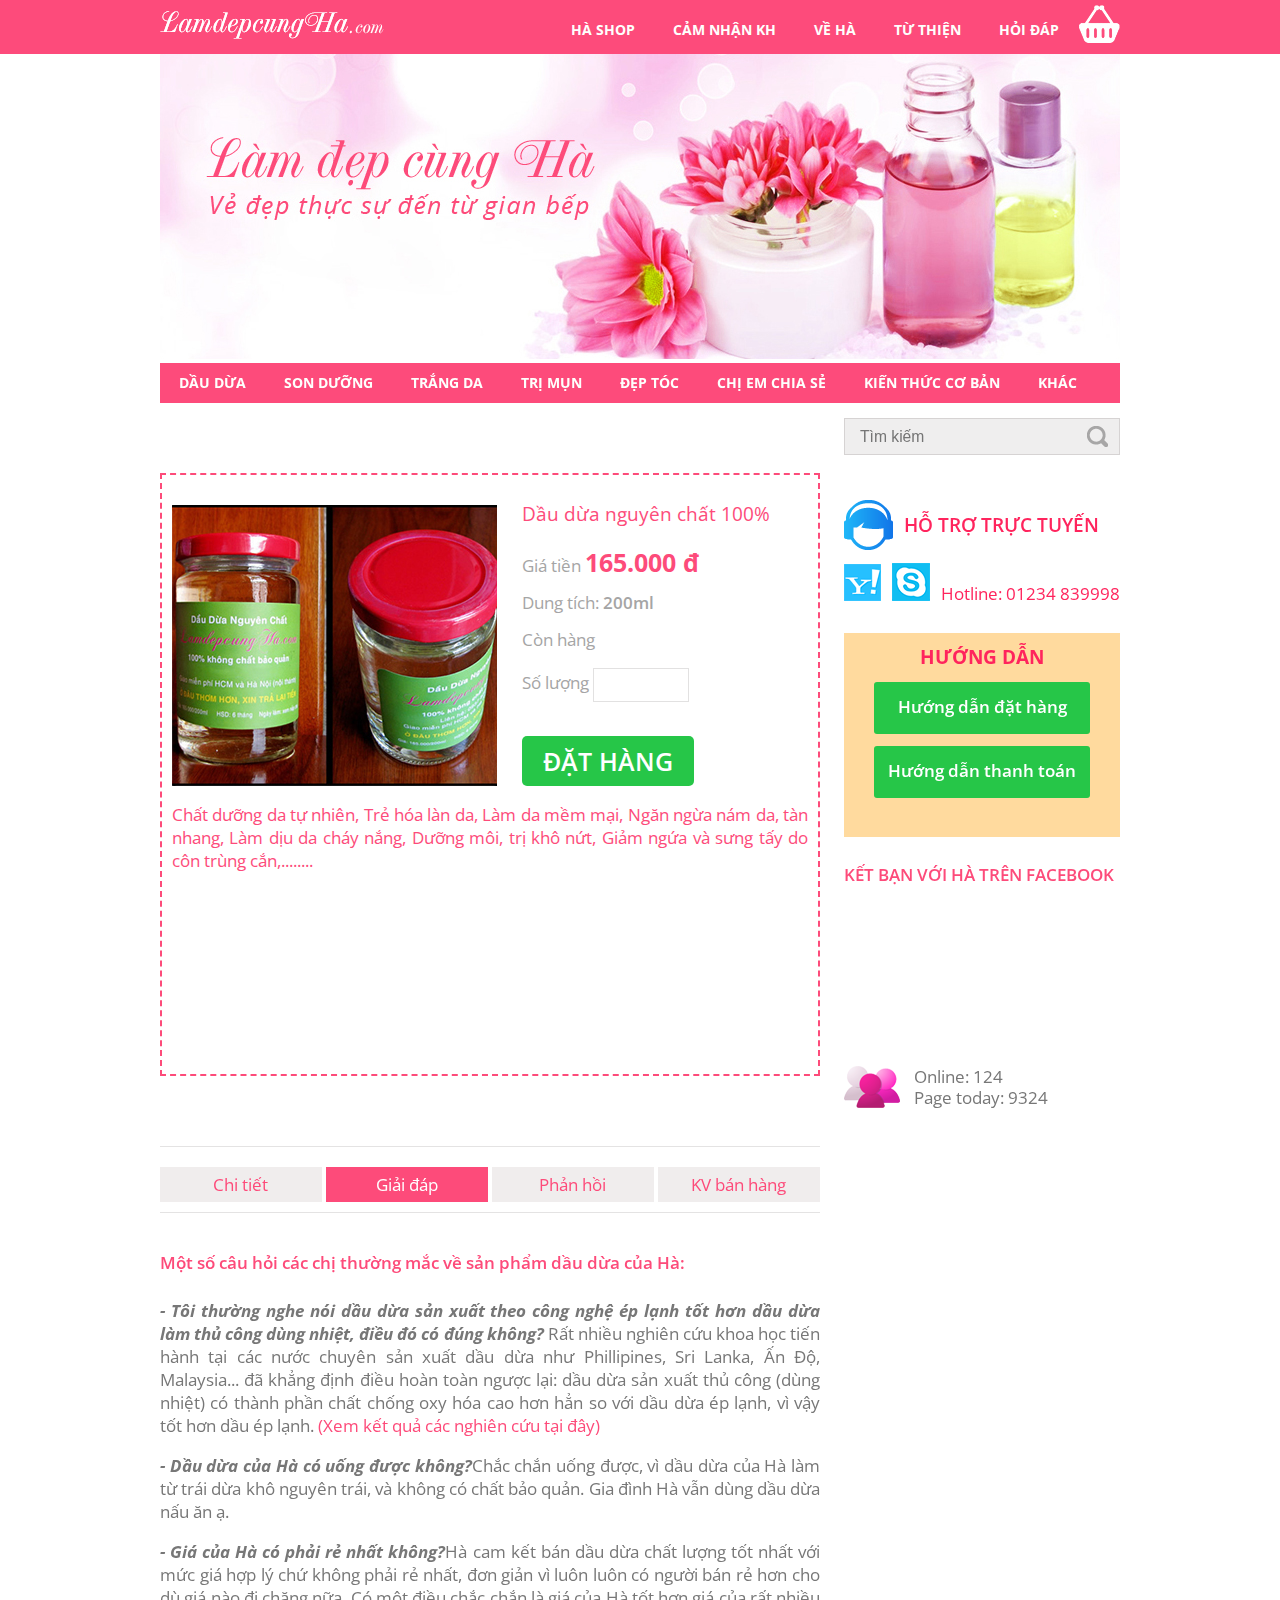
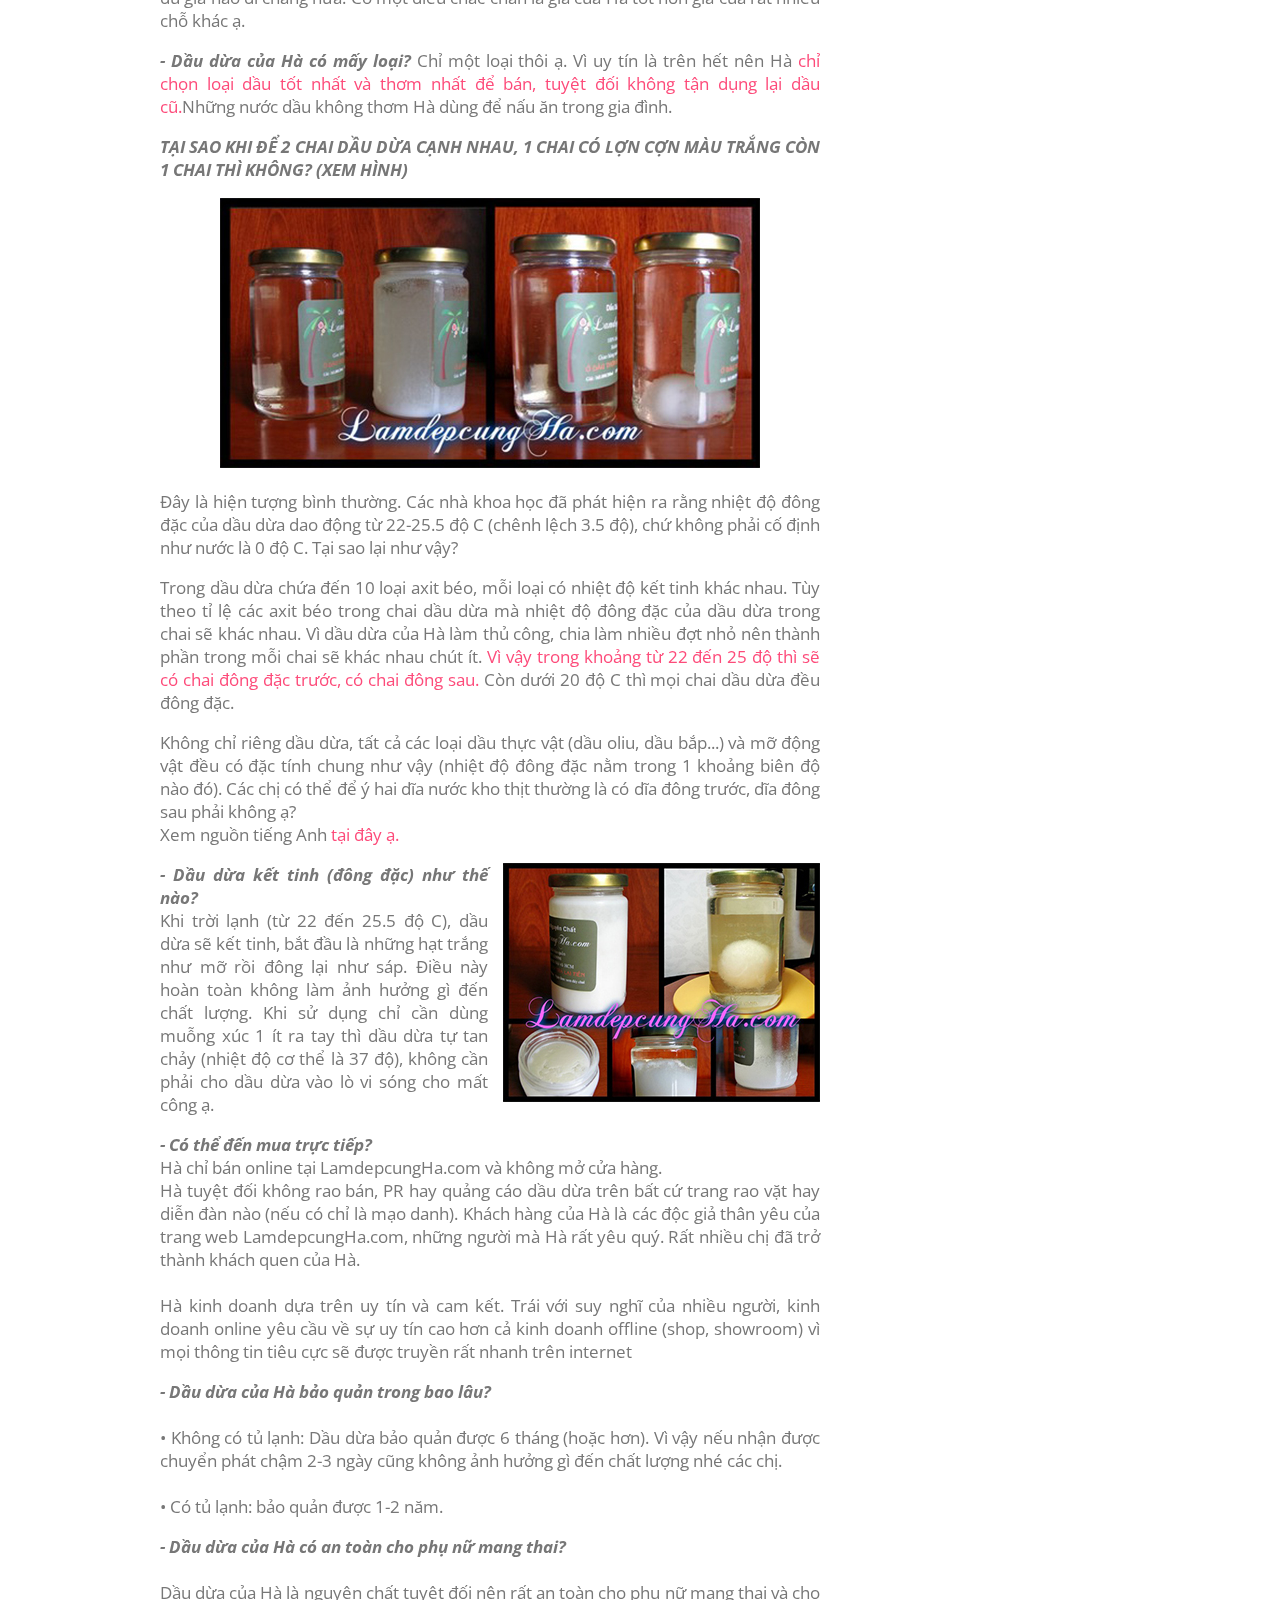
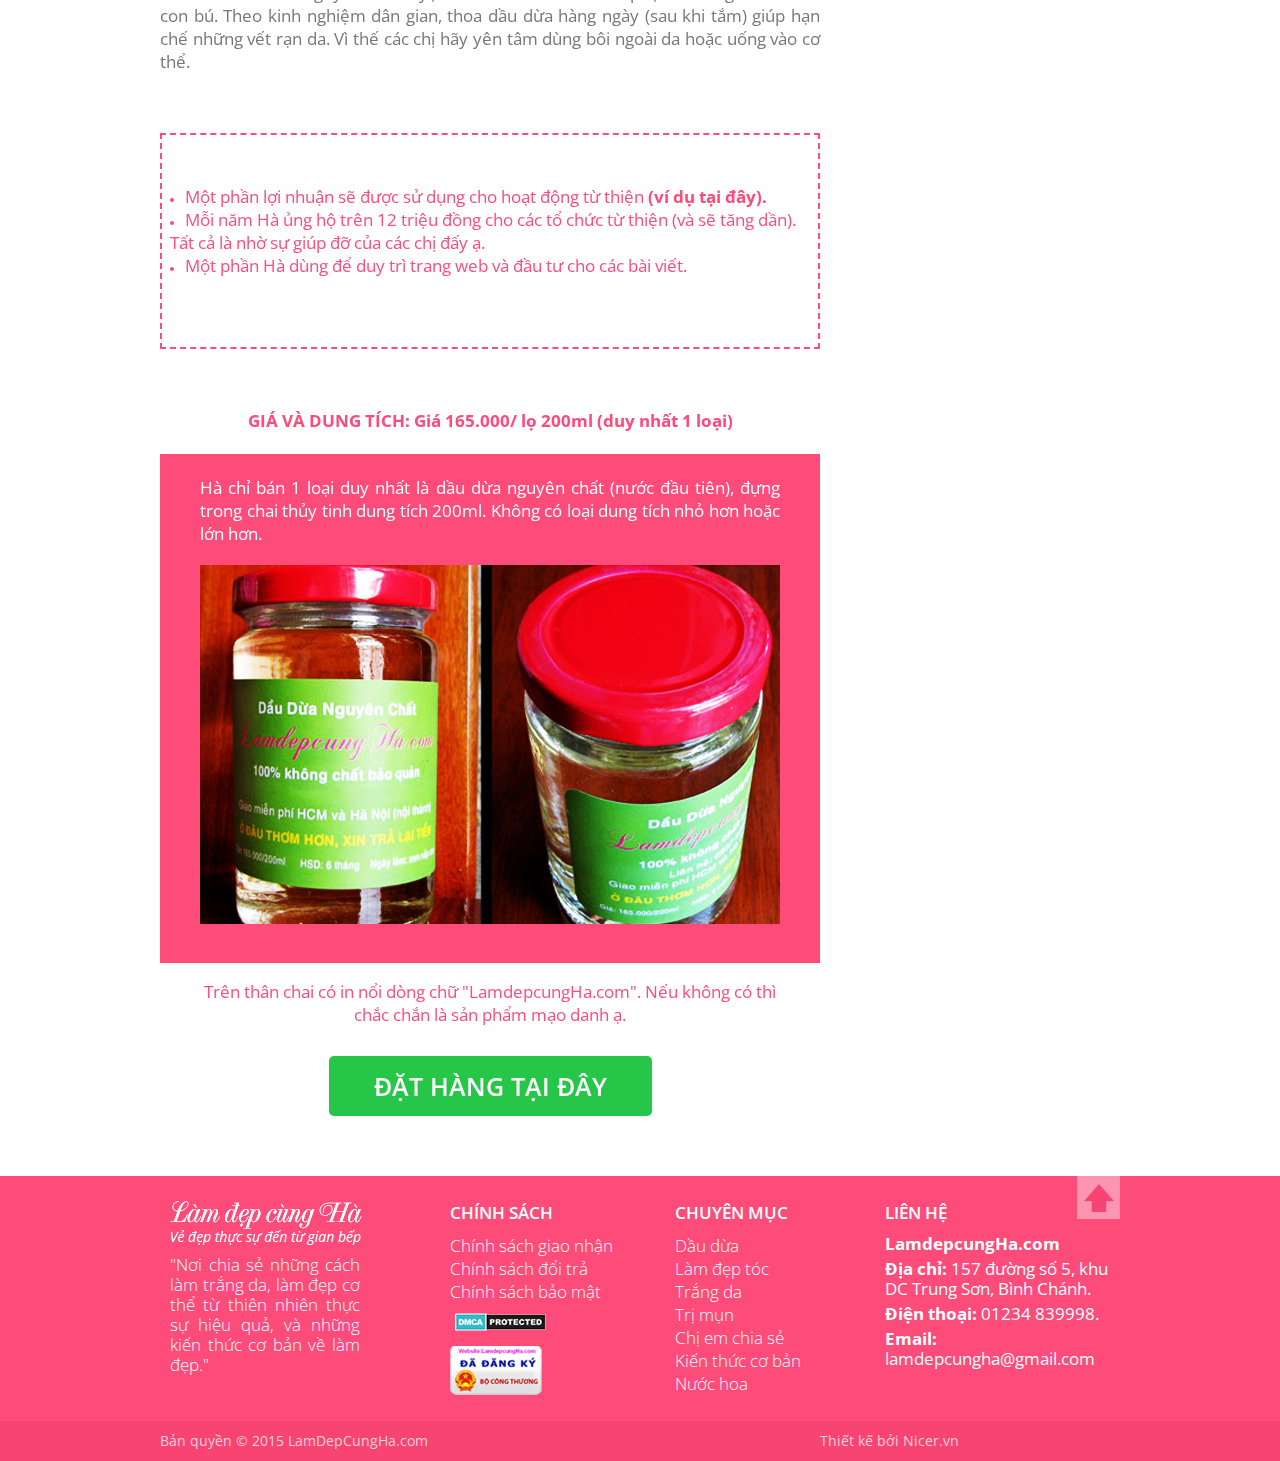
<file: answer.html>
<!DOCTYPE html>
<html lang="en">
<head>
	<meta charset="utf-8">
    <meta http-equiv="X-UA-Compatible" content="IE=edge">
    <meta name="viewport" content="width=device-width, initial-scale=1">
	<title>Home</title>
	<link rel="stylesheet" type="text/css" href="fonts/stylesheet.css" media="all"/>
	<link rel="stylesheet" type="text/css" href="js/jquery.bxslider/jquery.bxslider.css" media="all" />
    <!--[if lt IE 9]>
      <script src="js/html5shiv.js"></script>
      <script src="js/respond.min.js"></script>
    <![endif]-->
	<link href='http://fonts.googleapis.com/css?family=Open+Sans:300italic,400italic,600italic,700italic,800italic,400,300,600,700,800&subset=latin,vietnamese' rel='stylesheet' type='text/css'>
	<link rel="stylesheet" type="text/css" href="fonts/stylesheet.css" media="all"/>
	<link rel="stylesheet" type="text/css" href="style.css" media="all"/>
	<script type="text/javascript" src="js/jquery-1.10.2.js"></script>
	<link href='http://fonts.googleapis.com/css?family=Open+Sans:300italic,400italic,600italic,700italic,800italic,400,300,600,700,800&subset=latin,vietnamese' rel='stylesheet' type='text/css'>
	<script src="http://connect.facebook.net/vi_VN/sdk.js#xfbml=1&version=v2.3"></script>
	<script src="js/jquery.bxslider/jquery.bxslider.js"></script>
	<script type="text/javascript" src="js/custom.js"></script>
</head>
<body>
	<section id="wrapper">
		<header id="header">
			<div class="box-center">
				<div class="logo">
					<a href="#"><img src="images/logo.png" alt=""></a>
				</div>
				<div class="bag">
					<a href="#" class="btn-bag"><img src="images/icon-bag.png" alt=""></a>
				</div>
				<nav class="menu main-menu">
					<a href="#" class="btn-toggle">Menu</a>
					<ul class="menu list-inline">
						<li class="active"><a href="Home.html">hà shop</a></li>
						<li><a href="what-we-do.html">cảm nhận kh</a></li>
						<li><a href="who-we-are.html">về hà</a></li>
						<li><a href="our-projects.html">từ thiện</a></li>
						<li><a href="contact-us.html">hỏi đáp</a></li>
					</ul>
				</nav>
				<div class="clearfix"></div>
			</div>
		</header>
		<div class="banner-container">
			<div class="box-center">
				<img src="images/banner.jpg" alt="">
			</div>
		</div>
		<nav class="menu more-menu box-center">
			<ul>
				<li><a href="#">Dầu dừa</a></li>
				<li><a href="#">Son dưỡng</a></li>
				<li><a href="#">Trắng da</a></li>
				<li><a href="#">Trị mụn</a></li>
				<li><a href="#">Đẹp tóc</a></li>
				<li><a href="#">Chị em chia sẻ</a></li>
				<li><a href="#">Kiến thức cơ bản</a></li>
				<li><a href="#">Khác</a></li>
			</ul>
		</nav>
		<section id="content">
			<div class="box-center">
				<div class="main-content">
					<div class="answer">
						<div class="order-product">
							<img src="images/img-order-product.jpg" alt="" />
							<div class="product-intro">
								<p class="color1 title-prod">Dầu dừa nguyên chất 100%</p>
								<p class="color4">Giá tiền <span class="color1">165.000 đ</span></p>
								<p class="color4">Dung tích: <span class="color4">200ml</span></p>
								<p class="color4">Còn hàng</p>
								<div class="color4"><span class="color4">Số lượng</span>
								<input type="number" /></div>
								<a href="#" class="show-detail-prod">đặt hàng</a>
							</div>
							<div class="clearfix"></div>
							<p class="color1">Chất dưỡng da tự nhiên, Trẻ hóa làn da, Làm da mềm mại, Ngăn ngừa nám da, tàn nhang, Làm dịu da cháy nắng, Dưỡng môi, trị khô nứt, Giảm ngứa và sưng tấy do côn trùng cắn,........</p>
							<iframe width="100%" height="" frameborder="0"allowtransparency="true" allowfullscreen="true" scrolling="no" title="fb:like Facebook Social Plugin" src="http://www.facebook.com/v2.3/plugins/like.php?action=like&amp;app_id=&amp;channel=http%3A%2F%2Fstatic.ak.facebook.com%2Fconnect%2Fxd_arbiter%2FKTWTb9MY5lw.js%3Fversion%3D41%23cb%3Df39e2b801c573ec%26domain%3D%26origin%3Dfile%253A%252F%252F%252Ff8e1da721b4266%26relation%3Dparent.parent&amp;container_width=276&amp;href=http://facebook.com/kupshop&amp;layout=standard&amp;locale=vi_VN&amp;sdk=joey&amp;share=true&amp;show_faces=true"></iframe>
						</div>
						<div class="tabs">
							<ul>
								<li><a href="#">Chi tiết </a></li>
								<li class="active"><a href="#">Giải đáp</a></li>
								<li><a href="#">Phản hồi</a></li>
								<li><a href="#">KV bán hàng</a></li>
							</ul>
						</div>
						<p class="color1 semibolder">Một số câu hỏi các chị thường mắc về sản phẩm dầu dừa của Hà:</p>
						<p class="color2"><b><i>- Tôi thường nghe nói dầu dừa sản xuất theo công nghệ ép lạnh tốt hơn dầu dừa làm thủ công dùng nhiệt, điều đó có đúng không?</i></b> Rất nhiều nghiên cứu khoa học tiến hành tại các nước chuyên sản xuất dầu dừa như Phillipines, Sri Lanka, Ấn Độ, Malaysia... đã khẳng định điều hoàn toàn ngược lại: dầu dừa sản xuất thủ công (dùng nhiệt) có thành phần chất chống oxy hóa cao hơn hẳn so với dầu dừa ép lạnh, vì vậy tốt hơn dầu ép lạnh. <span class="color1">(Xem kết quả các nghiên cứu tại đây)</span></p>
						<p class="color2"><b><i>- Dầu dừa của Hà có uống được không?</i></b>Chắc chắn uống được, vì dầu dừa của Hà làm từ trái dừa khô nguyên trái, và không có chất bảo quản. Gia đình Hà vẫn dùng dầu dừa nấu ăn ạ.</p>
						<p class="color2"><b><i>- Giá của Hà có phải rẻ nhất không?</i></b>Hà cam kết bán dầu dừa chất lượng tốt nhất với mức giá hợp lý chứ không phải rẻ nhất, đơn giản vì luôn luôn có người bán rẻ hơn cho dù giá nào đi chăng nữa. Có một điều chắc chắn là giá của Hà tốt hơn giá của rất nhiều chỗ khác ạ.</p>
						<p class="color2"><b><i>- Dầu dừa của Hà có mấy loại?</i></b> Chỉ một loại thôi ạ. Vì uy tín là trên hết nên Hà <span class="color1">chỉ chọn loại dầu tốt nhất và thơm nhất để bán, tuyệt đối không tận dụng lại dầu cũ.</span>Những nước dầu không thơm Hà dùng để nấu ăn trong gia đình.</p>
						<p class="color2 uppercase-text"><b><i>TẠI SAO KHI ĐỂ 2 CHAI DẦU DỪA CẠNH NHAU, 1 CHAI CÓ LỢN CỢN MÀU TRẮNG CÒN 1 CHAI THÌ KHÔNG? (XEM HÌNH)</i></b></p>
						<div class="img-order">
							<img src="images/attention.jpg" alt=""/>
						</div>
						<p class="color2">Đây là hiện tượng bình thường. Các nhà khoa học đã phát hiện ra rằng nhiệt độ đông đặc của dầu dừa dao động từ 22-25.5 độ C (chênh lệch 3.5 độ), chứ không phải cố định như nước là 0 độ C. Tại sao lại như vậy?</p>
						<p class="color2">Trong dầu dừa chứa đến 10 loại axit béo, mỗi loại có nhiệt độ kết tinh khác nhau. Tùy theo tỉ lệ các axit béo trong chai dầu dừa mà nhiệt độ đông đặc của dầu dừa trong chai sẽ khác nhau. Vì dầu dừa của Hà làm thủ công, chia làm nhiều đợt nhỏ nên thành phần trong mỗi chai sẽ khác nhau chút ít. <span class="color1">Vì vậy trong khoảng từ 22 đến 25 độ thì sẽ có chai đông đặc trước, có chai đông sau.</span> Còn dưới 20 độ C thì mọi chai dầu dừa đều đông đặc.</p>
						<p class="color2">Không chỉ riêng dầu dừa, tất cả các loại dầu thực vật (dầu oliu, dầu bắp...) và mỡ động vật đều có đặc tính chung như vậy (nhiệt độ đông đặc nằm trong 1 khoảng biên độ nào đó). Các chị có thể để ý hai dĩa nước kho thịt thường là có dĩa đông trước, dĩa đông sau phải không ạ? <br />
						Xem nguồn tiếng Anh <a href="#" class="color1" style="text-decoration: none;">tại đây ạ.</a></p>
						<p class="color2">
							<img src="images/img-attention.jpg" alt="" class="img-right"/>
							<b><i>- Dầu dừa kết tinh (đông đặc) như thế nào?</i></b><br />
							Khi trời lạnh (từ 22 đến 25.5 độ C), dầu dừa sẽ kết tinh, bắt đầu là những hạt trắng như mỡ rồi đông lại như sáp. Điều này hoàn toàn không làm ảnh hưởng gì đến chất lượng. Khi sử dụng chỉ cần dùng muỗng xúc 1 ít ra tay thì dầu dừa tự tan chảy (nhiệt độ cơ thể là 37 độ), không cần phải cho dầu dừa vào lò vi sóng cho mất công ạ.
						</p>
						<p class="color2"><b><i>- Có thể đến mua trực tiếp?</i></b> <br />Hà chỉ bán online tại LamdepcungHa.com và không mở cửa hàng. <br />Hà tuyệt đối không rao bán, PR hay quảng cáo dầu dừa trên bất cứ trang rao vặt hay diễn đàn nào (nếu có chỉ là mạo danh). Khách hàng của Hà là các độc giả thân yêu của trang web LamdepcungHa.com, những người mà Hà rất yêu quý. Rất nhiều chị đã trở thành khách quen của Hà.
							<br /><br />
							Hà kinh doanh dựa trên uy tín và cam kết. Trái với suy nghĩ của nhiều người, kinh doanh online yêu cầu về sự uy tín cao hơn cả kinh doanh offline (shop, showroom) vì mọi thông tin tiêu cực sẽ được truyền rất nhanh trên internet
						</p>
						<p class="color2">
							<b><i>- Dầu dừa của Hà bảo quản trong bao lâu?</i></b><br /><br />
							• Không có tủ lạnh: Dầu dừa bảo quản được 6 tháng (hoặc hơn). Vì vậy nếu nhận được chuyển phát chậm 2-3 ngày cũng không ảnh hưởng gì đến chất lượng nhé các chị. <br /><br />
							• Có tủ lạnh: bảo quản được 1-2 năm.
						</p>
						<p class="color2">
							<b><i> - Dầu dừa của Hà có an toàn cho phụ nữ mang thai?</i></b><br /><br />
							Dầu dừa của Hà là nguyên chất tuyệt đối nên rất an toàn cho phụ nữ mang thai và cho con bú. Theo kinh nghiệm dân gian, thoa dầu dừa hàng ngày (sau khi tắm) giúp hạn chế những vết rạn da. Vì thế các chị hãy yên tâm dùng bôi ngoài da hoặc uống vào cơ thể.
						</p>
						<ul class="color1 profit">
							<li><span>Một phần lợi nhuận sẽ được sử dụng cho hoạt động từ thiện <b>(ví dụ tại đây).</b></span></li>
							<li><span>Mỗi năm Hà ủng hộ trên 12 triệu đồng cho các tổ chức từ thiện (và sẽ tăng dần). Tất cả là nhờ sự giúp đỡ của các chị đấy ạ.</span></li>
							<li><span>Một phần Hà dùng để duy trì trang web và đầu tư cho các bài viết.</span></li>
						</ul>
						<div class="about-product">
							<h3 class="color1"><span>GIÁ VÀ DUNG TÍCH:</span> Giá 165.000/ lọ 200ml (duy nhất 1 loại)</h3>
							<div class="product-daudua">
								<p>Hà chỉ bán 1 loại duy nhất là dầu dừa nguyên chất (nước đầu tiên), đựng trong chai thủy tinh dung tích 200ml. Không có loại dung tích nhỏ hơn hoặc lớn hơn.</p>
								<img src="images/img-product-daudua.jpg" alt="" />
							</div>
							<div class="notice-prod">
								<p class="color1">Trên thân chai có in nổi dòng chữ "LamdepcungHa.com". Nếu không có thì chắc chắn là sản phẩm mạo danh ạ.</p>
								<a href="#" class="show-detail-prod">ĐẶT HÀNG TẠI ĐÂY</a>
							</div>
						</div>
					</div>		
				</div>
				<aside class="sidebar">
					<div class="a-search">
						<input type="text" class="search-box" placeholder="Tìm kiếm" />
						<input type="button" class="btn-search"/>
					</div>
					<div class="a-support">
						<h3>HỖ TRỢ TRỰC TUYẾN</h3>
						<div class="a-hotline">
							<a href="#"><img src="images/icon-yahoo.png" alt="" /></a>
							<a href="#"><img src="images/icon-skype.png" alt="" /></a>
							<span>Hotline: 01234 839998</span>
						</div>
					</div>
					<div class="a-guide">
						<h3 class="title-new-post">HƯỚNG DẪN</h3>
						<p><a href="#">Hướng dẫn đặt hàng</a></p>
						<p><a href="#">Hướng dẫn thanh toán</a></p>
					</div>
					<div class="facebook-like">
						<h3 class="title-fb-add">kết bạn với hà trên facebook</h3>
						<iframe width="100%" height="" frameborder="0"allowtransparency="true" allowfullscreen="true" scrolling="no" title="fb:like Facebook Social Plugin" src="http://www.facebook.com/v2.3/plugins/like.php?action=like&amp;app_id=&amp;channel=http%3A%2F%2Fstatic.ak.facebook.com%2Fconnect%2Fxd_arbiter%2FKTWTb9MY5lw.js%3Fversion%3D41%23cb%3Df39e2b801c573ec%26domain%3D%26origin%3Dfile%253A%252F%252F%252Ff8e1da721b4266%26relation%3Dparent.parent&amp;container_width=276&amp;href=http://facebook.com/kupshop&amp;layout=standard&amp;locale=vi_VN&amp;sdk=joey&amp;share=true&amp;show_faces=true"></iframe>
					</div>
					<div class="view-online">
						<p>Online: <span>124</span></p>
						<p>Page today: <span>9324</span></p>
					</div>
				</aside>
				<div class="clearfix"></div>
			</div>		
		</section>
		<footer id="footer">
			<div class="box-center">
				<div class="description footer-box">
					<img src="images/sub-logo.png" alt="" />
					<p>"Nơi chia sẻ những cách làm trắng da, làm đẹp cơ thể từ thiên nhiên thực sự hiệu quả, và những kiến thức cơ bản về làm đẹp."</p>
				</div>
				<div class="policies footer-box">
					<h3 class="title-footer">chính sách</h3>
					<div class="menu-footer">
						<ul>
							<li><a href="#">Chính sách giao nhận</a></li>
							<li><a href="#">Chính sách đổi trả</a></li>
							<li><a href="#">Chính sách bảo mật</a></li>
						</ul>
					</div>
					<div class="verifi">
						<div class="protect">
							<a href="#"><img src="images/protect.png" alt="" /></a>
						</div>
						<div class="registed">
							<img src="images/dk-bct.png" alt="" />
						</div>
					</div>
				</div>
				<div class="categories footer-box">
					<h3 class="title-footer">chuyên mục</h3>
					<div class="menu-footer">
						<ul>
							<li><a href="#">Dầu dừa</a></li>
							<li><a href="#">Làm đẹp tóc</a></li>
							<li><a href="#">Trắng da</a></li>
							<li><a href="#">Trị mụn</a></li>
							<li><a href="#">Chị em chia sẻ</a></li>
							<li><a href="#">Kiến thức cơ bản</a></li>
							<li><a href="#">Nước hoa</a></li>
						</ul>
					</div>
				</div>
				<div class="contact footer-box">
					<h3 class="title-footer">liên hệ</h3>
					<div class="main-contact">
						<p><b><a href="#">LamdepcungHa.com</a></b></p>
						<p><b>Địa chỉ:</b> 157 đường số 5, khu DC Trung Sơn, Bình Chánh.</p>
						<p><b>Điện thoại:</b> 01234 839998.</p>
						<p><b>Email:</b> <a href="mailto:lamdepcungha@gmail.com">lamdepcungha@gmail.com</a></p>
					</div>
				</div> 
				<div class="clearfix"></div>
				<a href="#" class="btn-backtop"><img src="images/backtotop.png" alt=""></a>
			</div>
			<div class="copyright">
				<div class="box-center">
					<p>Bản quyền &copy; 2015 LamDepCungHa.com</p>
					<div class="made-by">
						<span>Thiết kế bởi <a href="#">Nicer.vn </a></span>
					</div>
					<div class="clearfix"></div>
				</div>
			</div>
		</footer>
	</section>
</body>
</html>
</file>
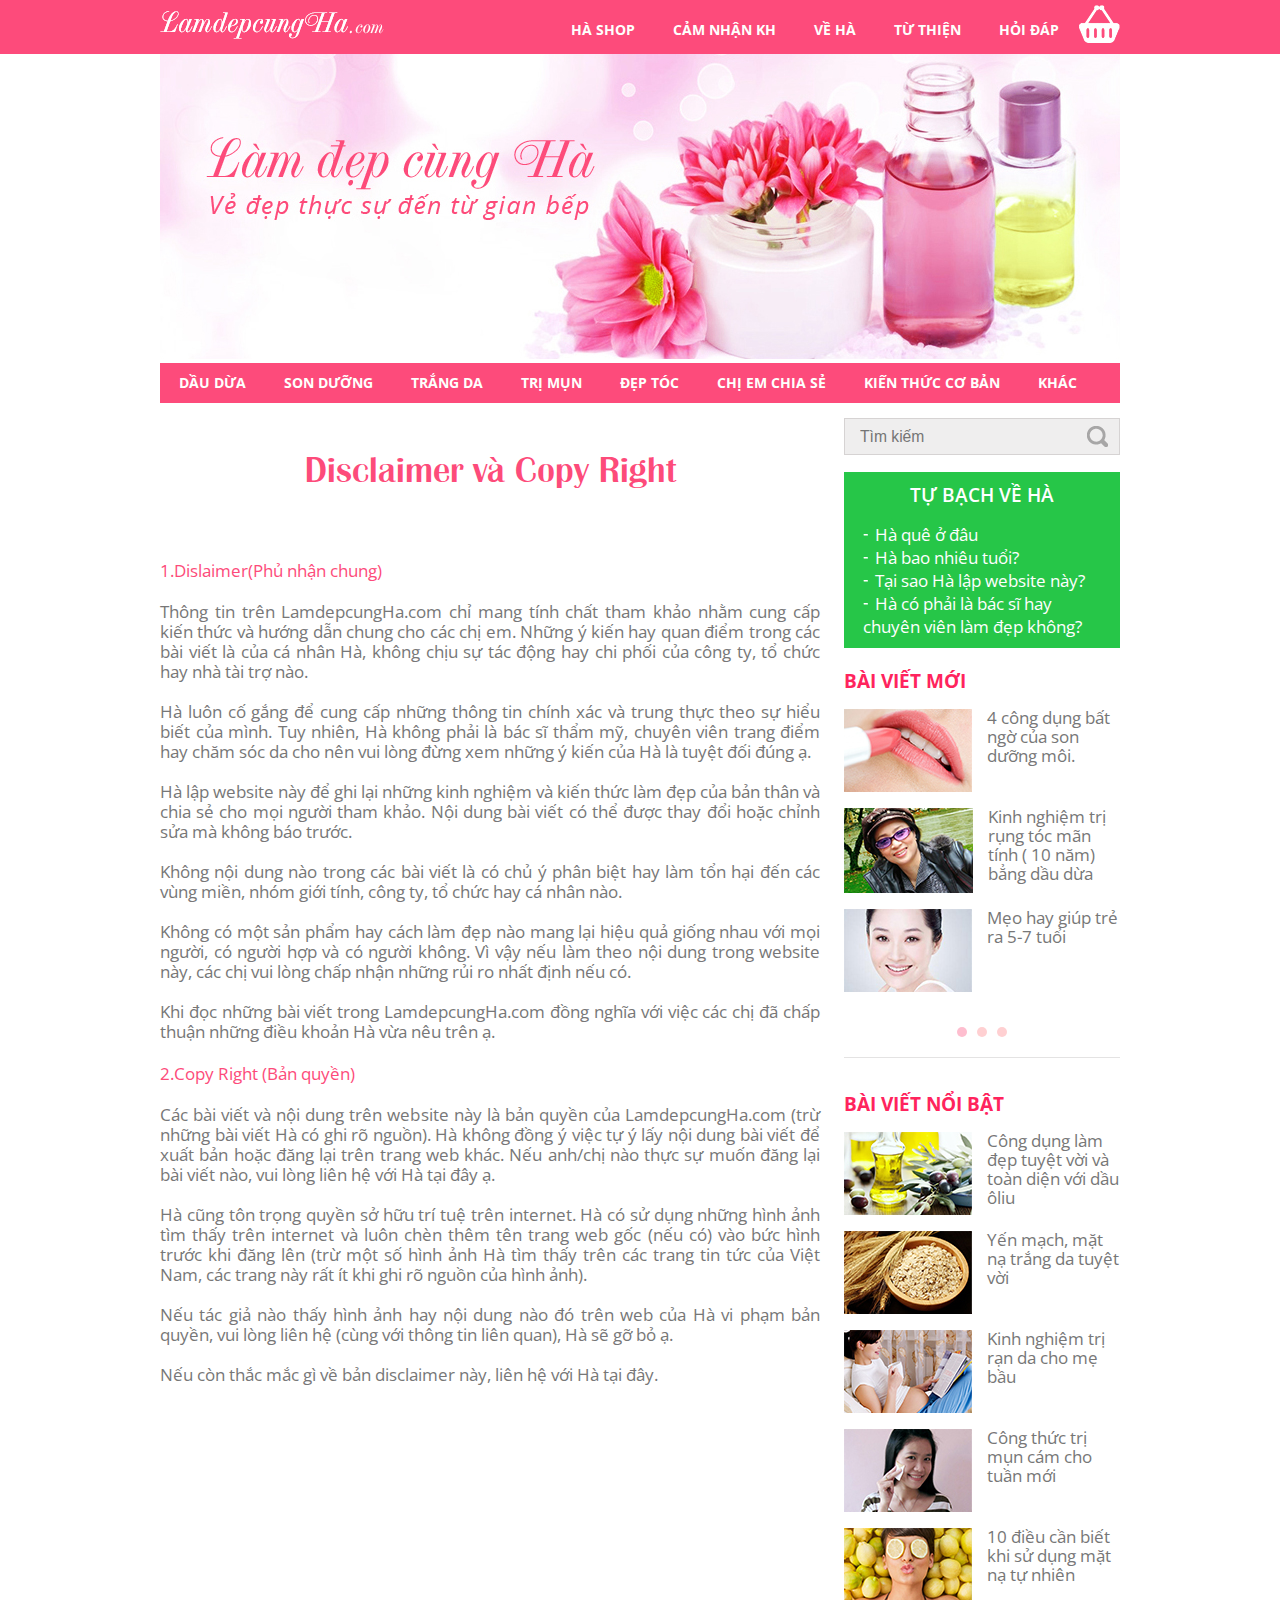
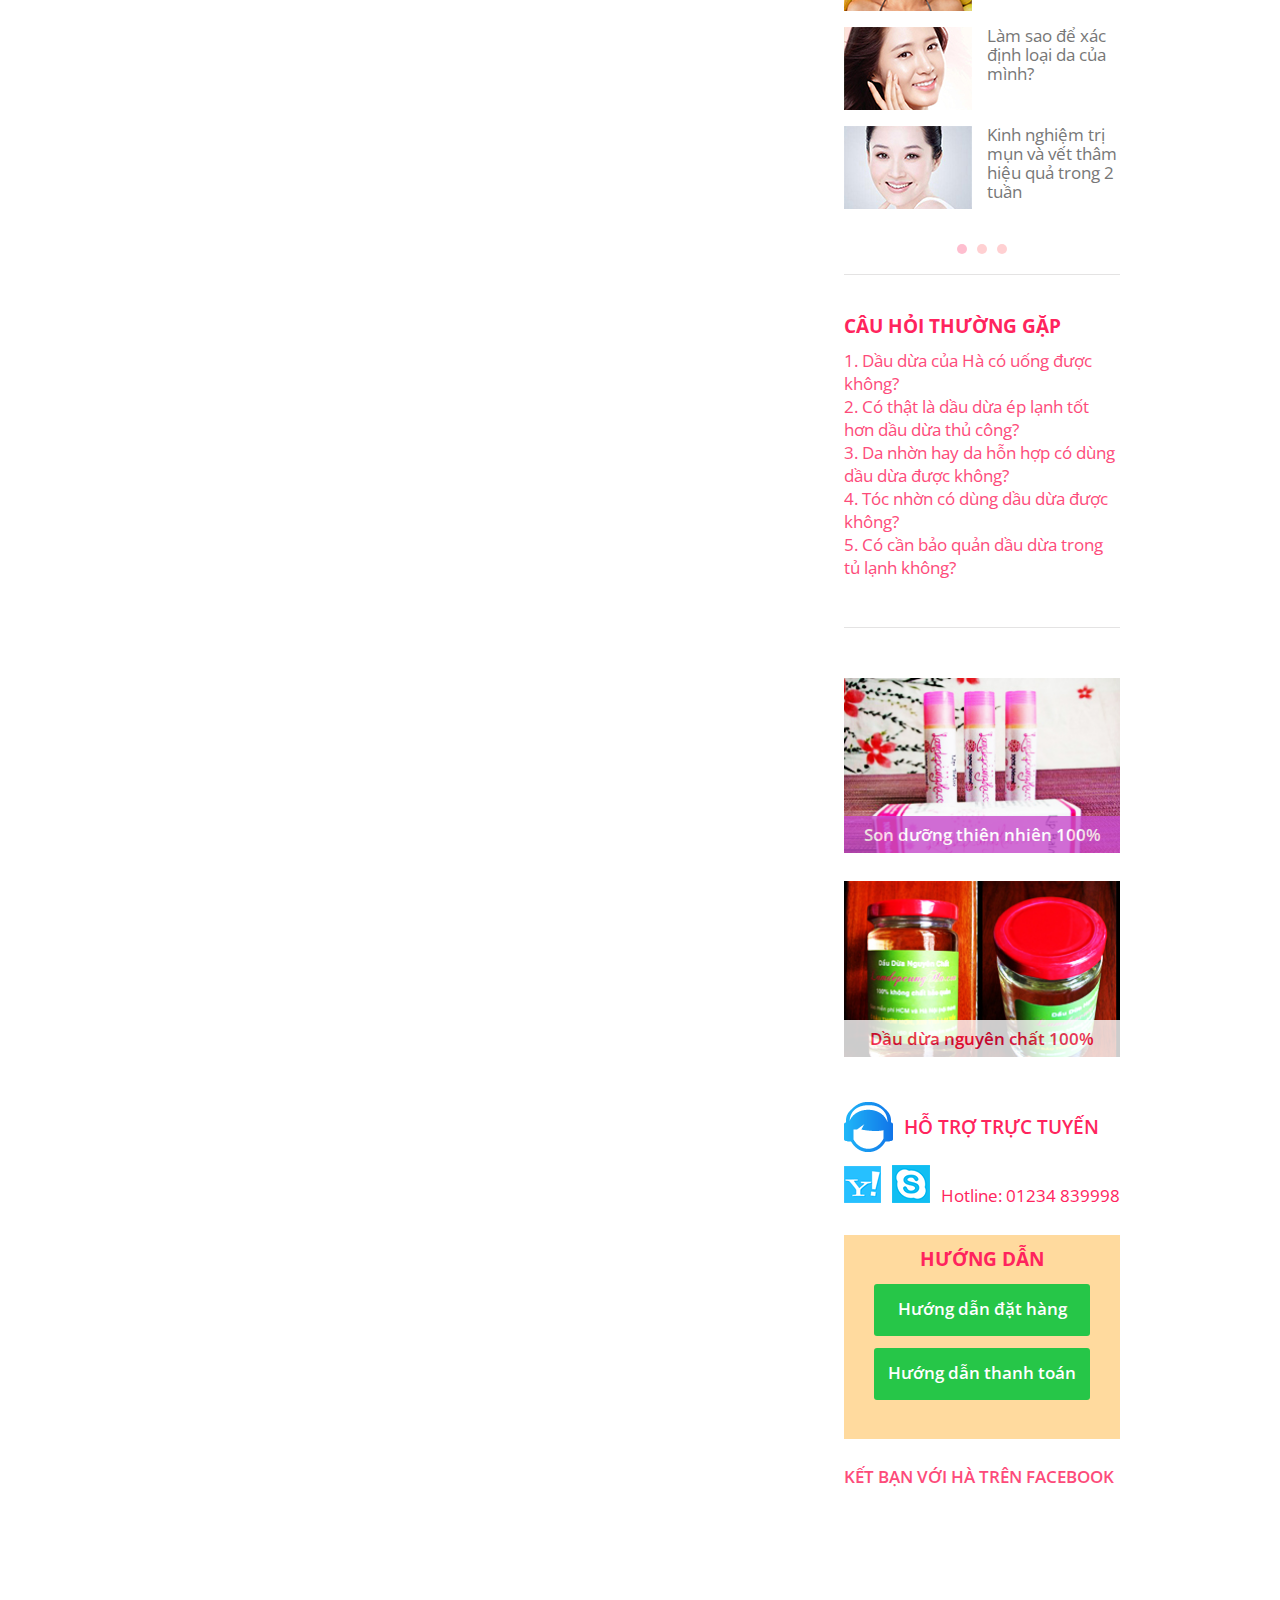
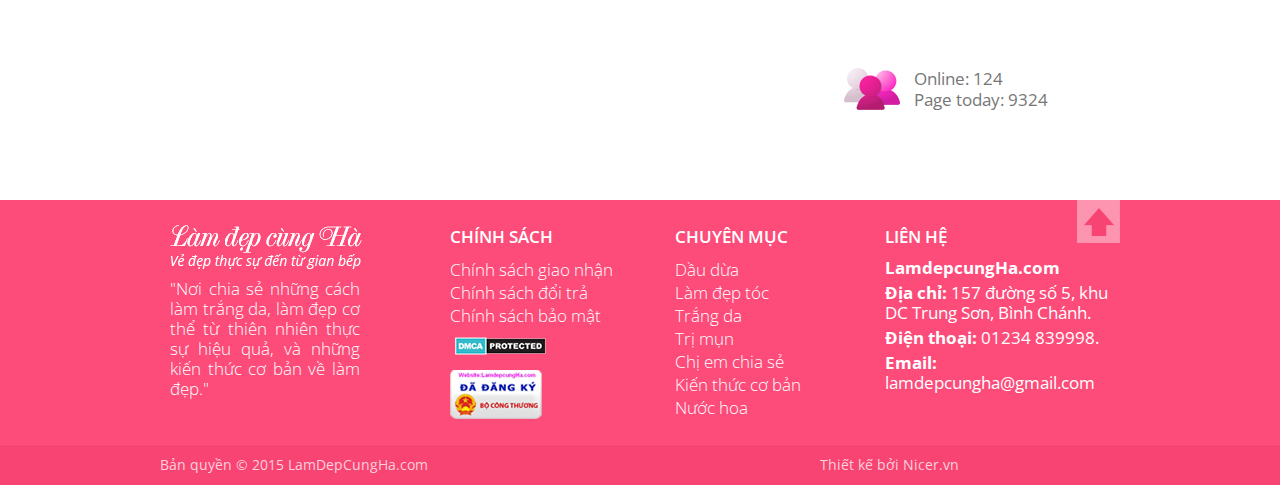
<file: copyright.html>
<!DOCTYPE html>
<html lang="en">
<head>
	<meta charset="utf-8">
    <meta http-equiv="X-UA-Compatible" content="IE=edge">
    <meta name="viewport" content="width=device-width, initial-scale=1">
	<title>Home</title>
	<link rel="stylesheet" type="text/css" href="fonts/stylesheet.css" media="all"/>
	<link rel="stylesheet" type="text/css" href="js/jquery.bxslider/jquery.bxslider.css" media="all" />
    <!--[if lt IE 9]>
      <script src="js/html5shiv.js"></script>
      <script src="js/respond.min.js"></script>
    <![endif]-->
	<link href='http://fonts.googleapis.com/css?family=Open+Sans:300italic,400italic,600italic,700italic,800italic,400,300,600,700,800&subset=latin,vietnamese' rel='stylesheet' type='text/css'>
	<link rel="stylesheet" type="text/css" href="fonts/stylesheet.css" media="all"/>
	<link rel="stylesheet" type="text/css" href="style.css" media="all"/>
	<script type="text/javascript" src="js/jquery-1.10.2.js"></script>
	<link href='http://fonts.googleapis.com/css?family=Open+Sans:300italic,400italic,600italic,700italic,800italic,400,300,600,700,800&subset=latin,vietnamese' rel='stylesheet' type='text/css'>
	<script src="http://connect.facebook.net/vi_VN/sdk.js#xfbml=1&version=v2.3"></script>
	<script src="js/jquery.bxslider/jquery.bxslider.js"></script>
	<script type="text/javascript" src="js/custom.js"></script>
</head>
<body>
	<section id="wrapper">
		<header id="header">
			<div class="box-center">
				<div class="logo">
					<a href="#"><img src="images/logo.png" alt=""></a>
				</div>
				<div class="bag">
					<a href="#" class="btn-bag"><img src="images/icon-bag.png" alt=""></a>
				</div>
				<nav class="menu main-menu">
					<a href="#" class="btn-toggle">Menu</a>
					<ul class="menu list-inline">
						<li class="active"><a href="Home.html">hà shop</a></li>
						<li><a href="what-we-do.html">cảm nhận kh</a></li>
						<li><a href="who-we-are.html">về hà</a></li>
						<li><a href="our-projects.html">từ thiện</a></li>
						<li><a href="contact-us.html">hỏi đáp</a></li>
					</ul>
				</nav>
				<div class="clearfix"></div>
			</div>
		</header>
		<div class="banner-container">
			<div class="box-center">
				<img src="images/banner.jpg" alt="">
			</div>
		</div>
		<nav class="menu more-menu box-center">
			<ul>
				<li><a href="#">Dầu dừa</a></li>
				<li><a href="#">Son dưỡng</a></li>
				<li><a href="#">Trắng da</a></li>
				<li><a href="#">Trị mụn</a></li>
				<li><a href="#">Đẹp tóc</a></li>
				<li><a href="#">Chị em chia sẻ</a></li>
				<li><a href="#">Kiến thức cơ bản</a></li>
				<li><a href="#">Khác</a></li>
			</ul>
		</nav>
		<section id="content">
			<div class="box-center">
				<div class="main-content">
					<div class="disclaimer-copyright">
						<h1 class="title">Disclaimer và Copy Right</h1>
						<div class="disclaimer">
							<h5><span>1.</span>Dislaimer(Phủ nhận chung)</h5>
							<p>Thông tin trên LamdepcungHa.com chỉ mang tính chất tham khảo nhằm cung cấp kiến thức và hướng dẫn chung cho các chị em. Những ý kiến hay quan điểm trong các bài viết là của cá nhân Hà, không chịu sự tác động hay chi phối của công ty, tổ chức hay nhà tài trợ nào.</p>
							<p>Hà luôn cố gắng để cung cấp những thông tin chính xác và trung thực theo sự hiểu biết của mình. Tuy nhiên, Hà không phải là bác sĩ thẩm mỹ, chuyên viên trang điểm hay chăm sóc da cho nên vui lòng đừng xem những ý kiến của Hà là tuyệt đối đúng ạ.</p>
							<p>Hà lập website này để ghi lại những kinh nghiệm và kiến thức làm đẹp của bản thân và chia sẻ cho mọi người tham khảo. Nội dung bài viết có thể được thay đổi hoặc chỉnh sửa mà không báo trước.</p>
							<p>Không nội dung nào trong các bài viết là có chủ ý phân biệt hay làm tổn hại đến các vùng miền, nhóm giới tính, công ty, tổ chức hay cá nhân nào.</p>
							<p>Không có một sản phẩm hay cách làm đẹp nào mang lại hiệu quả giống nhau với mọi người, có người hợp và có người không. Vì vậy nếu làm theo nội dung trong website này, các chị vui lòng chấp nhận những rủi ro nhất định nếu có.</p>
							<p>Khi đọc những bài viết trong LamdepcungHa.com đồng nghĩa với việc các chị đã chấp thuận những điều khoản Hà vừa nêu trên ạ.</p>
						</div>
						<div class="copy-right">
							<h5><span>2.</span>Copy Right (Bản quyền)</h5>
							<p>Các bài viết và nội dung trên website này là bản quyền của LamdepcungHa.com (trừ những bài viết Hà có ghi rõ nguồn). Hà không đồng ý việc tự ý lấy nội dung bài viết để xuất bản hoặc đăng lại trên trang web khác. Nếu anh/chị nào thực sự muốn đăng lại bài viết nào, vui lòng liên hệ với Hà tại đây ạ.</p>
							<p>Hà cũng tôn trọng quyền sở hữu trí tuệ trên internet. Hà có sử dụng những hình ảnh tìm thấy trên internet và luôn chèn thêm tên trang web gốc (nếu có) vào bức hình trước khi đăng lên (trừ một số hình ảnh Hà tìm thấy trên các trang tin tức của Việt Nam, các trang này rất ít khi ghi rõ nguồn của hình ảnh).</p>
							<p>Nếu tác giả nào thấy hình ảnh hay nội dung nào đó trên web của Hà vi phạm bản quyền, vui lòng liên hệ (cùng với thông tin liên quan), Hà sẽ gỡ bỏ ạ.</p>
							<p>Nếu còn thắc mắc gì về bản disclaimer này, liên hệ với Hà tại đây.</p>
						</div>
					</div>		
				</div>
				<aside class="sidebar">
					<div class="a-search">
						<input type="text" class="search-box" placeholder="Tìm kiếm" />
						<input type="button" class="btn-search"/>
					</div>
					<div class="a-about-us">
						<h3>Tự bạch về Hà</h3>
						<ul class="about-us-list">
							<li><a href="#">Hà quê ở đâu</a></li>
							<li><a href="#">Hà bao nhiêu tuổi?</a></li>
							<li><a href="#">Tại sao Hà lập website này?</a></li>
							<li><a href="#">Hà có phải là bác sĩ hay chuyên viên làm đẹp không?</a></li>
						</ul>
					</div>
					<div class="new-post">
						<h3 class="title-new-post"><a href="#">BÀI VIẾT MỚI</a></h3>
						<div class="slider">
							<ul class="new-slider">
								<li>
									<ul>
										<li>
											<img src="images/new-4congdungsonmoi.jpg" alt="" class="img-new-post"/>
											<div class="intro-new">
												<p><a href="#">4 công dụng bất ngờ của son dưỡng môi.</a></p>
											</div>
											<div class="clearfix"></div>
										</li>
										<li>
											<img src="images/new-kn-tri-rung-toc.jpg" alt="" class="img-new-post" />
											<div class="intro-new">
												<p><a href="#">Kinh nghiệm trị rụng tóc mãn tính ( 10 năm) bẳng dầu dừa</a></p>
											</div>
											<div class="clearfix"></div>
										</li>
										<li>
											<img src="images/new-kinhnghiemtrimun.jpg" alt="" class="img-new-post" />
											<div class="intro-new">
												<p><a href="#">Mẹo hay giúp trẻ ra 5-7 tuổi</a></p>
											</div>
											<div class="clearfix"></div>
										</li>
									</ul>
								</li>
								<li>
									<ul>
										<li>
											<img src="images/new-4congdungsonmoi.jpg" alt="" class="img-new-post"/>
											<div class="intro-new">
												<p><a href="#">4 công dụng bất ngờ của son dưỡng môi.</a></p>
											</div>
											<div class="clearfix"></div>
										</li>
										<li>
											<img src="images/new-kn-tri-rung-toc.jpg" alt="" class="img-new-post" />
											<div class="intro-new">
												<p><a href="#">Kinh nghiệm trị rụng tóc mãn tính ( 10 năm) bẳng dầu dừa</a></p>
											</div>
											<div class="clearfix"></div>
										</li>
										<li>
											<img src="images/new-kinhnghiemtrimun.jpg" alt="" class="img-new-post" />
											<div class="intro-new">
												<p><a href="#">Mẹo hay giúp trẻ ra 5-7 tuổi</a></p>
											</div>
											<div class="clearfix"></div>
										</li>
									</ul>
								</li>
								<li>
									<ul>
										<li>
											<img src="images/new-4congdungsonmoi.jpg" alt="" class="img-new-post"/>
											<div class="intro-new">
												<p><a href="#">4 công dụng bất ngờ của son dưỡng môi.</a></p>
											</div>
											<div class="clearfix"></div>
										</li>
										<li>
											<img src="images/new-kn-tri-rung-toc.jpg" alt="" class="img-new-post" />
											<div class="intro-new">
												<p><a href="#">Kinh nghiệm trị rụng tóc mãn tính ( 10 năm) bẳng dầu dừa</a></p>
											</div>
											<div class="clearfix"></div>
										</li>
										<li>
											<img src="images/new-kinhnghiemtrimun.jpg" alt="" class="img-new-post" />
											<div class="intro-new">
												<p><a href="#">Mẹo hay giúp trẻ ra 5-7 tuổi</a></p>
											</div>
											<div class="clearfix"></div>
										</li>
									</ul>
								</li>
							</ul>
						</div>
					</div>
					<div class="impress-post">
						<h3 class="title-new-post"><a href="#">BÀI VIẾT nổi bật</a></h3>
						<div class="slider">
							<ul class="new-slider">
								<li>
									<ul>
										<li>
											<img src="images/new-dau-oliu.jpg" alt="" class="img-new-post"/>
											<div class="intro-new">
												<p><a href="#">Công dụng làm đẹp tuyệt vời và toàn diện với dầu ôliu</a></p>
											</div>
											<div class="clearfix"></div>
										</li>
										<li>
											<img src="images/new-yenmach.jpg" alt="" class="img-new-post" />
											<div class="intro-new">
												<p><a href="#">Yến mạch, mặt nạ trắng da tuyệt vời</a></p>
											</div>
											<div class="clearfix"></div>
										</li>
										<li>
											<img src="images/new-randa.jpg" alt="" class="img-new-post" />
											<div class="intro-new">
												<p><a href="#">Kinh nghiệm trị rạn da cho mẹ bầu</a></p>
											</div>
											<div class="clearfix"></div>
										</li>
										<li>
											<img src="images/new-trimun.jpg" alt="" class="img-new-post" />
											<div class="intro-new">
												<p><a href="#">Công thức trị mụn cám cho tuần mới</a></p>
											</div>
											<div class="clearfix"></div>
										</li>
										<li>
											<img src="images/new-matna.jpg" alt="" class="img-new-post" />
											<div class="intro-new">
												<p><a href="#">10 điều cần biết khi sử dụng mặt nạ tự nhiên</a></p>
											</div>
											<div class="clearfix"></div>
										</li>
										<li>
											<img src="images/new-triseolom.jpg" alt="" class="img-new-post" />
											<div class="intro-new">
												<p><a href="#">Làm sao để xác định loại da của mình?</a></p>
											</div>
											<div class="clearfix"></div>
										</li>
										<li>
											<img src="images/new-kinhnghiemtrimun.jpg" alt="" class="img-new-post" />
											<div class="intro-new">
												<p><a href="#">Kinh nghiệm trị mụn và vết thâm hiệu quả trong 2 tuần</a></p>
											</div>
											<div class="clearfix"></div>
										</li>
									</ul>
								</li>
								<li>
									<ul>
										<li>
											<img src="images/new-dau-oliu.jpg" alt="" class="img-new-post"/>
											<div class="intro-new">
												<p><a href="#">Công dụng làm đẹp tuyệt vời và toàn diện với dầu ôliu</a></p>
											</div>
											<div class="clearfix"></div>
										</li>
										<li>
											<img src="images/new-yenmach.jpg" alt="" class="img-new-post" />
											<div class="intro-new">
												<p><a href="#">Yến mạch, mặt nạ trắng da tuyệt vời</a></p>
											</div>
											<div class="clearfix"></div>
										</li>
										<li>
											<img src="images/new-randa.jpg" alt="" class="img-new-post" />
											<div class="intro-new">
												<p><a href="#">Kinh nghiệm trị rạn da cho mẹ bầu</a></p>
											</div>
											<div class="clearfix"></div>
										</li>
										<li>
											<img src="images/new-trimun.jpg" alt="" class="img-new-post" />
											<div class="intro-new">
												<p><a href="#">Công thức trị mụn cám cho tuần mới</a></p>
											</div>
											<div class="clearfix"></div>
										</li>
										<li>
											<img src="images/new-matna.jpg" alt="" class="img-new-post" />
											<div class="intro-new">
												<p><a href="#">10 điều cần biết khi sử dụng mặt nạ tự nhiên</a></p>
											</div>
											<div class="clearfix"></div>
										</li>
										<li>
											<img src="images/new-triseolom.jpg" alt="" class="img-new-post" />
											<div class="intro-new">
												<p><a href="#">Làm sao để xác định loại da của mình?</a></p>
											</div>
											<div class="clearfix"></div>
										</li>
										<li>
											<img src="images/new-kinhnghiemtrimun.jpg" alt="" class="img-new-post" />
											<div class="intro-new">
												<p><a href="#">Kinh nghiệm trị mụn và vết thâm hiệu quả trong 2 tuần</a></p>
											</div>
											<div class="clearfix"></div>
										</li>
									</ul>
								</li>
								<li>
									<ul>
										<li>
											<img src="images/new-dau-oliu.jpg" alt="" class="img-new-post"/>
											<div class="intro-new">
												<p><a href="#">Công dụng làm đẹp tuyệt vời và toàn diện với dầu ôliu</a></p>
											</div>
											<div class="clearfix"></div>
										</li>
										<li>
											<img src="images/new-yenmach.jpg" alt="" class="img-new-post" />
											<div class="intro-new">
												<p><a href="#">Yến mạch, mặt nạ trắng da tuyệt vời</a></p>
											</div>
											<div class="clearfix"></div>
										</li>
										<li>
											<img src="images/new-randa.jpg" alt="" class="img-new-post" />
											<div class="intro-new">
												<p><a href="#">Kinh nghiệm trị rạn da cho mẹ bầu</a></p>
											</div>
											<div class="clearfix"></div>
										</li>
										<li>
											<img src="images/new-trimun.jpg" alt="" class="img-new-post" />
											<div class="intro-new">
												<p><a href="#">Công thức trị mụn cám cho tuần mới</a></p>
											</div>
											<div class="clearfix"></div>
										</li>
										<li>
											<img src="images/new-matna.jpg" alt="" class="img-new-post" />
											<div class="intro-new">
												<p><a href="#">10 điều cần biết khi sử dụng mặt nạ tự nhiên</a></p>
											</div>
											<div class="clearfix"></div>
										</li>
										<li>
											<img src="images/new-triseolom.jpg" alt="" class="img-new-post" />
											<div class="intro-new">
												<p><a href="#">Làm sao để xác định loại da của mình?</a></p>
											</div>
											<div class="clearfix"></div>
										</li>
										<li>
											<img src="images/new-kinhnghiemtrimun.jpg" alt="" class="img-new-post" />
											<div class="intro-new">
												<p><a href="#">Kinh nghiệm trị mụn và vết thâm hiệu quả trong 2 tuần</a></p>
											</div>
											<div class="clearfix"></div>
										</li>
									</ul>
								</li>
							</ul>
						</div>
					</div>
					<div class="a-question">
						<h3 class="title-new-post">CÂU HỎI THƯỜNG GẶP</h3>
						<ol class="list-question">
							<li><a href="#">Dầu dừa của Hà có uống được không?</a></li>
							<li><a href="#">Có thật là dầu dừa ép lạnh tốt hơn dầu dừa thủ công?</a></li>
							<li><a href="#">Da nhờn hay da hỗn hợp có dùng dầu dừa được không?</a></li>
							<li><a href="#">Tóc nhờn có dùng dầu dừa được không?</a></li>
							<li><a href="#">Có cần bảo quản dầu dừa trong tủ lạnh không?</a></li>
						</ol>
					</div>
					<div class="a-product">
						<ul>
							<li>
								<img src="images/img-lips.jpg" alt="" />
								<p class="lips-intro">Son dưỡng thiên nhiên 100%</p>
							</li>
							<li>
								<img src="images/img-oil.jpg" alt="" />
								<p class="oil-intro">Dầu dừa nguyên chất 100%</p>
							</li>
						</ul>
					</div>
					<div class="a-support">
						<h3>HỖ TRỢ TRỰC TUYẾN</h3>
						<div class="a-hotline">
							<a href="#"><img src="images/icon-yahoo.png" alt="" /></a>
							<a href="#"><img src="images/icon-skype.png" alt="" /></a>
							<span>Hotline: 01234 839998</span>
						</div>
					</div>
					<div class="a-guide">
						<h3 class="title-new-post">HƯỚNG DẪN</h3>
						<p><a href="#">Hướng dẫn đặt hàng</a></p>
						<p><a href="#">Hướng dẫn thanh toán</a></p>
					</div>
					<div class="facebook-like">
						<h3 class="title-fb-add">kết bạn với hà trên facebook</h3>
						<iframe width="100%" height="" frameborder="0"allowtransparency="true" allowfullscreen="true" scrolling="no" title="fb:like Facebook Social Plugin" src="http://www.facebook.com/v2.3/plugins/like.php?action=like&amp;app_id=&amp;channel=http%3A%2F%2Fstatic.ak.facebook.com%2Fconnect%2Fxd_arbiter%2FKTWTb9MY5lw.js%3Fversion%3D41%23cb%3Df39e2b801c573ec%26domain%3D%26origin%3Dfile%253A%252F%252F%252Ff8e1da721b4266%26relation%3Dparent.parent&amp;container_width=276&amp;href=http://facebook.com/kupshop&amp;layout=standard&amp;locale=vi_VN&amp;sdk=joey&amp;share=true&amp;show_faces=true"></iframe>
					</div>
					<div class="view-online">
						<p>Online: <span>124</span></p>
						<p>Page today: <span>9324</span></p>
					</div>
				</aside>
				<div class="clearfix"></div>
			</div>		
		</section>
		<footer id="footer">
			<div class="box-center">
				<div class="description footer-box">
					<img src="images/sub-logo.png" alt="" />
					<p>"Nơi chia sẻ những cách làm trắng da, làm đẹp cơ thể từ thiên nhiên thực sự hiệu quả, và những kiến thức cơ bản về làm đẹp."</p>
				</div>
				<div class="policies footer-box">
					<h3 class="title-footer">chính sách</h3>
					<div class="menu-footer">
						<ul>
							<li><a href="#">Chính sách giao nhận</a></li>
							<li><a href="#">Chính sách đổi trả</a></li>
							<li><a href="#">Chính sách bảo mật</a></li>
						</ul>
					</div>
					<div class="verifi">
						<div class="protect">
							<a href="#"><img src="images/protect.png" alt="" /></a>
						</div>
						<div class="registed">
							<img src="images/dk-bct.png" alt="" />
						</div>
					</div>
				</div>
				<div class="categories footer-box">
					<h3 class="title-footer">chuyên mục</h3>
					<div class="menu-footer">
						<ul>
							<li><a href="#">Dầu dừa</a></li>
							<li><a href="#">Làm đẹp tóc</a></li>
							<li><a href="#">Trắng da</a></li>
							<li><a href="#">Trị mụn</a></li>
							<li><a href="#">Chị em chia sẻ</a></li>
							<li><a href="#">Kiến thức cơ bản</a></li>
							<li><a href="#">Nước hoa</a></li>
						</ul>
					</div>
				</div>
				<div class="contact footer-box">
					<h3 class="title-footer">liên hệ</h3>
					<div class="main-contact">
						<p><b><a href="#">LamdepcungHa.com</a></b></p>
						<p><b>Địa chỉ:</b> 157 đường số 5, khu DC Trung Sơn, Bình Chánh.</p>
						<p><b>Điện thoại:</b> 01234 839998.</p>
						<p><b>Email:</b> <a href="mailto:lamdepcungha@gmail.com">lamdepcungha@gmail.com</a></p>
					</div>
				</div> 
				<div class="clearfix"></div>
				<a href="#" class="btn-backtop"><img src="images/backtotop.png" alt=""></a>
			</div>
			<div class="copyright">
				<div class="box-center">
					<p>Bản quyền &copy; 2015 LamDepCungHa.com</p>
					<div class="made-by">
						<span>Thiết kế bởi <a href="#">Nicer.vn </a></span>
					</div>
					<div class="clearfix"></div>
				</div>
			</div>
		</footer>
	</section>
</body>
</html>
</file>
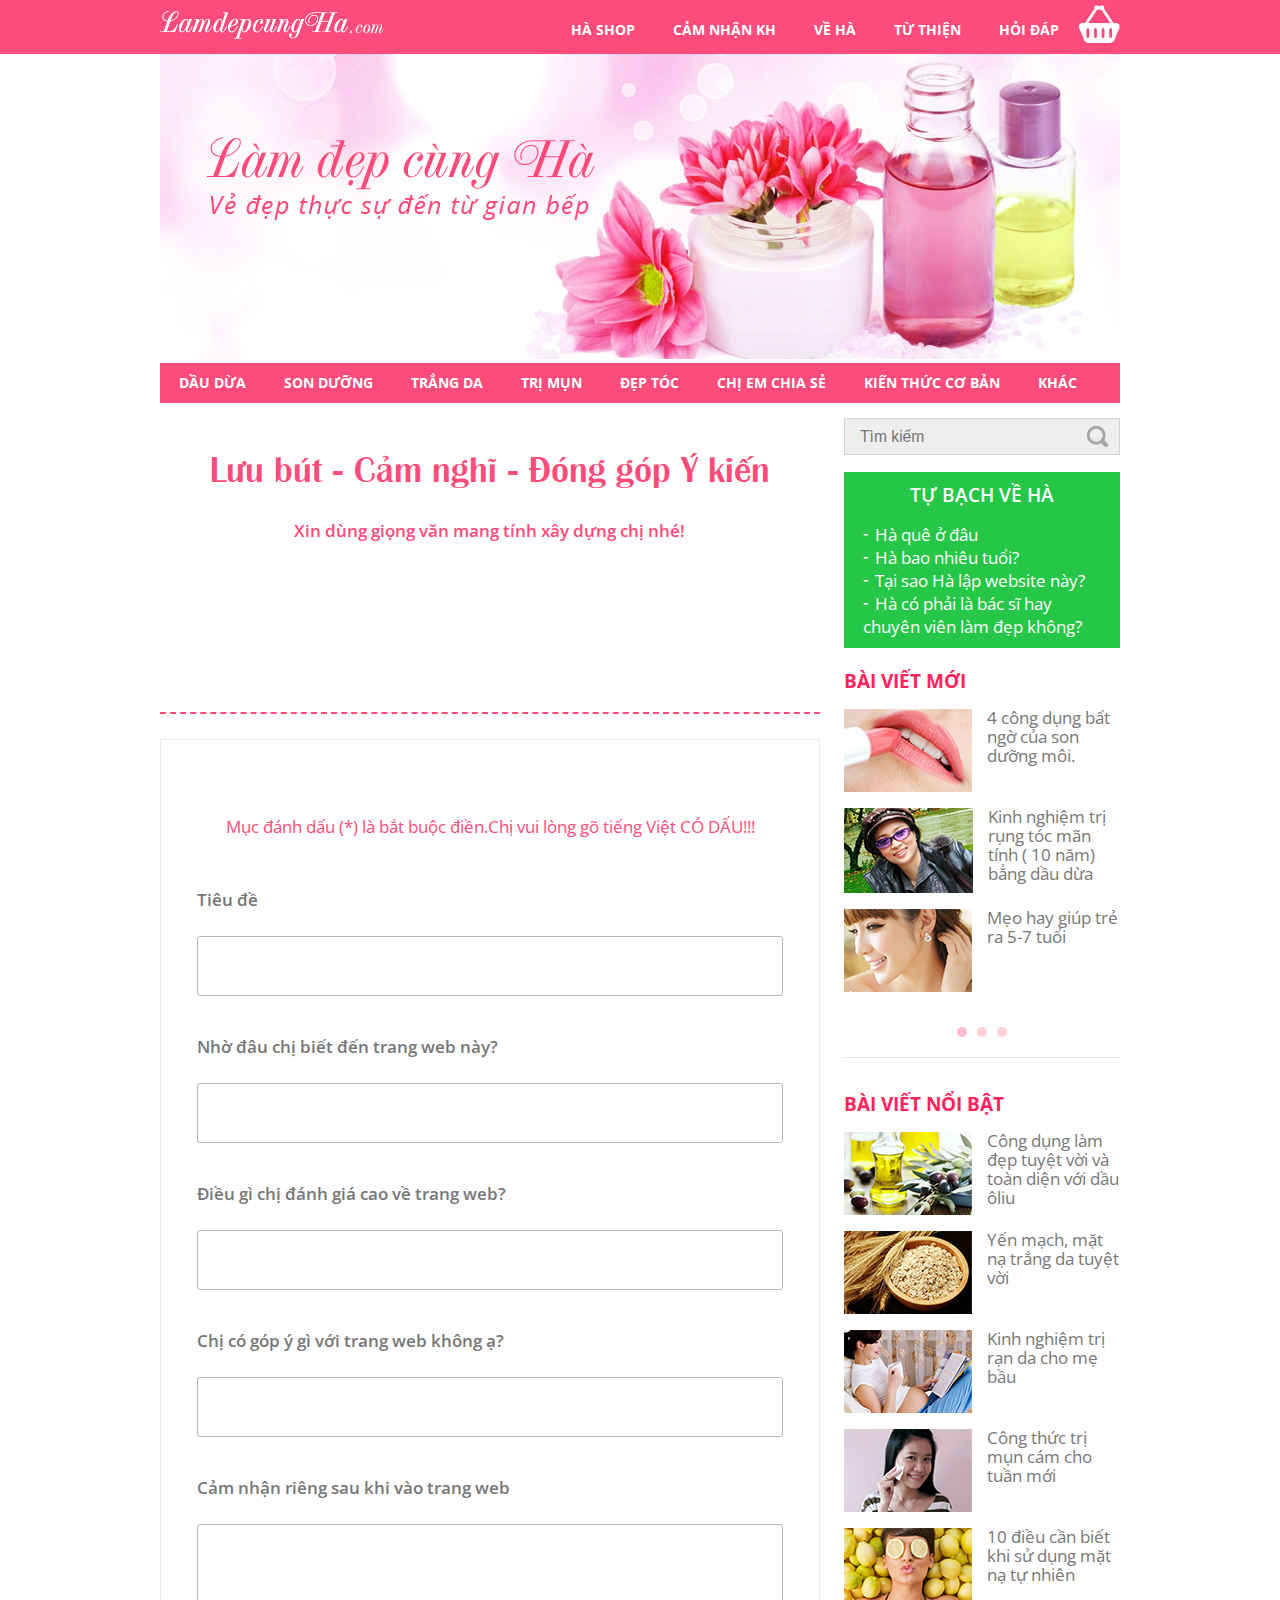
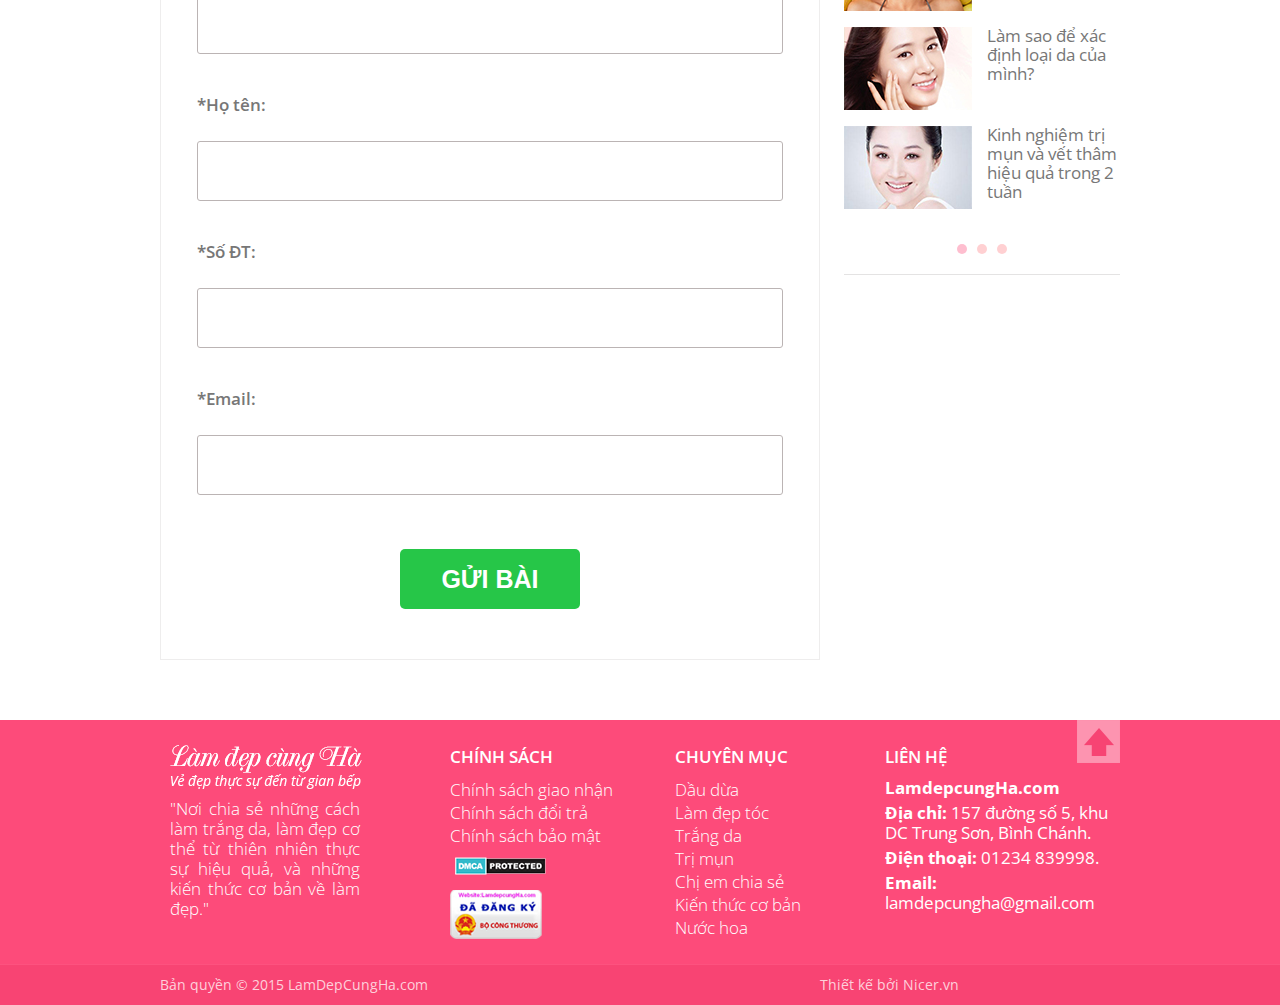
<file: feelingbox.html>
<!DOCTYPE html>
<html lang="en">
<head>
	<meta charset="utf-8">
    <meta http-equiv="X-UA-Compatible" content="IE=edge">
    <meta name="viewport" content="width=device-width, initial-scale=1">
	<title>Home</title>
	<link rel="stylesheet" type="text/css" href="fonts/stylesheet.css" media="all"/>
	<link rel="stylesheet" type="text/css" href="js/jquery.bxslider/jquery.bxslider.css" media="all" />
    <!--[if lt IE 9]>
      <script src="js/html5shiv.js"></script>
      <script src="js/respond.min.js"></script>
    <![endif]-->
	<link href='http://fonts.googleapis.com/css?family=Open+Sans:300italic,400italic,600italic,700italic,800italic,400,300,600,700,800&subset=latin,vietnamese' rel='stylesheet' type='text/css'>
	<link rel="stylesheet" type="text/css" href="fonts/stylesheet.css" media="all"/>
	<link rel="stylesheet" type="text/css" href="style.css" media="all"/>
	<script type="text/javascript" src="js/jquery-1.10.2.js"></script>
	<link href='http://fonts.googleapis.com/css?family=Open+Sans:300italic,400italic,600italic,700italic,800italic,400,300,600,700,800&subset=latin,vietnamese' rel='stylesheet' type='text/css'>
	<script src="http://connect.facebook.net/vi_VN/sdk.js#xfbml=1&version=v2.3"></script>
	<script src="js/jquery.bxslider/jquery.bxslider.js"></script>
	<script type="text/javascript" src="js/custom.js"></script>
</head>
<body>
	<section id="wrapper">
		<header id="header">
			<div class="box-center">
				<div class="logo">
					<a href="#"><img src="images/logo.png" alt=""></a>
				</div>
				<div class="bag">
					<a href="#" class="btn-bag"><img src="images/icon-bag.png" alt=""></a>
				</div>
				<nav class="menu main-menu">
					<a href="#" class="btn-toggle">Menu</a>
					<ul class="menu list-inline">
						<li class="active"><a href="Home.html">hà shop</a></li>
						<li><a href="what-we-do.html">cảm nhận kh</a></li>
						<li><a href="who-we-are.html">về hà</a></li>
						<li><a href="our-projects.html">từ thiện</a></li>
						<li><a href="contact-us.html">hỏi đáp</a></li>
					</ul>
				</nav>
				<div class="clearfix"></div>
			</div>
		</header>
		<div class="banner-container">
			<div class="box-center">
				<img src="images/banner.jpg" alt="">
			</div>
		</div>
		<nav class="menu more-menu box-center">
			<ul>
				<li><a href="#">Dầu dừa</a></li>
				<li><a href="#">Son dưỡng</a></li>
				<li><a href="#">Trắng da</a></li>
				<li><a href="#">Trị mụn</a></li>
				<li><a href="#">Đẹp tóc</a></li>
				<li><a href="#">Chị em chia sẻ</a></li>
				<li><a href="#">Kiến thức cơ bản</a></li>
				<li><a href="#">Khác</a></li>
			</ul>
		</nav>
		<section id="content">
			<div class="box-center">
				<div class="main-content">
					<div class="feelingbox">
						<h1 class="title">Lưu bút - Cảm nghĩ - Đóng góp Ý kiến</h1>
						<div class="extra-title">
							<div class="extra-ct">
								<p class="noted1">Xin dùng giọng văn mang tính xây dựng chị nhé!</p>
							</div>
							<span class="empty"></span>
						</div>
						<div class="form-share">
							<p class="first-p">Mục đánh dấu (*) là bắt buộc điền.Chị vui lòng gõ tiếng Việt <span>CÓ DẤU</span>!!! </p>
							<p>Tiêu đề</p>
							<textarea name="size1" id="" cols="30" rows="10"></textarea>
							<p>Nhờ đâu chị biết đến trang web này?</p>
							<textarea name="size1" id="" cols="30" rows="10"></textarea>
							<p>Điều gì chị đánh giá cao về trang web?</p>
							<textarea name="size1" id="" cols="30" rows="10"></textarea>
							<p>Chị có góp ý gì với trang web không ạ?</p>
							<textarea name="size1" id="" cols="30" rows="10"></textarea>
							<p>Cảm nhận riêng sau khi vào trang web</p>
							<textarea name="size4" id="" cols="30" rows="10"></textarea>
							<p class="important-id"><span>*</span>Họ tên:</p>
							<textarea name="size1" id="" cols="30" rows="10"></textarea>
							<p class="important-id"><span>*</span>Số ĐT:</p>
							<textarea name="size1" id="" cols="30" rows="10"></textarea>
							<p class="important-id"><span>*</span>Email:</p>
							<textarea name="size1" id="" cols="30" rows="10"></textarea>
							<div class="post-btn">
								<input type="button" value="GỬI BÀI"/>
							</div>
						</div>
					</div>
				</div>
				<aside class="sidebar">
					<div class="a-search">
						<input type="text" class="search-box" placeholder="Tìm kiếm" />
						<input type="button" class="btn-search"/>
					</div>
					<div class="a-about-us">
						<h3>Tự bạch về Hà</h3>
						<ul class="about-us-list">
							<li><a href="#">Hà quê ở đâu</a></li>
							<li><a href="#">Hà bao nhiêu tuổi?</a></li>
							<li><a href="#">Tại sao Hà lập website này?</a></li>
							<li><a href="#">Hà có phải là bác sĩ hay chuyên viên làm đẹp không?</a></li>
						</ul>
					</div>
					<div class="new-post">
						<h3 class="title-new-post"><a href="#">BÀI VIẾT MỚI</a></h3>
						<div class="slider">
							<ul class="new-slider">
								<li>
									<ul>
										<li>
											<img src="images/new-4congdungsonmoi.jpg" alt="" class="img-new-post"/>
											<div class="intro-new">
												<p><a href="#">4 công dụng bất ngờ của son dưỡng môi.</a></p>
											</div>
											<div class="clearfix"></div>
										</li>
										<li>
											<img src="images/new-kn-tri-rung-toc.jpg" alt="" class="img-new-post" />
											<div class="intro-new">
												<p><a href="#">Kinh nghiệm trị rụng tóc mãn tính ( 10 năm) bẳng dầu dừa</a></p>
											</div>
											<div class="clearfix"></div>
										</li>
										<li>
											<img src="images/new-meo-giup-tre.jpg" alt="" class="img-new-post" />
											<div class="intro-new">
												<p><a href="#">Mẹo hay giúp trẻ ra 5-7 tuổi</a></p>
											</div>
											<div class="clearfix"></div>
										</li>
									</ul>
								</li>
								<li>
									<ul>
										<li>
											<img src="images/new-4congdungsonmoi.jpg" alt="" class="img-new-post"/>
											<div class="intro-new">
												<p><a href="#">4 công dụng bất ngờ của son dưỡng môi.</a></p>
											</div>
											<div class="clearfix"></div>
										</li>
										<li>
											<img src="images/new-kn-tri-rung-toc.jpg" alt="" class="img-new-post" />
											<div class="intro-new">
												<p><a href="#">Kinh nghiệm trị rụng tóc mãn tính ( 10 năm) bẳng dầu dừa</a></p>
											</div>
											<div class="clearfix"></div>
										</li>
										<li>
											<img src="images/new-meo-giup-tre.jpg" alt="" class="img-new-post" />
											<div class="intro-new">
												<p><a href="#">Mẹo hay giúp trẻ ra 5-7 tuổi</a></p>
											</div>
											<div class="clearfix"></div>
										</li>
									</ul>
								</li>
								<li>
									<ul>
										<li>
											<img src="images/new-4congdungsonmoi.jpg" alt="" class="img-new-post"/>
											<div class="intro-new">
												<p><a href="#">4 công dụng bất ngờ của son dưỡng môi.</a></p>
											</div>
											<div class="clearfix"></div>
										</li>
										<li>
											<img src="images/new-kn-tri-rung-toc.jpg" alt="" class="img-new-post" />
											<div class="intro-new">
												<p><a href="#">Kinh nghiệm trị rụng tóc mãn tính ( 10 năm) bẳng dầu dừa</a></p>
											</div>
											<div class="clearfix"></div>
										</li>
										<li>
											<img src="images/new-meo-giup-tre.jpg" alt="" class="img-new-post" />
											<div class="intro-new">
												<p><a href="#">Mẹo hay giúp trẻ ra 5-7 tuổi</a></p>
											</div>
											<div class="clearfix"></div>
										</li>
									</ul>
								</li>
							</ul>
						</div>
					</div>
					<div class="impress-post">
						<h3 class="title-new-post"><a href="#">BÀI VIẾT nổi bật</a></h3>
						<div class="slider">
							<ul class="new-slider">
								<li>
									<ul>
										<li>
											<img src="images/new-dau-oliu.jpg" alt="" class="img-new-post"/>
											<div class="intro-new">
												<p><a href="#">Công dụng làm đẹp tuyệt vời và toàn diện với dầu ôliu</a></p>
											</div>
											<div class="clearfix"></div>
										</li>
										<li>
											<img src="images/new-yenmach.jpg" alt="" class="img-new-post" />
											<div class="intro-new">
												<p><a href="#">Yến mạch, mặt nạ trắng da tuyệt vời</a></p>
											</div>
											<div class="clearfix"></div>
										</li>
										<li>
											<img src="images/new-randa.jpg" alt="" class="img-new-post" />
											<div class="intro-new">
												<p><a href="#">Kinh nghiệm trị rạn da cho mẹ bầu</a></p>
											</div>
											<div class="clearfix"></div>
										</li>
										<li>
											<img src="images/new-trimun.jpg" alt="" class="img-new-post" />
											<div class="intro-new">
												<p><a href="#">Công thức trị mụn cám cho tuần mới</a></p>
											</div>
											<div class="clearfix"></div>
										</li>
										<li>
											<img src="images/new-matna.jpg" alt="" class="img-new-post" />
											<div class="intro-new">
												<p><a href="#">10 điều cần biết khi sử dụng mặt nạ tự nhiên</a></p>
											</div>
											<div class="clearfix"></div>
										</li>
										<li>
											<img src="images/new-triseolom.jpg" alt="" class="img-new-post" />
											<div class="intro-new">
												<p><a href="#">Làm sao để xác định loại da của mình?</a></p>
											</div>
											<div class="clearfix"></div>
										</li>
										<li>
											<img src="images/new-kinhnghiemtrimun.jpg" alt="" class="img-new-post" />
											<div class="intro-new">
												<p><a href="#">Kinh nghiệm trị mụn và vết thâm hiệu quả trong 2 tuần</a></p>
											</div>
											<div class="clearfix"></div>
										</li>
									</ul>
								</li>
								<li>
									<ul>
										<li>
											<img src="images/new-dau-oliu.jpg" alt="" class="img-new-post"/>
											<div class="intro-new">
												<p><a href="#">Công dụng làm đẹp tuyệt vời và toàn diện với dầu ôliu</a></p>
											</div>
											<div class="clearfix"></div>
										</li>
										<li>
											<img src="images/new-yenmach.jpg" alt="" class="img-new-post" />
											<div class="intro-new">
												<p><a href="#">Yến mạch, mặt nạ trắng da tuyệt vời</a></p>
											</div>
											<div class="clearfix"></div>
										</li>
										<li>
											<img src="images/new-randa.jpg" alt="" class="img-new-post" />
											<div class="intro-new">
												<p><a href="#">Kinh nghiệm trị rạn da cho mẹ bầu</a></p>
											</div>
											<div class="clearfix"></div>
										</li>
										<li>
											<img src="images/new-trimun.jpg" alt="" class="img-new-post" />
											<div class="intro-new">
												<p><a href="#">Công thức trị mụn cám cho tuần mới</a></p>
											</div>
											<div class="clearfix"></div>
										</li>
										<li>
											<img src="images/new-matna.jpg" alt="" class="img-new-post" />
											<div class="intro-new">
												<p><a href="#">10 điều cần biết khi sử dụng mặt nạ tự nhiên</a></p>
											</div>
											<div class="clearfix"></div>
										</li>
										<li>
											<img src="images/new-triseolom.jpg" alt="" class="img-new-post" />
											<div class="intro-new">
												<p><a href="#">Làm sao để xác định loại da của mình?</a></p>
											</div>
											<div class="clearfix"></div>
										</li>
										<li>
											<img src="images/new-kinhnghiemtrimun.jpg" alt="" class="img-new-post" />
											<div class="intro-new">
												<p><a href="#">Kinh nghiệm trị mụn và vết thâm hiệu quả trong 2 tuần</a></p>
											</div>
											<div class="clearfix"></div>
										</li>
									</ul>
								</li>
								<li>
									<ul>
										<li>
											<img src="images/new-dau-oliu.jpg" alt="" class="img-new-post"/>
											<div class="intro-new">
												<p><a href="#">Công dụng làm đẹp tuyệt vời và toàn diện với dầu ôliu</a></p>
											</div>
											<div class="clearfix"></div>
										</li>
										<li>
											<img src="images/new-yenmach.jpg" alt="" class="img-new-post" />
											<div class="intro-new">
												<p><a href="#">Yến mạch, mặt nạ trắng da tuyệt vời</a></p>
											</div>
											<div class="clearfix"></div>
										</li>
										<li>
											<img src="images/new-randa.jpg" alt="" class="img-new-post" />
											<div class="intro-new">
												<p><a href="#">Kinh nghiệm trị rạn da cho mẹ bầu</a></p>
											</div>
											<div class="clearfix"></div>
										</li>
										<li>
											<img src="images/new-trimun.jpg" alt="" class="img-new-post" />
											<div class="intro-new">
												<p><a href="#">Công thức trị mụn cám cho tuần mới</a></p>
											</div>
											<div class="clearfix"></div>
										</li>
										<li>
											<img src="images/new-matna.jpg" alt="" class="img-new-post" />
											<div class="intro-new">
												<p><a href="#">10 điều cần biết khi sử dụng mặt nạ tự nhiên</a></p>
											</div>
											<div class="clearfix"></div>
										</li>
										<li>
											<img src="images/new-triseolom.jpg" alt="" class="img-new-post" />
											<div class="intro-new">
												<p><a href="#">Làm sao để xác định loại da của mình?</a></p>
											</div>
											<div class="clearfix"></div>
										</li>
										<li>
											<img src="images/new-kinhnghiemtrimun.jpg" alt="" class="img-new-post" />
											<div class="intro-new">
												<p><a href="#">Kinh nghiệm trị mụn và vết thâm hiệu quả trong 2 tuần</a></p>
											</div>
											<div class="clearfix"></div>
										</li>
									</ul>
								</li>
							</ul>
						</div>
					</div>
				</aside>
				<div class="clearfix"></div>
			</div>		
		</section>
		<footer id="footer">
			<div class="box-center">
				<div class="description footer-box">
					<img src="images/sub-logo.png" alt="" />
					<p>"Nơi chia sẻ những cách làm trắng da, làm đẹp cơ thể từ thiên nhiên thực sự hiệu quả, và những kiến thức cơ bản về làm đẹp."</p>
				</div>
				<div class="policies footer-box">
					<h3 class="title-footer">chính sách</h3>
					<div class="menu-footer">
						<ul>
							<li><a href="#">Chính sách giao nhận</a></li>
							<li><a href="#">Chính sách đổi trả</a></li>
							<li><a href="#">Chính sách bảo mật</a></li>
						</ul>
					</div>
					<div class="verifi">
						<div class="protect">
							<a href="#"><img src="images/protect.png" alt="" /></a>
						</div>
						<div class="registed">
							<img src="images/dk-bct.png" alt="" />
						</div>
					</div>
				</div>
				<div class="categories footer-box">
					<h3 class="title-footer">chuyên mục</h3>
					<div class="menu-footer">
						<ul>
							<li><a href="#">Dầu dừa</a></li>
							<li><a href="#">Làm đẹp tóc</a></li>
							<li><a href="#">Trắng da</a></li>
							<li><a href="#">Trị mụn</a></li>
							<li><a href="#">Chị em chia sẻ</a></li>
							<li><a href="#">Kiến thức cơ bản</a></li>
							<li><a href="#">Nước hoa</a></li>
						</ul>
					</div>
				</div>
				<div class="contact footer-box">
					<h3 class="title-footer">liên hệ</h3>
					<div class="main-contact">
						<p><b><a href="#">LamdepcungHa.com</a></b></p>
						<p><b>Địa chỉ:</b> 157 đường số 5, khu DC Trung Sơn, Bình Chánh.</p>
						<p><b>Điện thoại:</b> 01234 839998.</p>
						<p><b>Email:</b> <a href="mailto:lamdepcungha@gmail.com">lamdepcungha@gmail.com</a></p>
					</div>
				</div> 
				<div class="clearfix"></div>
				<a href="#" class="btn-backtop"><img src="images/backtotop.png" alt=""></a>
			</div>
			<div class="copyright">
				<div class="box-center">
					<p>Bản quyền &copy; 2015 LamDepCungHa.com</p>
					<div class="made-by">
						<span>Thiết kế bởi <a href="#">Nicer.vn </a></span>
					</div>
					<div class="clearfix"></div>
				</div>
			</div>
		</footer>
	</section>
</body>
</html>
</file>
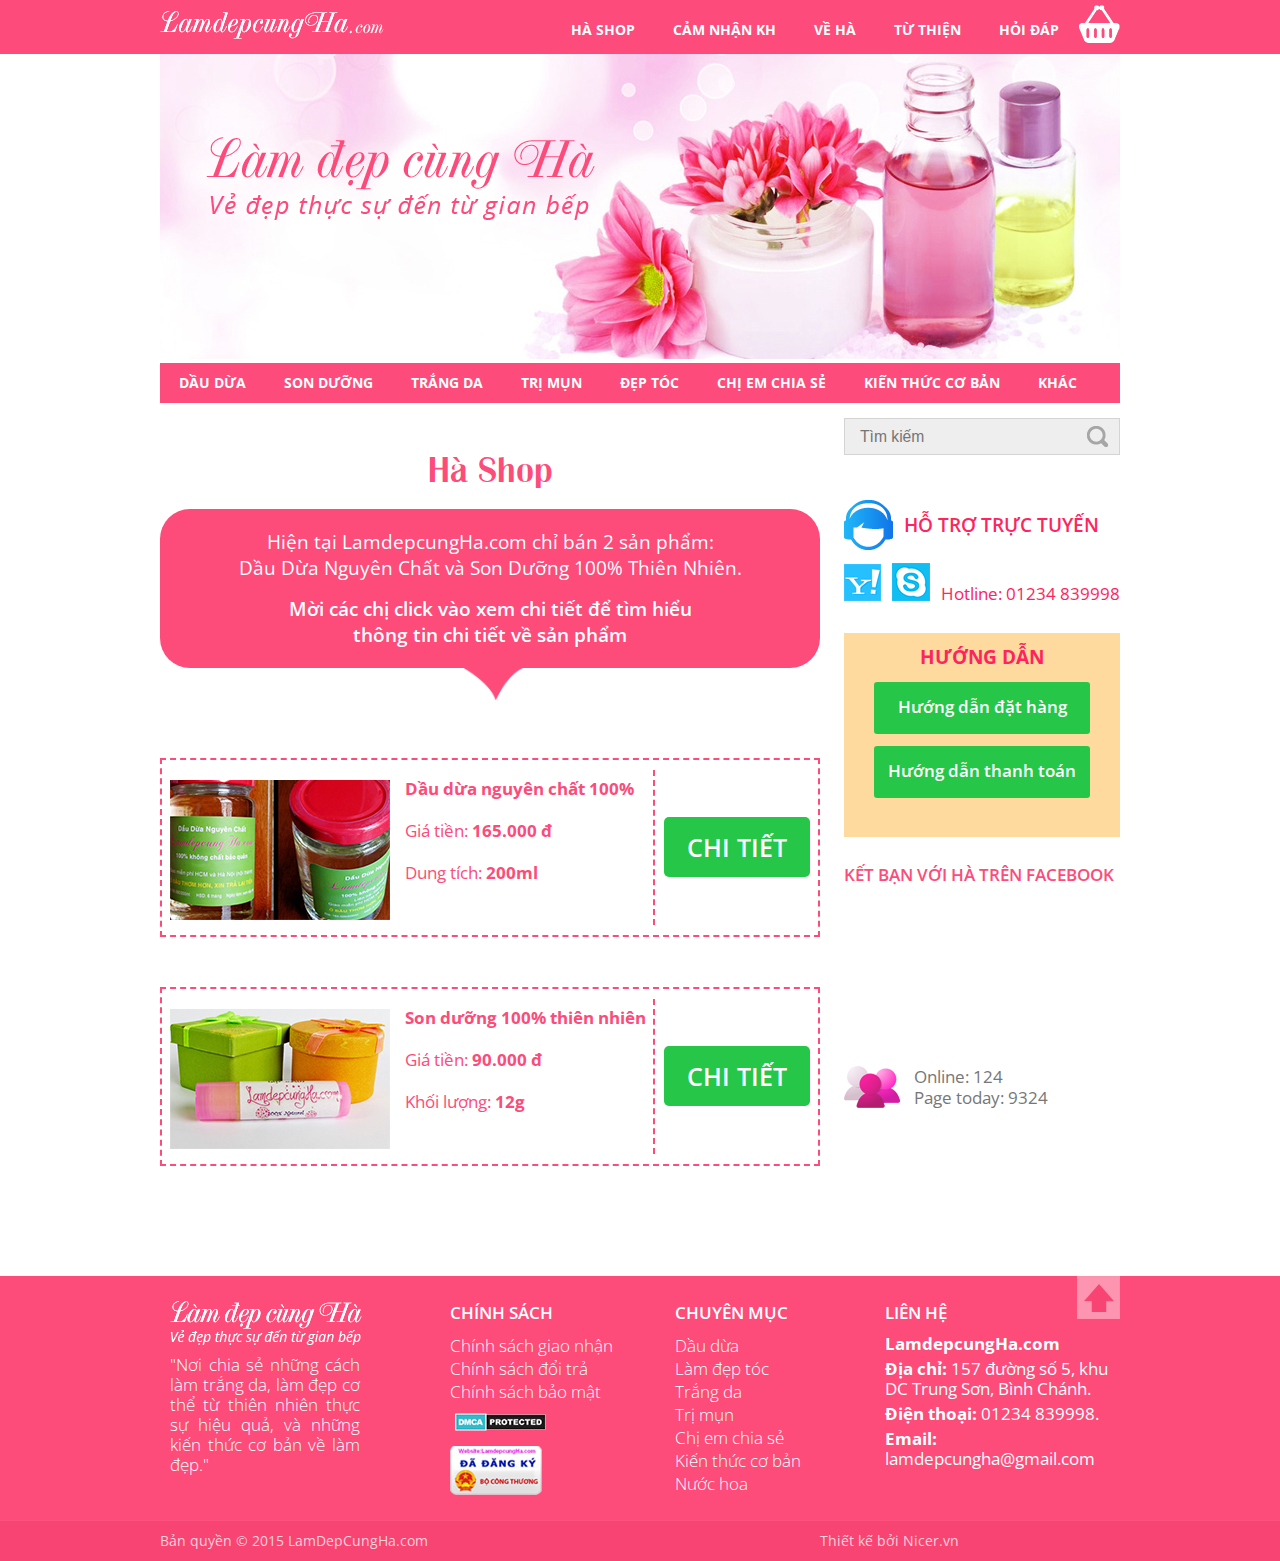
<file: hashop.html>
<!DOCTYPE html>
<html lang="en">
<head>
	<meta charset="utf-8">
    <meta http-equiv="X-UA-Compatible" content="IE=edge">
    <meta name="viewport" content="width=device-width, initial-scale=1">
	<title>Home</title>
	<link rel="stylesheet" type="text/css" href="fonts/stylesheet.css" media="all"/>
	<link rel="stylesheet" type="text/css" href="js/jquery.bxslider/jquery.bxslider.css" media="all" />
    <!--[if lt IE 9]>
      <script src="js/html5shiv.js"></script>
      <script src="js/respond.min.js"></script>
    <![endif]-->
	<link href='http://fonts.googleapis.com/css?family=Open+Sans:300italic,400italic,600italic,700italic,800italic,400,300,600,700,800&subset=latin,vietnamese' rel='stylesheet' type='text/css'>
	<link rel="stylesheet" type="text/css" href="fonts/stylesheet.css" media="all"/>
	<link rel="stylesheet" type="text/css" href="style.css" media="all"/>
	<script type="text/javascript" src="js/jquery-1.10.2.js"></script>
	<link href='http://fonts.googleapis.com/css?family=Open+Sans:300italic,400italic,600italic,700italic,800italic,400,300,600,700,800&subset=latin,vietnamese' rel='stylesheet' type='text/css'>
	<script src="http://connect.facebook.net/vi_VN/sdk.js#xfbml=1&version=v2.3"></script>
	<script src="js/jquery.bxslider/jquery.bxslider.js"></script>
	<script type="text/javascript" src="js/custom.js"></script>
</head>
<body>
	<section id="wrapper">
		<header id="header">
			<div class="box-center">
				<div class="logo">
					<a href="#"><img src="images/logo.png" alt=""></a>
				</div>
				<div class="bag">
					<a href="#" class="btn-bag"><img src="images/icon-bag.png" alt=""></a>
				</div>
				<nav class="menu main-menu">
					<a href="#" class="btn-toggle">Menu</a>
					<ul class="menu list-inline">
						<li class="active"><a href="Home.html">hà shop</a></li>
						<li><a href="what-we-do.html">cảm nhận kh</a></li>
						<li><a href="who-we-are.html">về hà</a></li>
						<li><a href="our-projects.html">từ thiện</a></li>
						<li><a href="contact-us.html">hỏi đáp</a></li>
					</ul>
				</nav>
				<div class="clearfix"></div>
			</div>
		</header>
		<div class="banner-container">
			<div class="box-center">
				<img src="images/banner.jpg" alt="">
			</div>
		</div>
		<nav class="menu more-menu box-center">
			<ul>
				<li><a href="#">Dầu dừa</a></li>
				<li><a href="#">Son dưỡng</a></li>
				<li><a href="#">Trắng da</a></li>
				<li><a href="#">Trị mụn</a></li>
				<li><a href="#">Đẹp tóc</a></li>
				<li><a href="#">Chị em chia sẻ</a></li>
				<li><a href="#">Kiến thức cơ bản</a></li>
				<li><a href="#">Khác</a></li>
			</ul>
		</nav>
		<section id="content">
			<div class="box-center">
				<div class="main-content">
					<div class="hashop">	
						<h1 class="title">Hà Shop</h1>
						<div class="intro-hashop">
							<img src="images/hashop.png" alt="" />
							<p class="intro1">Hiện tại LamdepcungHa.com chỉ bán 2 sản phẩm:</p>
							<p class="intro1">Dầu Dừa Nguyên Chất và Son Dưỡng 100% Thiên Nhiên.</p>
							<p class="intro2">Mời các chị click vào xem chi tiết để tìm hiểu thông tin chi tiết về sản phẩm</p>
						</div>
						<div class="products">
							<ul>
								<li>
									<div class="product">
										<img src="images/img-oil-prod.jpg" alt="" />
										<div class="product-intro">
											<p class="color1"><span>Dầu dừa nguyên chất 100%</span></p>
											<p class="color1">Giá tiền: <span>165.000 đ</span></p>
											<p class="color1">Dung tích: <span>200ml</span></p>
										</div>
										<div class="clearfix"></div>
									</div>
									<a href="#" class="show-detail-prod">CHI TIẾT</a>
									<div class="clearfix"></div>
								</li>
								<li>
									<div class="product">
										<img src="images/img-lips-shop.jpg" alt="" />
										<div class="product-intro">
											<p class="color1"><span>Son dưỡng 100% thiên nhiên</span></p>
											<p class="color1">Giá tiền: <span>90.000 đ</span></p>
											<p class="color1">Khối lượng: <span>12g</span></p>
										</div>
										<div class="clearfix"></div>
									</div>
									<a href="#" class="show-detail-prod">CHI TIẾT</a>
									<div class="clearfix"></div>
								</li>
							</ul>
						</div>
					</div>	
				</div>
				<aside class="sidebar">
					<div class="a-search">
						<input type="text" class="search-box" placeholder="Tìm kiếm" />
						<input type="button" class="btn-search"/>
					</div>
					<div class="a-support">
						<h3>HỖ TRỢ TRỰC TUYẾN</h3>
						<div class="a-hotline">
							<a href="#"><img src="images/icon-yahoo.png" alt="" /></a>
							<a href="#"><img src="images/icon-skype.png" alt="" /></a>
							<span>Hotline: 01234 839998</span>
						</div>
					</div>
					<div class="a-guide">
						<h3 class="title-new-post">HƯỚNG DẪN</h3>
						<p><a href="#">Hướng dẫn đặt hàng</a></p>
						<p><a href="#">Hướng dẫn thanh toán</a></p>
					</div>
					<div class="facebook-like">
						<h3 class="title-fb-add">kết bạn với hà trên facebook</h3>
						<iframe width="100%" height="" frameborder="0"allowtransparency="true" allowfullscreen="true" scrolling="no" title="fb:like Facebook Social Plugin" src="http://www.facebook.com/v2.3/plugins/like.php?action=like&amp;app_id=&amp;channel=http%3A%2F%2Fstatic.ak.facebook.com%2Fconnect%2Fxd_arbiter%2FKTWTb9MY5lw.js%3Fversion%3D41%23cb%3Df39e2b801c573ec%26domain%3D%26origin%3Dfile%253A%252F%252F%252Ff8e1da721b4266%26relation%3Dparent.parent&amp;container_width=276&amp;href=http://facebook.com/kupshop&amp;layout=standard&amp;locale=vi_VN&amp;sdk=joey&amp;share=true&amp;show_faces=true"></iframe>
					</div>
					<div class="view-online">
						<p>Online: <span>124</span></p>
						<p>Page today: <span>9324</span></p>
					</div>
				</aside>
				<div class="clearfix"></div>
			</div>		
		</section>
		<footer id="footer">
			<div class="box-center">
				<div class="description footer-box">
					<img src="images/sub-logo.png" alt="" />
					<p>"Nơi chia sẻ những cách làm trắng da, làm đẹp cơ thể từ thiên nhiên thực sự hiệu quả, và những kiến thức cơ bản về làm đẹp."</p>
				</div>
				<div class="policies footer-box">
					<h3 class="title-footer">chính sách</h3>
					<div class="menu-footer">
						<ul>
							<li><a href="#">Chính sách giao nhận</a></li>
							<li><a href="#">Chính sách đổi trả</a></li>
							<li><a href="#">Chính sách bảo mật</a></li>
						</ul>
					</div>
					<div class="verifi">
						<div class="protect">
							<a href="#"><img src="images/protect.png" alt="" /></a>
						</div>
						<div class="registed">
							<img src="images/dk-bct.png" alt="" />
						</div>
					</div>
				</div>
				<div class="categories footer-box">
					<h3 class="title-footer">chuyên mục</h3>
					<div class="menu-footer">
						<ul>
							<li><a href="#">Dầu dừa</a></li>
							<li><a href="#">Làm đẹp tóc</a></li>
							<li><a href="#">Trắng da</a></li>
							<li><a href="#">Trị mụn</a></li>
							<li><a href="#">Chị em chia sẻ</a></li>
							<li><a href="#">Kiến thức cơ bản</a></li>
							<li><a href="#">Nước hoa</a></li>
						</ul>
					</div>
				</div>
				<div class="contact footer-box">
					<h3 class="title-footer">liên hệ</h3>
					<div class="main-contact">
						<p><b><a href="#">LamdepcungHa.com</a></b></p>
						<p><b>Địa chỉ:</b> 157 đường số 5, khu DC Trung Sơn, Bình Chánh.</p>
						<p><b>Điện thoại:</b> 01234 839998.</p>
						<p><b>Email:</b> <a href="mailto:lamdepcungha@gmail.com">lamdepcungha@gmail.com</a></p>
					</div>
				</div> 
				<div class="clearfix"></div>
				<a href="#" class="btn-backtop"><img src="images/backtotop.png" alt=""></a>
			</div>
			<div class="copyright">
				<div class="box-center">
					<p>Bản quyền &copy; 2015 LamDepCungHa.com</p>
					<div class="made-by">
						<span>Thiết kế bởi <a href="#">Nicer.vn </a></span>
					</div>
					<div class="clearfix"></div>
				</div>
			</div>
		</footer>
	</section>
</body>
</html>
</file>
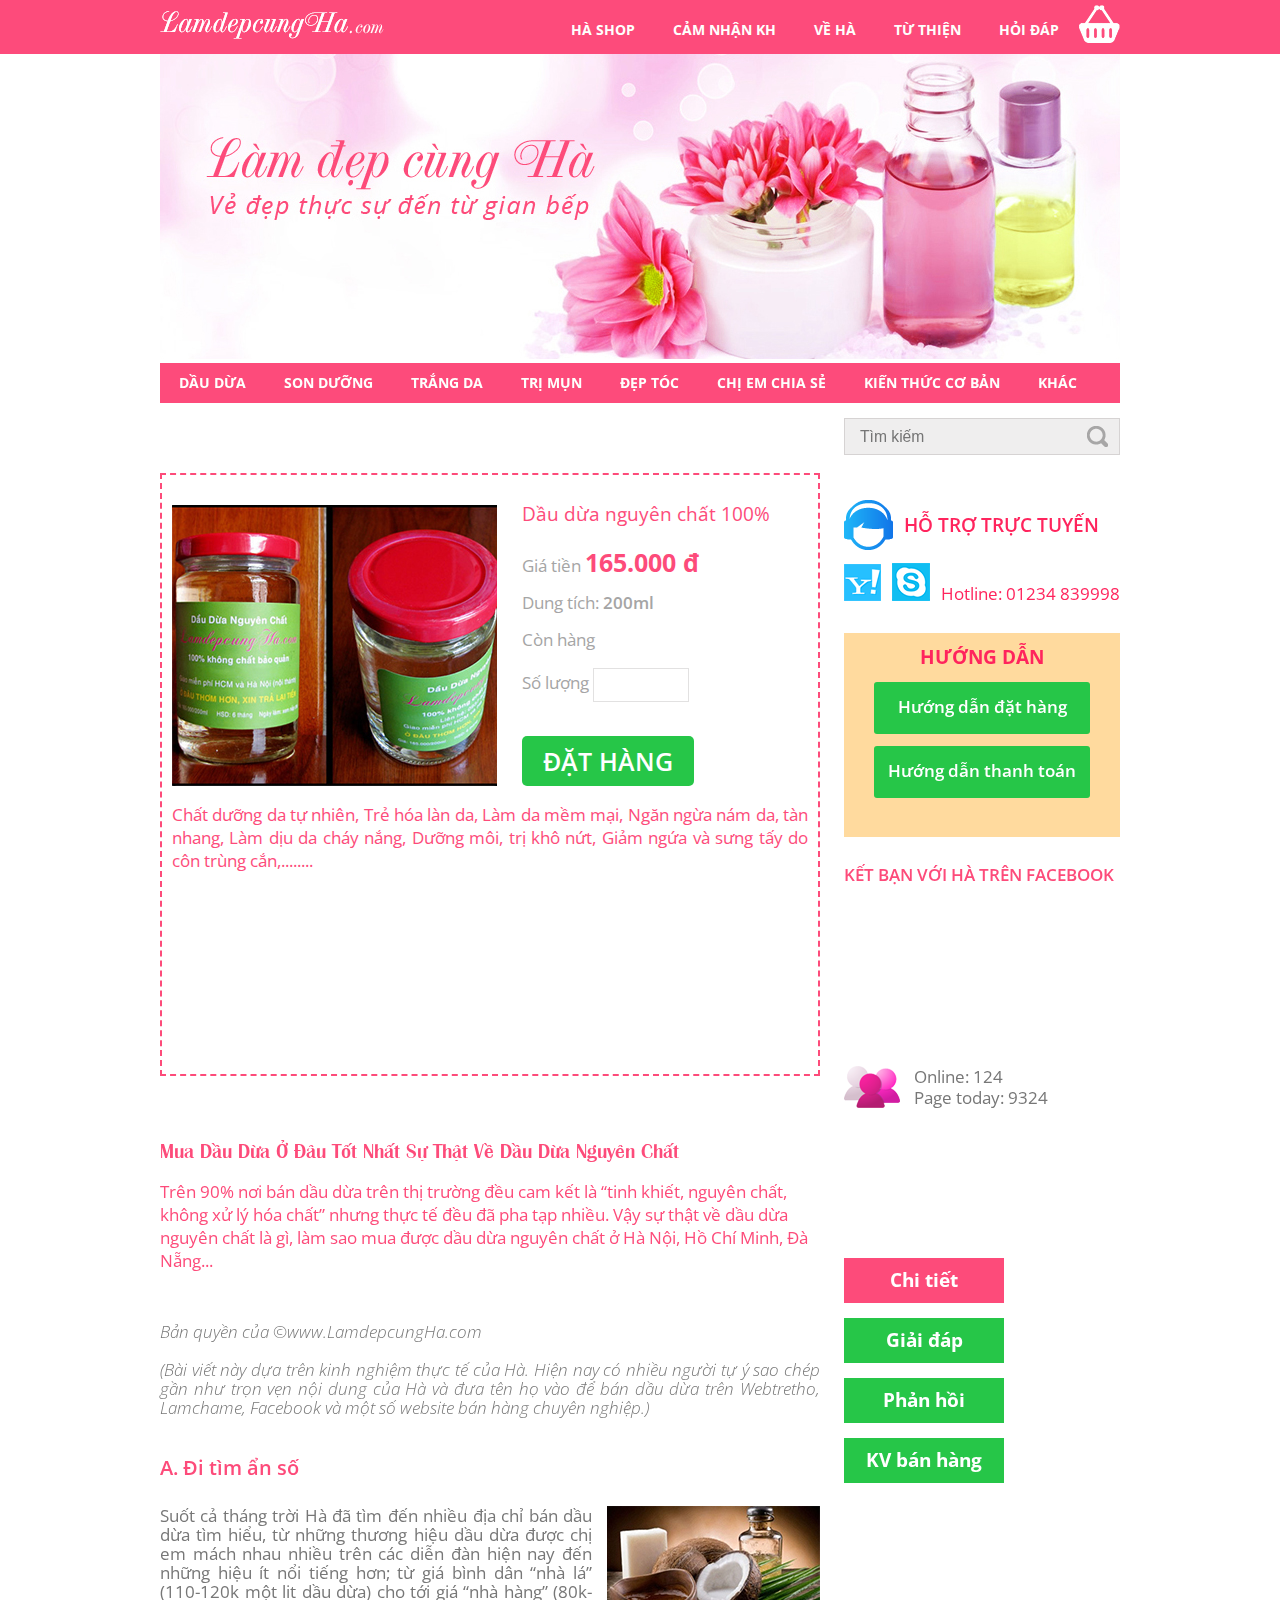
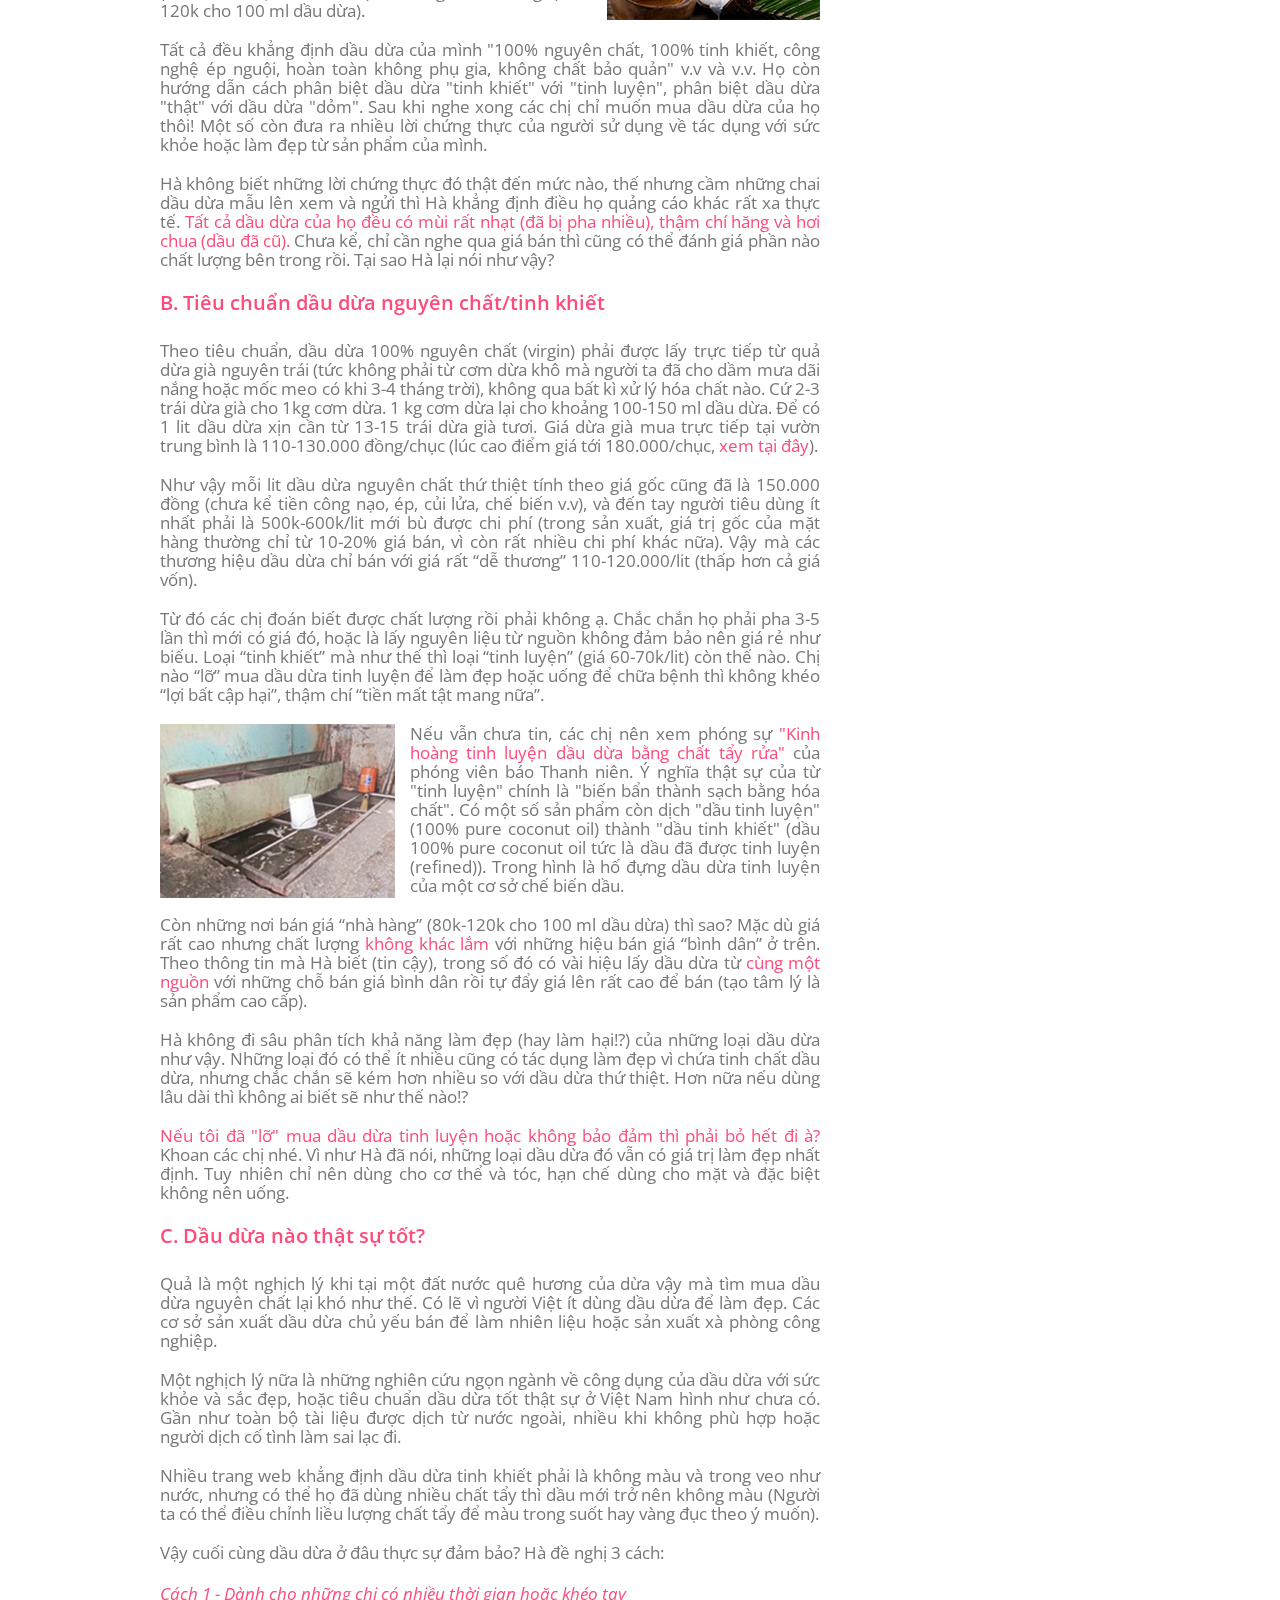
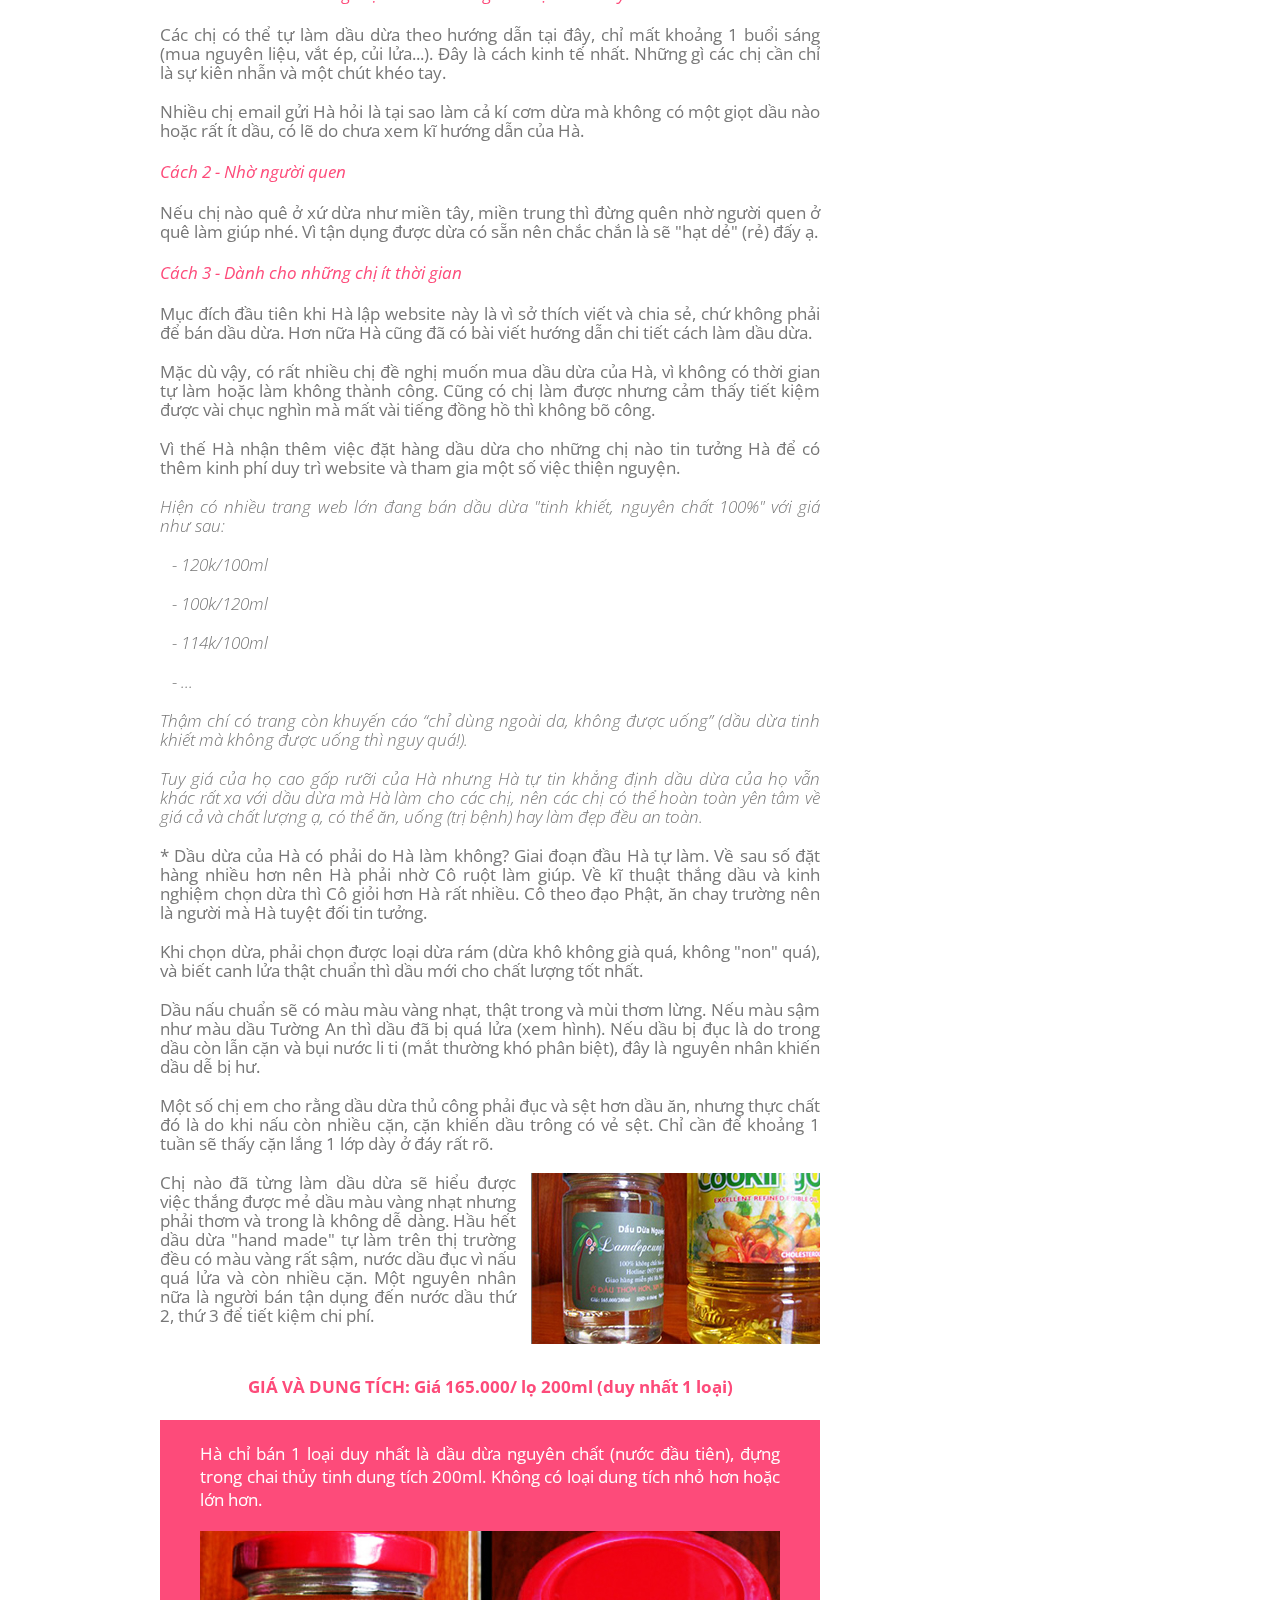
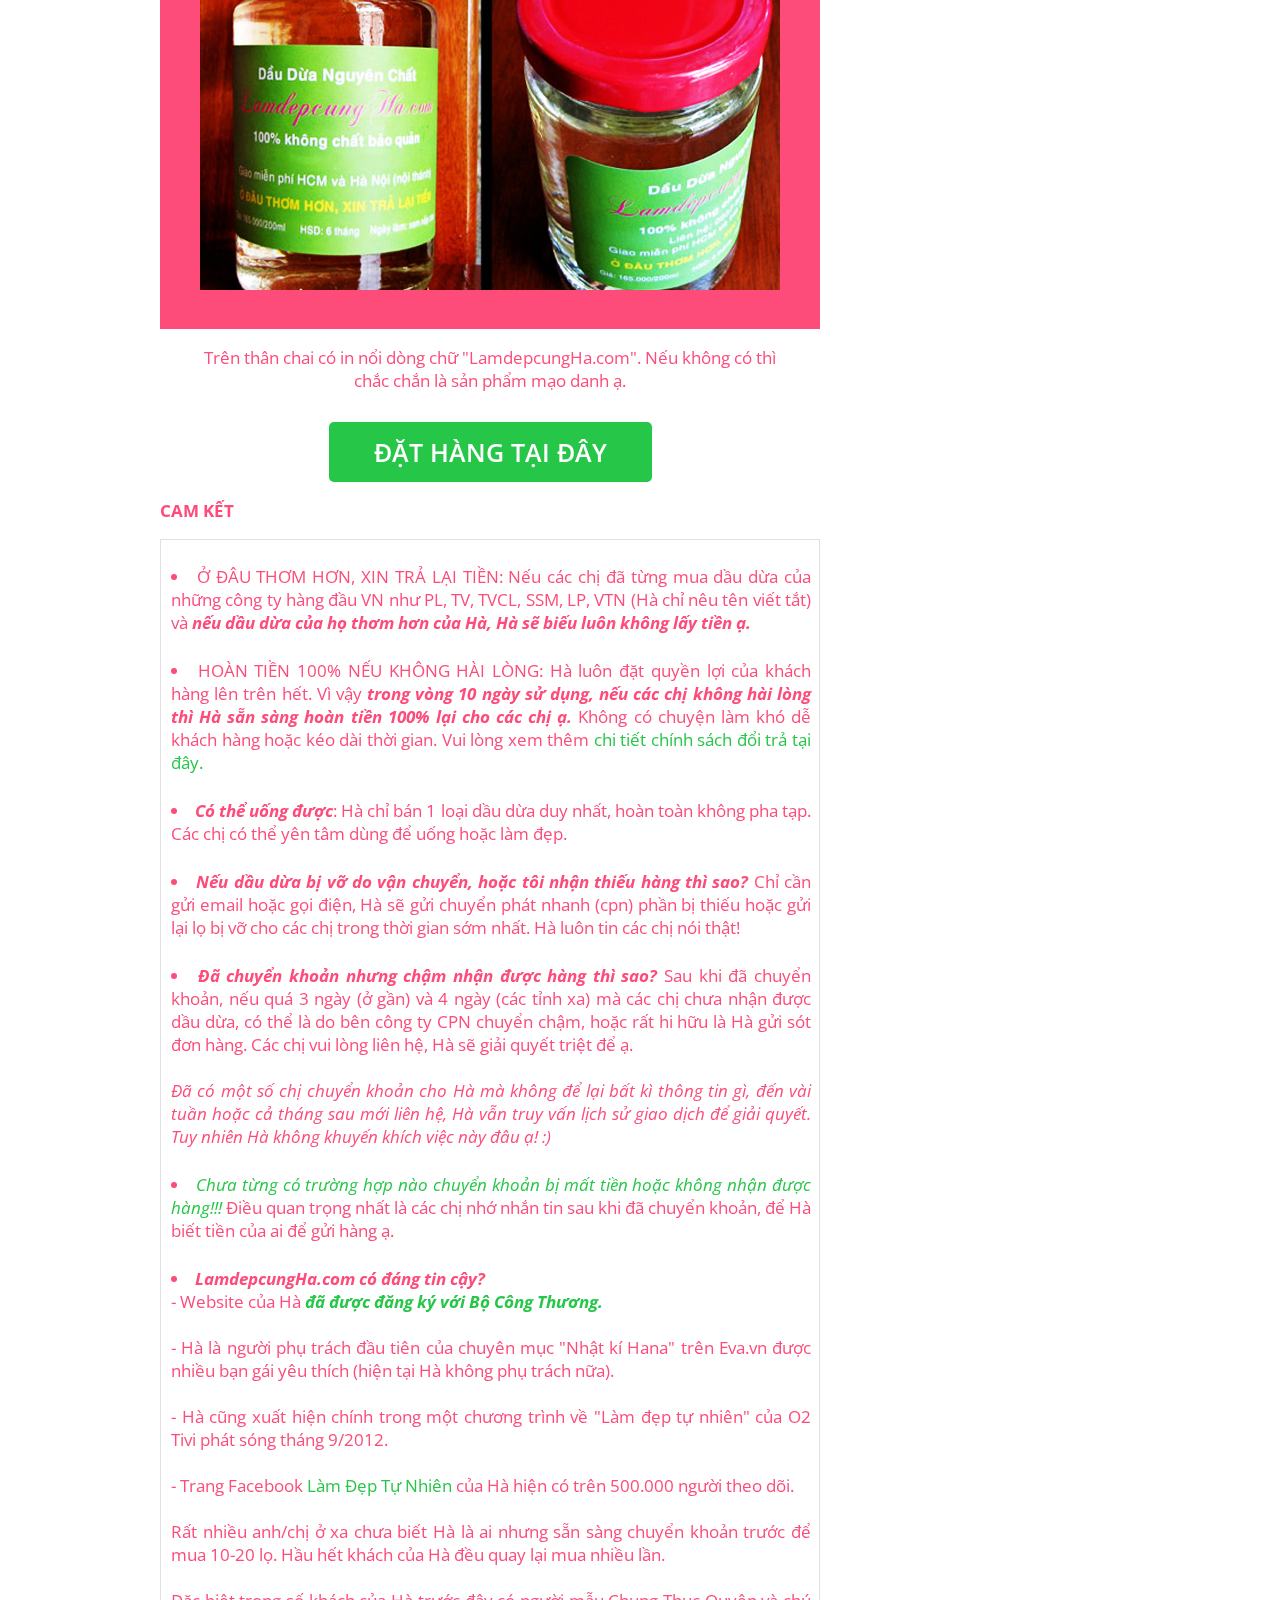
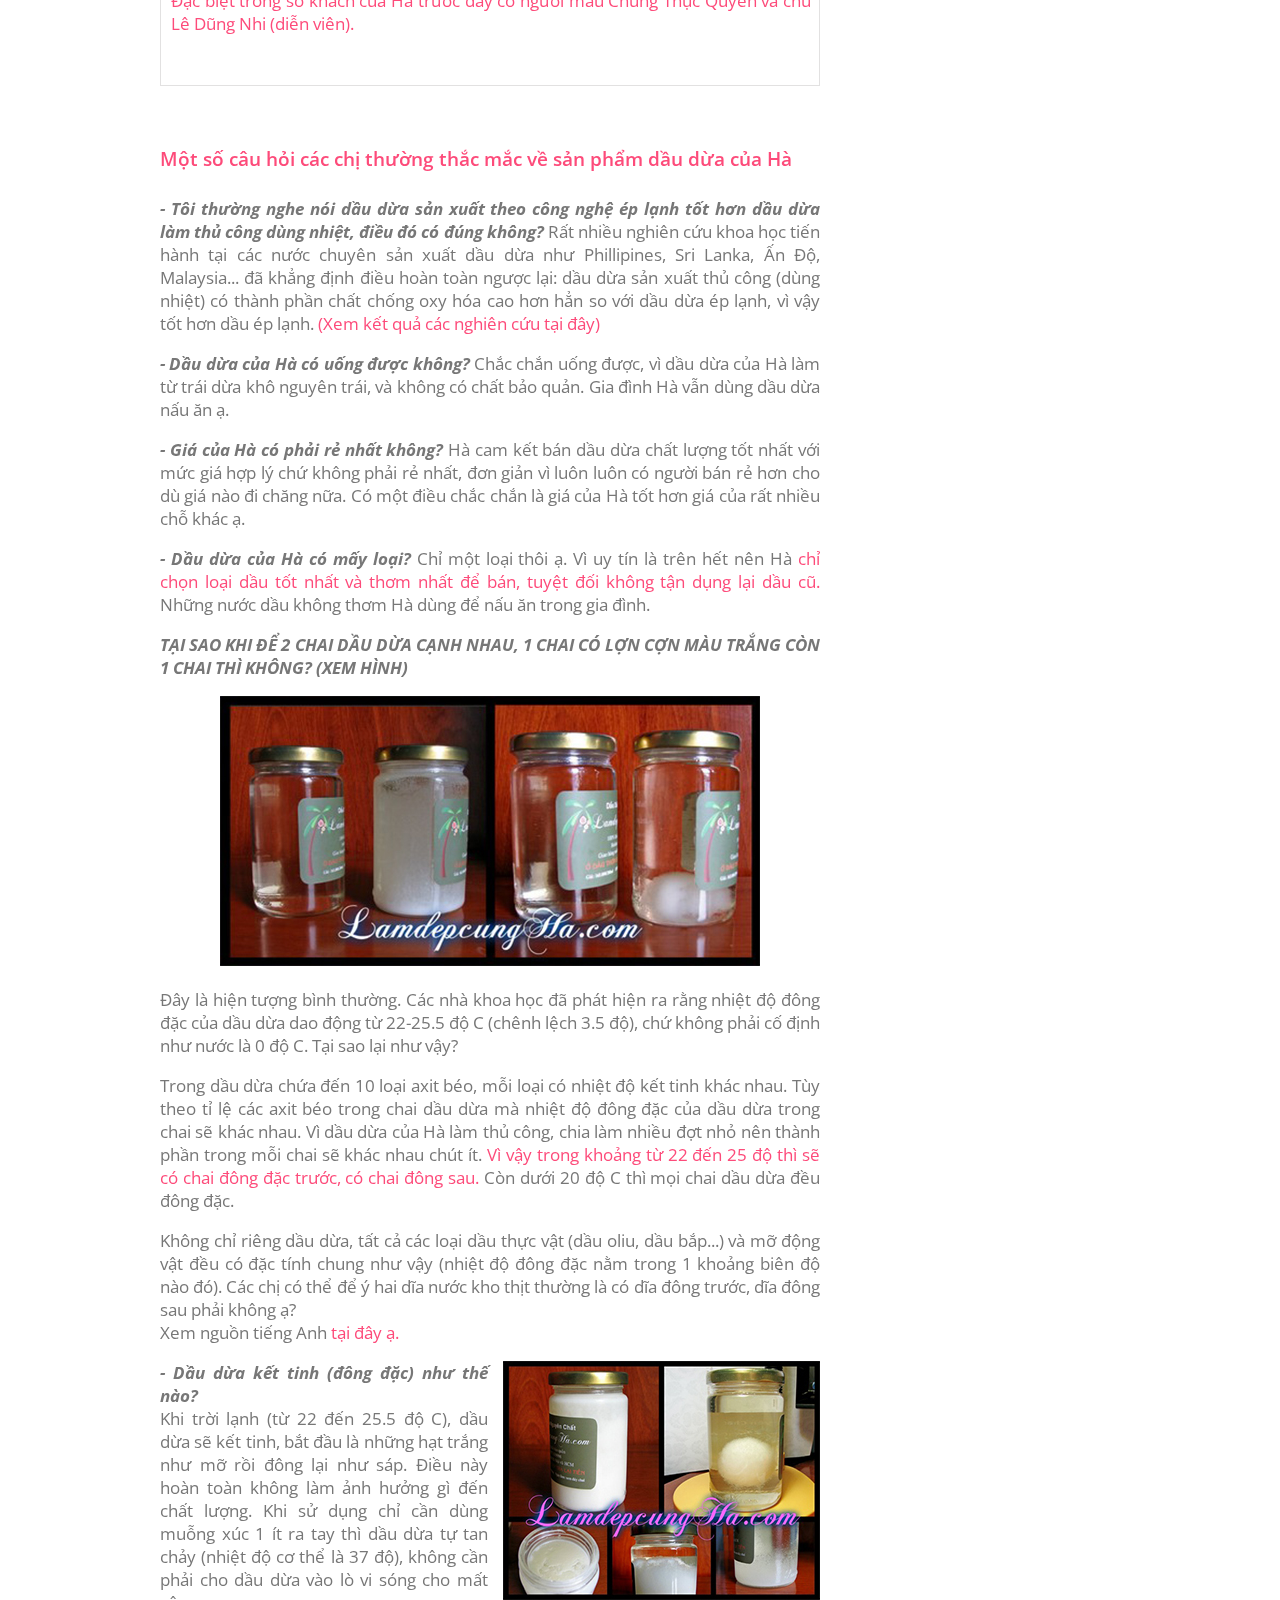
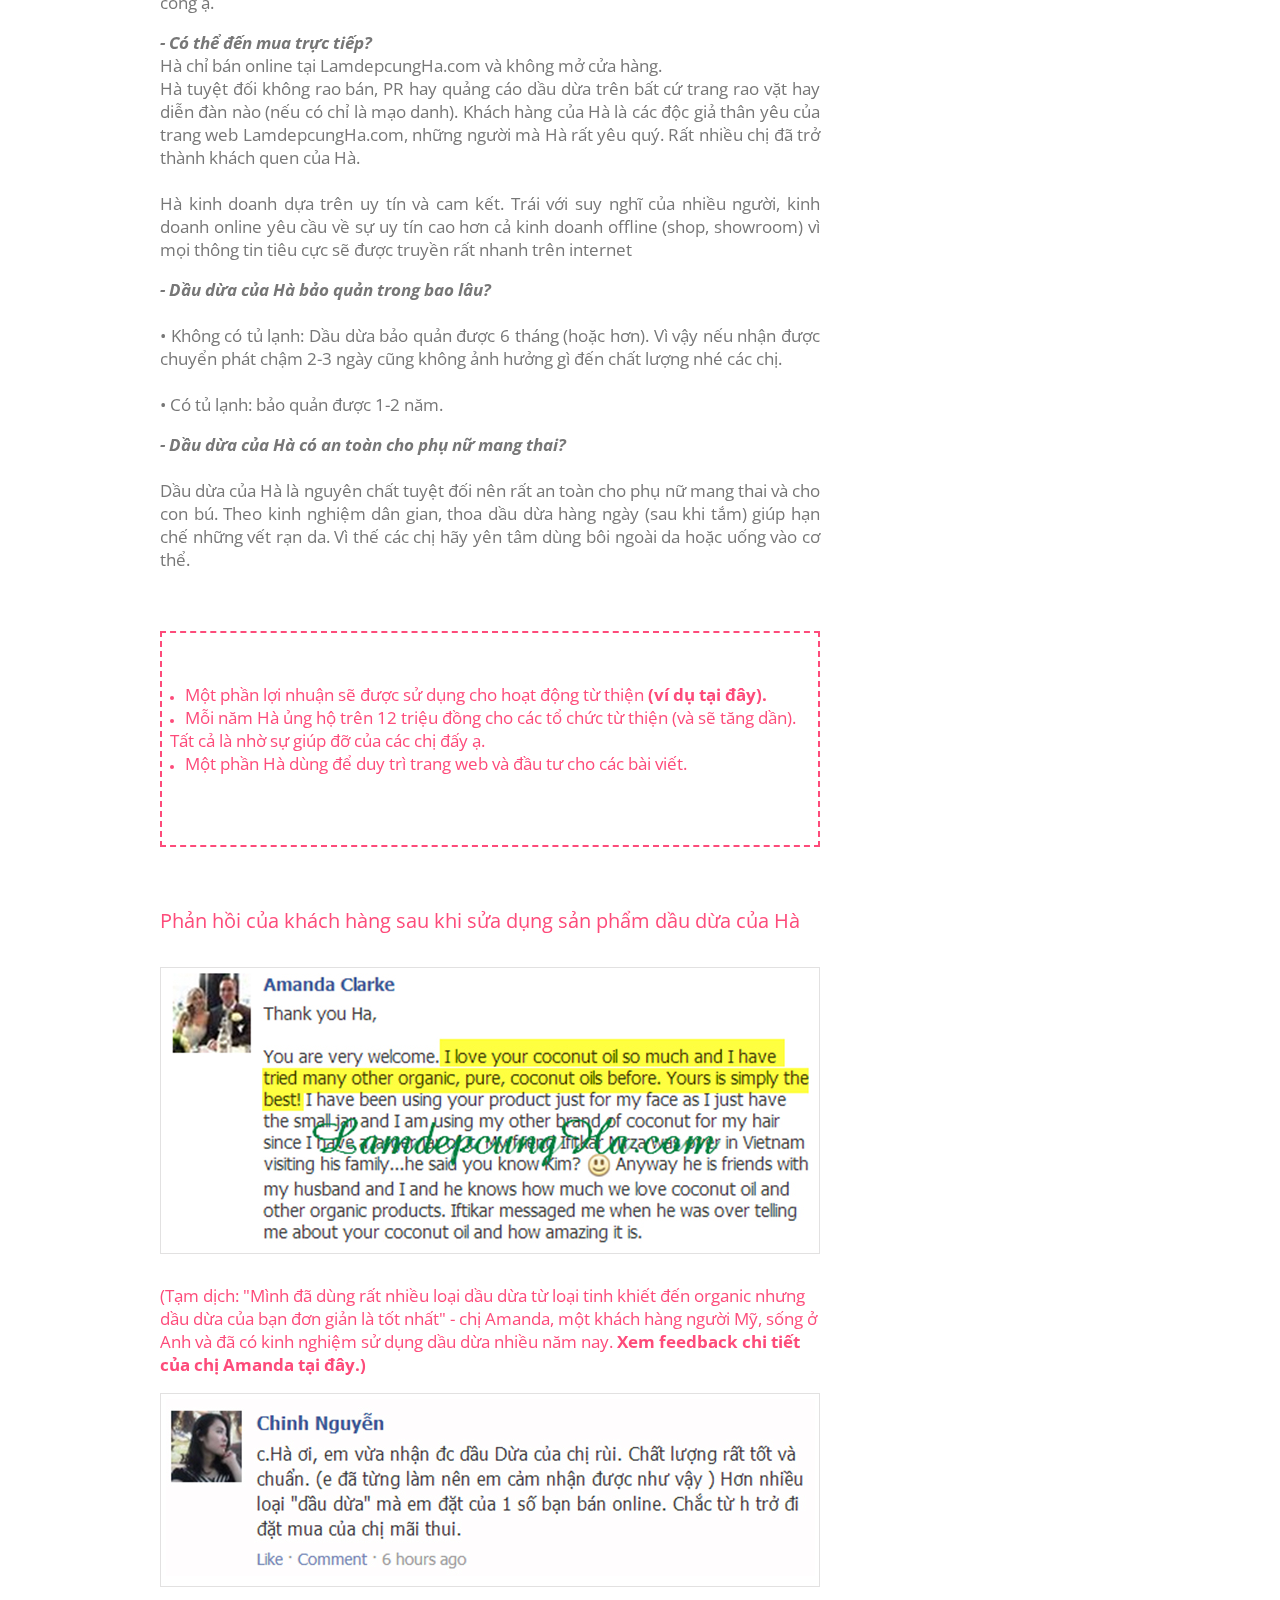
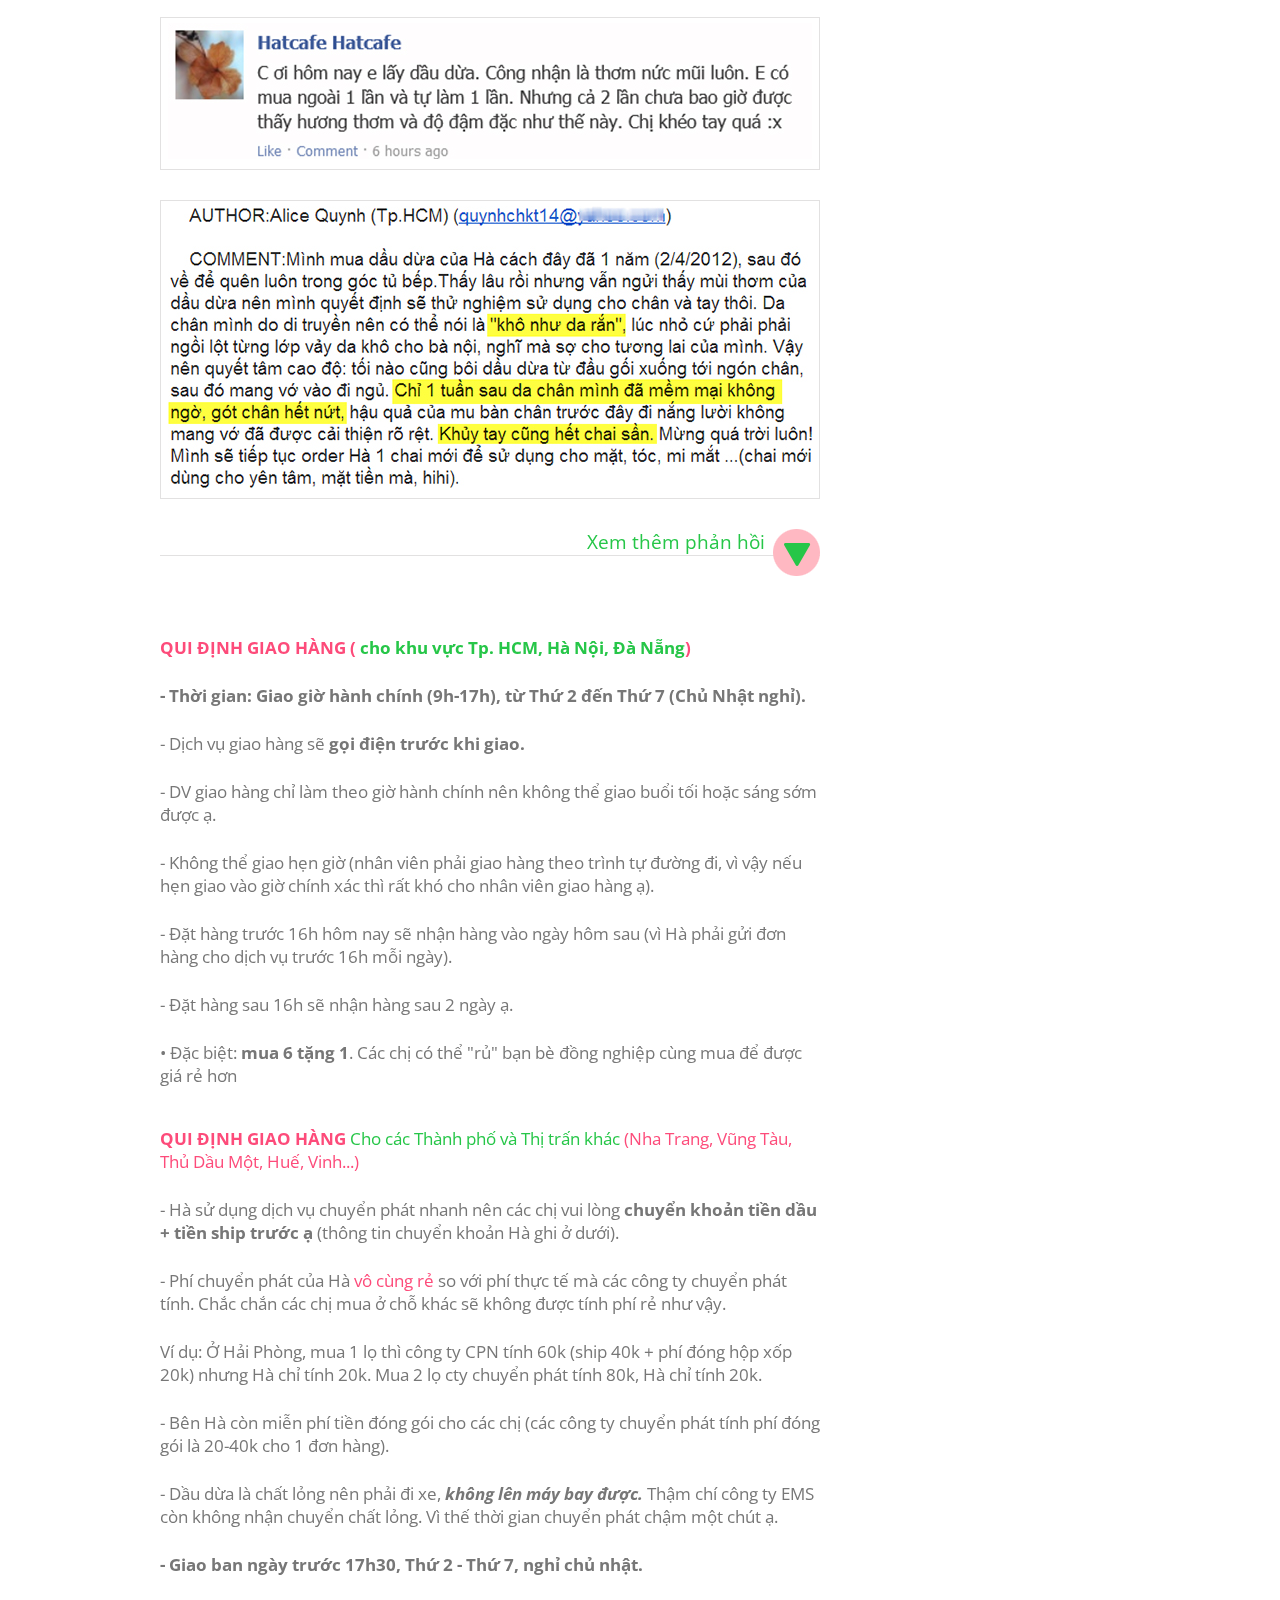
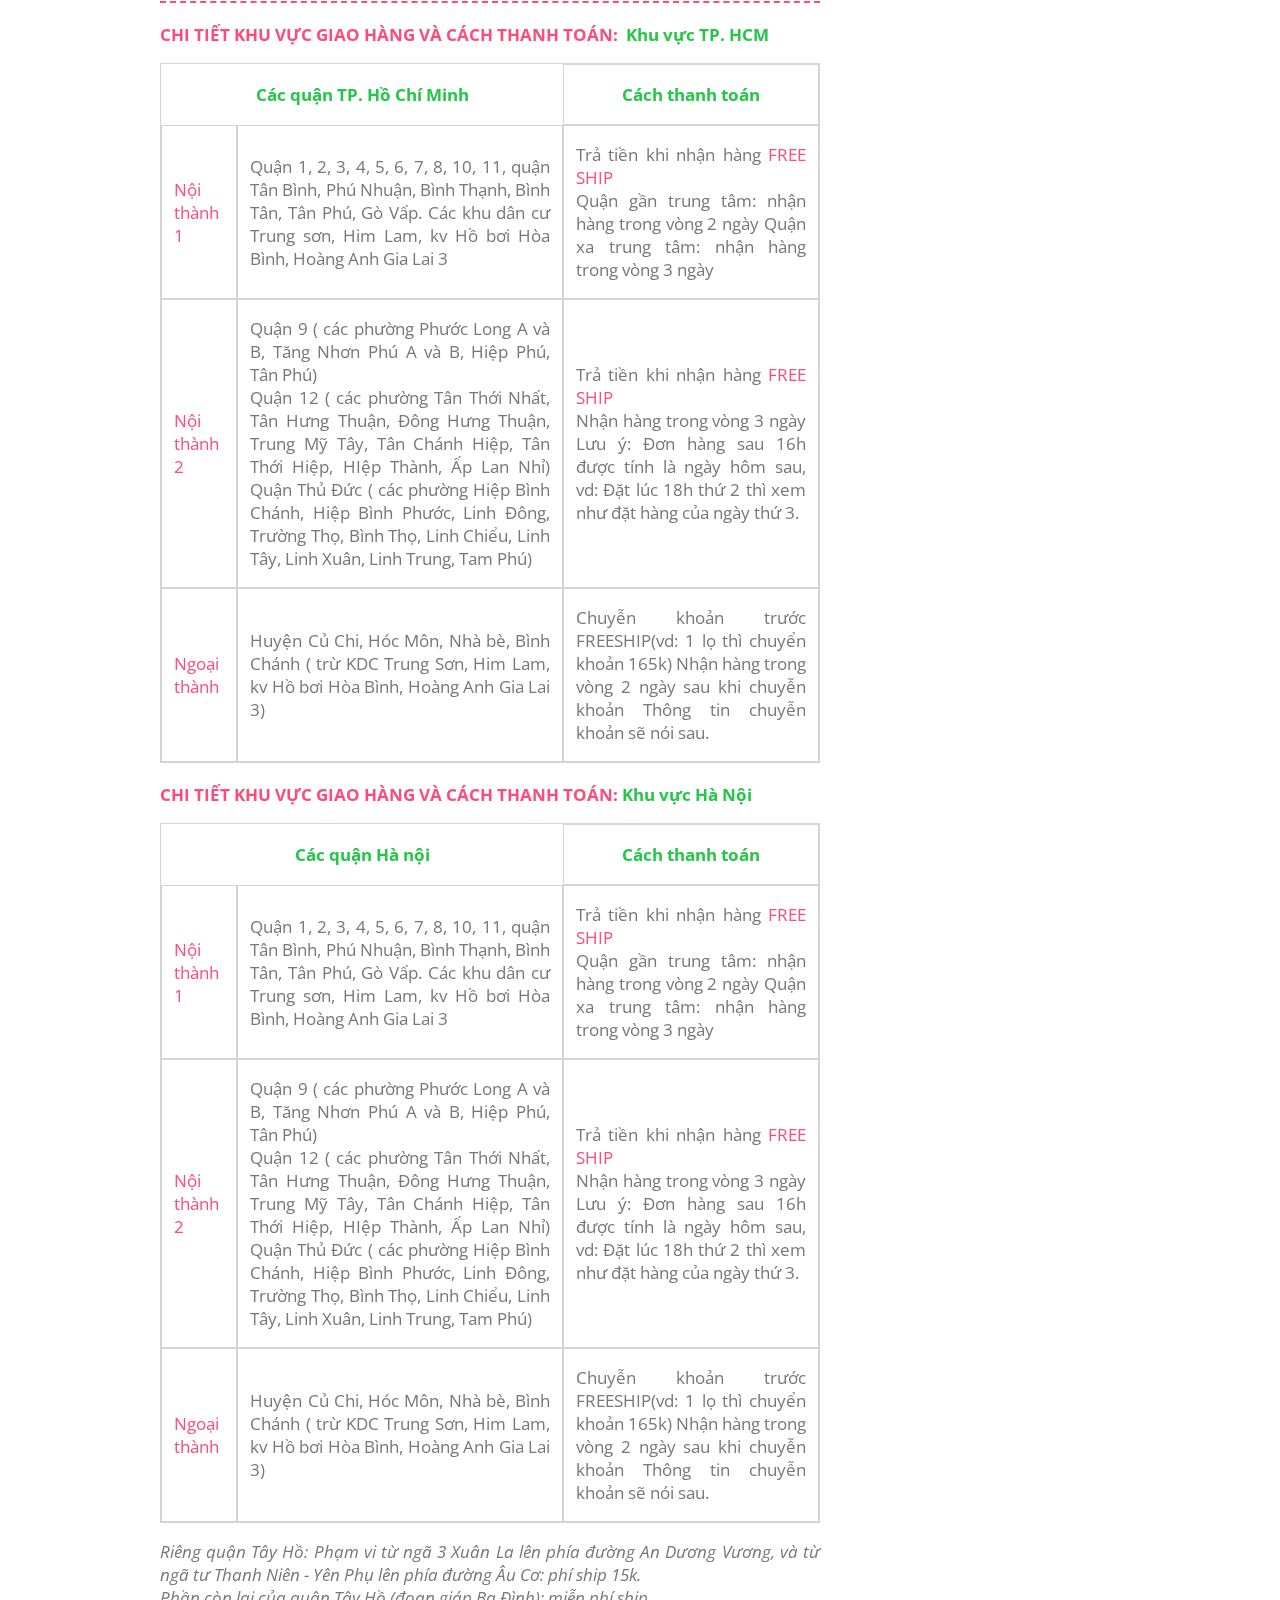
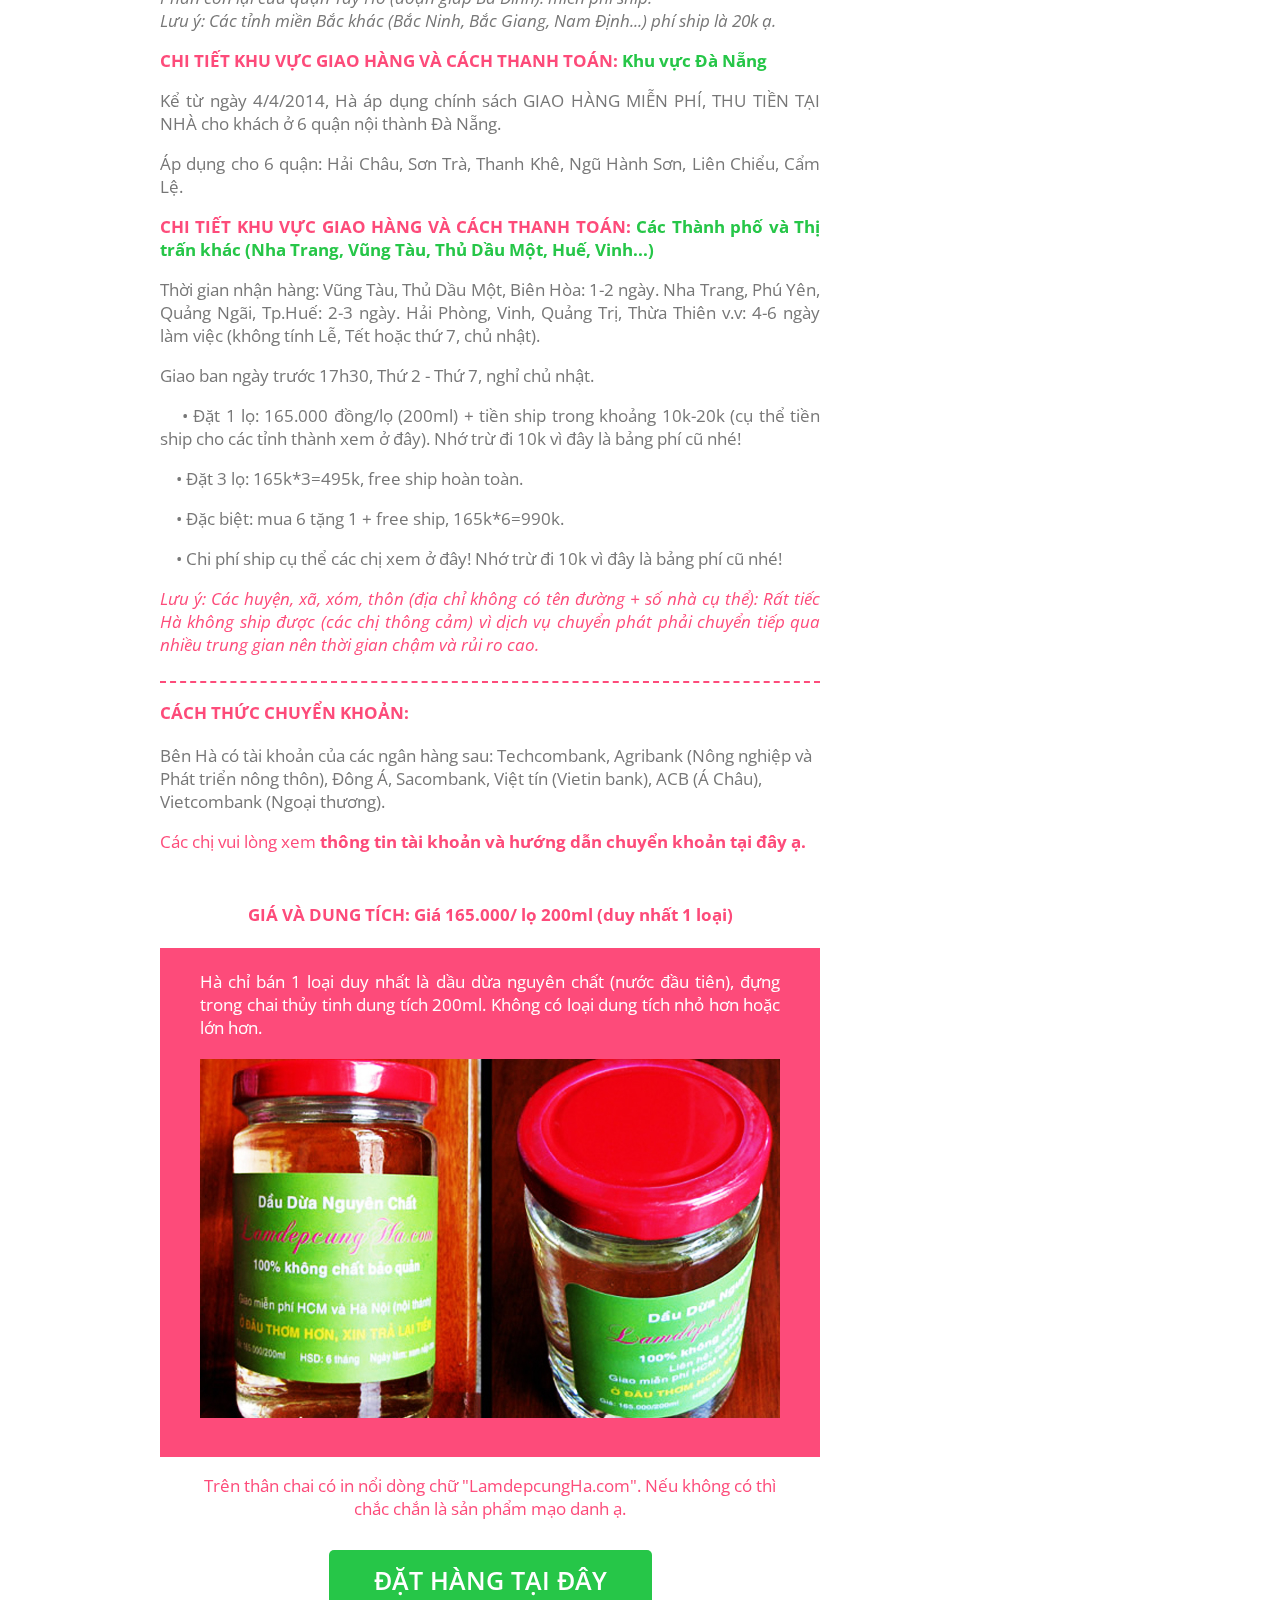
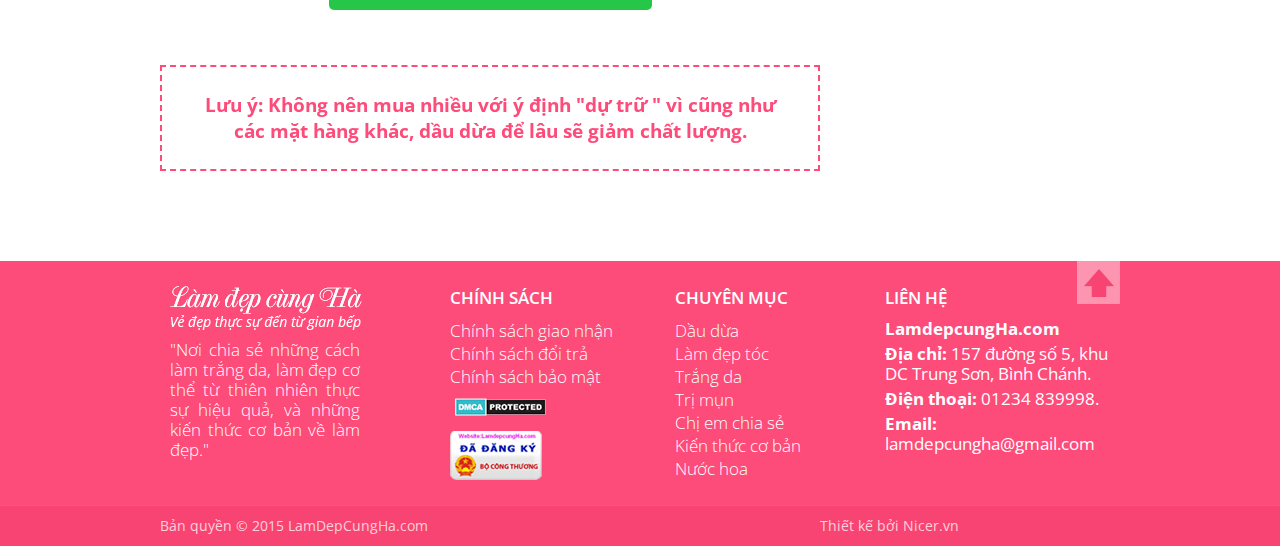
<file: order-detail.html>
<!DOCTYPE html>
<html lang="en">
<head>
	<meta charset="utf-8">
    <meta http-equiv="X-UA-Compatible" content="IE=edge">
    <meta name="viewport" content="width=device-width, initial-scale=1">
	<title>Home</title>
	<link rel="stylesheet" type="text/css" href="fonts/stylesheet.css" media="all"/>
	<link rel="stylesheet" type="text/css" href="js/jquery.bxslider/jquery.bxslider.css" media="all" />
    <!--[if lt IE 9]>
      <script src="js/html5shiv.js"></script>
      <script src="js/respond.min.js"></script>
    <![endif]-->
	<link href='http://fonts.googleapis.com/css?family=Open+Sans:300italic,400italic,600italic,700italic,800italic,400,300,600,700,800&subset=latin,vietnamese' rel='stylesheet' type='text/css'>
	<link rel="stylesheet" type="text/css" href="fonts/stylesheet.css" media="all"/>
	<link rel="stylesheet" type="text/css" href="style.css" media="all"/>
	<script type="text/javascript" src="js/jquery-1.10.2.js"></script>
	<link href='http://fonts.googleapis.com/css?family=Open+Sans:300italic,400italic,600italic,700italic,800italic,400,300,600,700,800&subset=latin,vietnamese' rel='stylesheet' type='text/css'>
	<script src="http://connect.facebook.net/vi_VN/sdk.js#xfbml=1&version=v2.3"></script>
	<script src="js/jquery.bxslider/jquery.bxslider.js"></script>
	<script type="text/javascript" src="js/custom.js"></script>
</head>
<body>
	<section id="wrapper">
		<header id="header">
			<div class="box-center">
				<div class="logo">
					<a href="#"><img src="images/logo.png" alt=""></a>
				</div>
				<div class="bag">
					<a href="#" class="btn-bag"><img src="images/icon-bag.png" alt=""></a>
				</div>
				<nav class="menu main-menu">
					<a href="#" class="btn-toggle">Menu</a>
					<ul class="menu list-inline">
						<li class="active"><a href="Home.html">hà shop</a></li>
						<li><a href="what-we-do.html">cảm nhận kh</a></li>
						<li><a href="who-we-are.html">về hà</a></li>
						<li><a href="our-projects.html">từ thiện</a></li>
						<li><a href="contact-us.html">hỏi đáp</a></li>
					</ul>
				</nav>
				<div class="clearfix"></div>
			</div>
		</header>
		<div class="banner-container">
			<div class="box-center">
				<img src="images/banner.jpg" alt="">
			</div>
		</div>
		<nav class="menu more-menu box-center">
			<ul>
				<li><a href="#">Dầu dừa</a></li>
				<li><a href="#">Son dưỡng</a></li>
				<li><a href="#">Trắng da</a></li>
				<li><a href="#">Trị mụn</a></li>
				<li><a href="#">Đẹp tóc</a></li>
				<li><a href="#">Chị em chia sẻ</a></li>
				<li><a href="#">Kiến thức cơ bản</a></li>
				<li><a href="#">Khác</a></li>
			</ul>
		</nav>
		<section id="content">
			<div class="box-center">
				<div class="main-content">
					<div class="order-detail">	
						<div class="order-product">
							<img src="images/img-order-product.jpg" alt="" />
							<div class="product-intro">
								<p class="color1 title-prod">Dầu dừa nguyên chất 100%</p>
								<p class="color4">Giá tiền <span class="color1">165.000 đ</span></p>
								<p class="color4">Dung tích: <span class="color4">200ml</span></p>
								<p class="color4">Còn hàng</p>
								<div class="color4"><span class="color4">Số lượng</span>
								<input type="number" /></div>
								<a href="#" class="show-detail-prod">đặt hàng</a>
							</div>
							<div class="clearfix"></div>
							<p class="color1">Chất dưỡng da tự nhiên, Trẻ hóa làn da, Làm da mềm mại, Ngăn ngừa nám da, tàn nhang, Làm dịu da cháy nắng, Dưỡng môi, trị khô nứt, Giảm ngứa và sưng tấy do côn trùng cắn,........</p>
							<iframe width="100%" height="" frameborder="0"allowtransparency="true" allowfullscreen="true" scrolling="no" title="fb:like Facebook Social Plugin" src="http://www.facebook.com/v2.3/plugins/like.php?action=like&amp;app_id=&amp;channel=http%3A%2F%2Fstatic.ak.facebook.com%2Fconnect%2Fxd_arbiter%2FKTWTb9MY5lw.js%3Fversion%3D41%23cb%3Df39e2b801c573ec%26domain%3D%26origin%3Dfile%253A%252F%252F%252Ff8e1da721b4266%26relation%3Dparent.parent&amp;container_width=276&amp;href=http://facebook.com/kupshop&amp;layout=standard&amp;locale=vi_VN&amp;sdk=joey&amp;share=true&amp;show_faces=true"></iframe>
						</div>
						<div class="order-content">
							<h3 class="color1">Mua Dầu Dừa Ở Đâu Tốt Nhất Sự Thật Về Dầu Dừa Nguyên Chất</h3>
							<p class="color1 top-order-ct">Trên 90% nơi bán dầu dừa trên thị trường đều cam kết là “tinh khiết, nguyên chất, không xử lý hóa chất” nhưng thực tế đều đã pha tạp nhiều. Vậy sự thật về dầu dừa nguyên chất là gì, làm sao mua được dầu dừa nguyên chất ở Hà Nội, Hồ Chí Minh, Đà Nẵng...</p>
							<p class="color2 top-order-ct2">
								<span>Bản quyền của ©www.LamdepcungHa.com</span><br /><br />
								(Bài viết này dựa trên kinh nghiệm thực tế của Hà. Hiện nay có nhiều người tự ý sao chép gần như trọn vẹn nội dung của Hà và đưa tên họ vào để bán dầu dừa trên Webtretho, Lamchame, Facebook và một số website bán hàng chuyên nghiệp.)
							</p>
							<h4 class="color1">A. Đi tìm ẩn số</h4>
							<p class="color2">
							<img src="images/img-order-content.jpg" alt="" class="img-right" />	
							Suốt cả tháng trời Hà đã tìm đến nhiều địa chỉ bán dầu dừa tìm hiểu, từ những thương hiệu dầu dừa được chị em mách nhau nhiều trên các diễn đàn hiện nay đến những hiệu ít nổi tiếng hơn; từ giá bình dân “nhà lá” (110-120k một lit dầu dừa) cho tới giá “nhà hàng” (80k-120k cho 100 ml dầu dừa).
							</p>
							<p class="color2">Tất cả đều khẳng định dầu dừa của mình "100% nguyên chất, 100% tinh khiết, công nghệ ép nguội, hoàn toàn không phụ gia, không chất bảo quản" v.v và v.v. Họ còn hướng dẫn cách phân biệt dầu dừa "tinh khiết" với "tinh luyện", phân biệt dầu dừa "thật" với dầu dừa "dỏm". Sau khi nghe xong các chị chỉ muốn mua dầu dừa của họ thôi! Một số còn đưa ra nhiều lời chứng thực của người sử dụng về tác dụng với sức khỏe hoặc làm đẹp từ sản phẩm của mình.</p>
							<p class="color2">Hà không biết những lời chứng thực đó thật đến mức nào, thế nhưng cầm những chai dầu dừa mẫu lên xem và ngửi thì Hà khẳng định điều họ quảng cáo khác rất xa thực tế. <span class="color1"> Tất cả dầu dừa của họ đều có mùi rất nhạt (đã bị pha nhiều), thậm chí hăng và hơi chua (dầu đã cũ).</span> Chưa kể, chỉ cần nghe qua giá bán thì cũng có thể đánh giá phần nào chất lượng bên trong rồi. Tại sao Hà lại nói như vậy?</p>
							<h4 class="color1">B. Tiêu chuẩn dầu dừa nguyên chất/tinh khiết</h4>
							<p class="color2">Theo tiêu chuẩn, dầu dừa 100% nguyên chất (virgin) phải được lấy trực tiếp từ quả dừa già nguyên trái (tức không phải từ cơm dừa khô mà người ta đã cho dầm mưa dãi nắng hoặc mốc meo có khi 3-4 tháng trời), không qua bất kì xử lý hóa chất nào. Cứ 2-3 trái dừa già cho 1kg cơm dừa. 1 kg cơm dừa lại cho khoảng 100-150 ml dầu dừa. Để có 1 lit dầu dừa xịn cần từ 13-15 trái dừa già tươi. Giá dừa già mua trực tiếp tại vườn trung bình là 110-130.000 đồng/chục (lúc cao điểm giá tới 180.000/chục, <a href="#" class="color1">xem tại đây</a>).</p>
							<p class="color2">Như vậy mỗi lit dầu dừa nguyên chất thứ thiệt tính theo giá gốc cũng đã là 150.000 đồng (chưa kể tiền công nạo, ép, củi lửa, chế biến v.v), và đến tay người tiêu dùng ít nhất phải là 500k-600k/lit mới bù được chi phí (trong sản xuất, giá trị gốc của mặt hàng thường chỉ từ 10-20% giá bán, vì còn rất nhiều chi phí khác nữa). Vậy mà các thương hiệu dầu dừa chỉ bán với giá rất “dễ thương” 110-120.000/lit (thấp hơn cả giá vốn).</p>
							<p class="color2">Từ đó các chị đoán biết được chất lượng rồi phải không ạ. Chắc chắn họ phải pha 3-5 lần thì mới có giá đó, hoặc là lấy nguyên liệu từ nguồn không đảm bảo nên giá rẻ như biếu. Loại “tinh khiết” mà như thế thì loại “tinh luyện” (giá 60-70k/lit) còn thế nào. Chị nào “lỡ” mua dầu dừa tinh luyện để làm đẹp hoặc uống để chữa bệnh thì không khéo “lợi bất cập hại”, thậm chí “tiền mất tật mang nữa”. </p>
							<p class="color2">
								<img src="images/img-order-content2.jpg" alt="" class="img-left"/>
								Nếu vẫn chưa tin, các chị nên xem phóng sự <span class="color1">"Kinh hoàng tinh luyện dầu dừa bằng chất tẩy rửa"</span> của phóng viên báo Thanh niên. Ý nghĩa thật sự của từ "tinh luyện" chính là "biến bẩn thành sạch bằng hóa chất". Có một số sản phẩm còn dịch "dầu tinh luyện" (100% pure coconut oil) thành "dầu tinh khiết" (dầu 100% pure coconut oil tức là dầu đã được tinh luyện (refined)). Trong hình là hố đựng dầu dừa tinh luyện của một cơ sở chế biến dầu.
							</p>
							<p class="color2">Còn những nơi bán giá “nhà hàng” (80k-120k cho 100 ml dầu dừa) thì sao? Mặc dù giá rất cao nhưng chất lượng <span class="color1">không khác lắm</span> với những hiệu bán giá “bình dân” ở trên. Theo thông tin mà Hà biết (tin cậy), trong số đó có vài hiệu lấy dầu dừa từ <span class="color1">cùng một nguồn</span> với những chỗ bán giá bình dân rồi tự đẩy giá lên rất cao để bán (tạo tâm lý là sản phẩm cao cấp).</p>
							<p class="color2">Hà không đi sâu phân tích khả năng làm đẹp (hay làm hại!?) của những loại dầu dừa như vậy. Những loại đó có thể ít nhiều cũng có tác dụng làm đẹp vì chứa tinh chất dầu dừa, nhưng chắc chắn sẽ kém hơn nhiều so với dầu dừa thứ thiệt. Hơn nữa nếu dùng lâu dài thì không ai biết sẽ như thế nào!?</p>
							<p class="color2"><span class="color1">Nếu tôi đã "lỡ" mua dầu dừa tinh luyện hoặc không bảo đảm thì phải bỏ hết đi à?</span>Khoan các chị nhé. Vì như Hà đã nói, những loại dầu dừa đó vẫn có giá trị làm đẹp nhất định. Tuy nhiên chỉ nên dùng cho cơ thể và tóc, hạn chế dùng cho mặt và đặc biệt không nên uống.</p>
							<h4 class="color1">C. Dầu dừa nào thật sự tốt?</h4>
							<p class="color2">Quả là một nghịch lý khi tại một đất nước quê hương của dừa vậy mà tìm mua dầu dừa nguyên chất lại khó như thế. Có lẽ vì người Việt ít dùng dầu dừa để làm đẹp. Các cơ sở sản xuất dầu dừa chủ yếu bán để làm nhiên liệu hoặc sản xuất xà phòng công nghiệp.</p>
							<p class="color2">Một nghịch lý nữa là những nghiên cứu ngọn ngành về công dụng của dầu dừa với sức khỏe và sắc đẹp, hoặc tiêu chuẩn dầu dừa tốt thật sự ở Việt Nam hình như chưa có. Gần như toàn bộ tài liệu được dịch từ nước ngoài, nhiều khi không phù hợp hoặc người dịch cố tình làm sai lạc đi.</p>
							<p class="color2">Nhiều trang web khẳng định dầu dừa tinh khiết phải là không màu và trong veo như nước, nhưng có thể họ đã dùng nhiều chất tẩy thì dầu mới trở nên không màu (Người ta có thể điều chỉnh liều lượng chất tẩy để màu trong suốt hay vàng đục theo ý muốn).</p>
							<p class="color2">Vậy cuối cùng dầu dừa ở đâu thực sự đảm bảo? Hà đề nghị 3 cách:</p>
							<p class="color1"><i>Cách 1 - Dành cho những chị có nhiều thời gian hoặc khéo tay</i></p> 
							<p class="color2">Các chị có thể tự làm dầu dừa theo hướng dẫn tại đây, chỉ mất khoảng 1 buổi sáng (mua nguyên liệu, vắt ép, củi lửa...). Đây là cách kinh tế nhất. Những gì các chị cần chỉ là sự kiên nhẫn và một chút khéo tay.</p>
							<p class="color2">Nhiều chị email gửi Hà hỏi là tại sao làm cả kí cơm dừa mà không có một giọt dầu nào hoặc rất ít dầu, có lẽ do chưa xem kĩ hướng dẫn của Hà.</p>
							<p class="color1"><i>Cách 2 - Nhờ người quen</i></p>
							<p class="color2">Nếu chị nào quê ở xứ dừa như miền tây, miền trung thì đừng quên nhờ người quen ở quê làm giúp nhé. Vì tận dụng được dừa có sẵn nên chắc chắn là sẽ "hạt dẻ" (rẻ) đấy ạ.</p>
							<p class="color1"><i>Cách 3 - Dành cho những chị ít thời gian</i></p>
							<p class="color2">Mục đích đầu tiên khi Hà lập website này là vì sở thích viết và chia sẻ, chứ không phải để bán dầu dừa. Hơn nữa Hà cũng đã có bài viết hướng dẫn chi tiết cách làm dầu dừa.</p>
							<p class="color2">Mặc dù vậy, có rất nhiều chị đề nghị muốn mua dầu dừa của Hà, vì không có thời gian tự làm hoặc làm không thành công. Cũng có chị làm được nhưng cảm thấy tiết kiệm được vài chục nghìn mà mất vài tiếng đồng hồ thì không bõ công.</p>
							<p class="color2">Vì thế Hà nhận thêm việc đặt hàng dầu dừa cho những chị nào tin tưởng Hà để có thêm kinh phí duy trì website và tham gia một số việc thiện nguyện.</p>
							<p class="color2"><i> Hiện có nhiều trang web lớn đang bán dầu dừa "tinh khiết, nguyên chất 100%" với giá như sau:</i></p>
							<p class="color2"><i>&nbsp;&nbsp;&nbsp;- 120k/100ml</i></p>
							<p class="color2"><i>&nbsp;&nbsp;&nbsp;- 100k/120ml</i></p>
							<p class="color2"><i>&nbsp;&nbsp;&nbsp;- 114k/100ml</i></p>
							<p class="color2"><i>&nbsp;&nbsp;&nbsp;- ...</i></p>
							<p class="color2"><i>Thậm chí có trang còn khuyến cáo “chỉ dùng ngoài da, không được uống” (dầu dừa tinh khiết mà không được uống thì nguy quá!).</i></p>
							<p class="color2"><i>Tuy giá của họ cao gấp rưỡi của Hà nhưng Hà tự tin khẳng định dầu dừa của họ vẫn khác rất xa với dầu dừa mà Hà làm cho các chị, nên các chị có thể hoàn toàn yên tâm về giá cả và chất lượng ạ, có thể ăn, uống (trị bệnh) hay làm đẹp đều an toàn.</i></p>
							<p class="color2">* Dầu dừa của Hà có phải do Hà làm không? Giai đoạn đầu Hà tự làm. Về sau số đặt hàng nhiều hơn nên Hà phải nhờ Cô ruột làm giúp. Về kĩ thuật thắng dầu và kinh nghiệm chọn dừa thì Cô giỏi hơn Hà rất nhiều. Cô theo đạo Phật, ăn chay trường nên là người mà Hà tuyệt đối tin tưởng.</p>
							<p class="color2">Khi chọn dừa, phải chọn được loại dừa rám (dừa khô không già quá, không "non" quá), và biết canh lửa thật chuẩn thì dầu mới cho chất lượng tốt nhất.</p>
							<p class="color2">Dầu nấu chuẩn sẽ có màu màu vàng nhạt, thật trong và mùi thơm lừng. Nếu màu sậm như màu dầu Tường An thì dầu đã bị quá lửa (xem hình). Nếu dầu bị đục là do trong dầu còn lẫn cặn và bụi nước li ti (mắt thường khó phân biệt), đây là nguyên nhân khiến dầu dễ bị hư.</p>
							<p class="color2">Một số chị em cho rằng dầu dừa thủ công phải đục và sệt hơn dầu ăn, nhưng thực chất đó là do khi nấu còn nhiều cặn, cặn khiến dầu trông có vẻ sệt. Chỉ cần để khoảng 1 tuần sẽ thấy cặn lắng 1 lớp dày ở đáy rất rõ.</p>
							<p class="color2">
								<img src="images/img-order-content3.jpg" alt="" class="img-right"/>
								Chị nào đã từng làm dầu dừa sẽ hiểu được việc thắng được mẻ dầu màu vàng nhạt nhưng phải thơm và trong là không dễ dàng. Hầu hết dầu dừa "hand made" tự làm trên thị trường đều có màu vàng rất sậm, nước dầu đục vì nấu quá lửa và còn nhiều cặn. Một nguyên nhân nữa là người bán tận dụng đến nước dầu thứ 2, thứ 3 để tiết kiệm chi phí.
							</p>
						</div>
						<div class="about-product">
							<h3 class="color1"><span>GIÁ VÀ DUNG TÍCH:</span> Giá 165.000/ lọ 200ml (duy nhất 1 loại)</h3>
							<div class="product-daudua">
								<p>Hà chỉ bán 1 loại duy nhất là dầu dừa nguyên chất (nước đầu tiên), đựng trong chai thủy tinh dung tích 200ml. Không có loại dung tích nhỏ hơn hoặc lớn hơn.</p>
								<img src="images/img-product-daudua.jpg" alt="" />
							</div>
							<div class="notice-prod">
								<p class="color1">Trên thân chai có in nổi dòng chữ "LamdepcungHa.com". Nếu không có thì chắc chắn là sản phẩm mạo danh ạ.</p>
								<a href="#" class="show-detail-prod">ĐẶT HÀNG TẠI ĐÂY</a>
							</div>
						</div>
						<p class="color1 bold-text">CAM KẾT</p>
						<ul class="commit-ct">
							<li>
								<span class="uppercase-text">Ở ĐÂU THƠM HƠN, XIN TRẢ LẠI TIỀN:</span> Nếu các chị đã từng mua dầu dừa của những công ty hàng đầu VN như PL, TV, TVCL, SSM, LP, VTN (Hà chỉ nêu tên viết tắt) và <b><i>nếu dầu dừa của họ thơm hơn của Hà, Hà sẽ biếu luôn không lấy tiền ạ.</i></b>
							</li>
							<li><span class="uppercase-text">HOÀN TIỀN 100% NẾU KHÔNG HÀI LÒNG:</span> Hà luôn đặt quyền lợi của khách hàng lên trên hết. Vì vậy <b><i>trong vòng 10 ngày sử dụng, nếu các chị không hài lòng thì Hà sẵn sàng hoàn tiền 100% lại cho các chị ạ.</i></b> Không có chuyện làm khó dễ khách hàng hoặc kéo dài thời gian. Vui lòng xem thêm <span class="color3">chi tiết chính sách đổi trả tại đây.</span></li>
							<li><b><i>Có thể uống được</i></b>: Hà chỉ bán 1 loại dầu dừa duy nhất, hoàn toàn không pha tạp. Các chị có thể yên tâm dùng để uống hoặc làm đẹp.</li>
							<li><b><i>Nếu dầu dừa bị vỡ do vận chuyển, hoặc tôi nhận thiếu hàng thì sao?</i></b> Chỉ cần gửi email hoặc gọi điện, Hà sẽ gửi chuyển phát nhanh (cpn) phần bị thiếu hoặc gửi lại lọ bị vỡ cho các chị trong thời gian sớm nhất. Hà luôn tin các chị nói thật!</li>
							<li><b><i>Đã chuyển khoản nhưng chậm nhận được hàng thì sao?</i></b> Sau khi đã chuyển khoản, nếu quá 3 ngày (ở gần) và 4 ngày (các tỉnh xa) mà các chị chưa nhận được dầu dừa, có thể là do bên công ty CPN chuyển chậm, hoặc rất hi hữu là Hà gửi sót đơn hàng. Các chị vui lòng liên hệ, Hà sẽ giải quyết triệt để ạ.
								<br /><br />
								<i>Đã có một số chị chuyển khoản cho Hà mà không để lại bất kì thông tin gì, đến vài tuần hoặc cả tháng sau mới liên hệ, Hà vẫn truy vấn lịch sử giao dịch để giải quyết. Tuy nhiên Hà không khuyến khích việc này đâu ạ! :)</i>
							</li>
							<li><i class="color3">Chưa từng có trường hợp nào chuyển khoản bị mất tiền hoặc không nhận được hàng!!!</i> Điều quan trọng nhất là các chị nhớ nhắn tin sau khi đã chuyển khoản, để Hà biết tiền của ai để gửi hàng ạ.</li>
							<li> <b><i>LamdepcungHa.com có đáng tin cậy?</i></b> <br />
								- Website của Hà <b><i class="color3">đã được đăng ký với Bộ Công Thương.</i></b> <br /><br />
								- Hà là người phụ trách đầu tiên của chuyên mục "Nhật kí Hana" trên Eva.vn được nhiều bạn gái yêu thích (hiện tại Hà không phụ trách nữa). <br /><br />
								- Hà cũng xuất hiện chính trong một chương trình về "Làm đẹp tự nhiên" của O2 Tivi phát sóng tháng 9/2012. <br /><br />
								- Trang Facebook <span class="color3">Làm Đẹp Tự Nhiên</span> của Hà hiện có trên 500.000 người theo dõi. <br /><br />
								Rất nhiều anh/chị ở xa chưa biết Hà là ai nhưng sẵn sàng chuyển khoản trước để mua 10-20 lọ. Hầu hết khách của Hà đều quay lại mua nhiều lần. <br /><br />
								Đặc biệt trong số khách của Hà trước đây có người mẫu Chung Thục Quyên và chú Lê Dũng Nhi (diễn viên).
							</li>
						</ul>
						<p class="color1 semibolder question">
							Một số câu hỏi các chị thường thắc mắc về sản phẩm dầu dừa của Hà
						</p>
						<p class="color2"><b><i>- Tôi thường nghe nói dầu dừa sản xuất theo công nghệ ép lạnh tốt hơn dầu dừa làm thủ công dùng nhiệt, điều đó có đúng không?</i></b> Rất nhiều nghiên cứu khoa học tiến hành tại các nước chuyên sản xuất dầu dừa như Phillipines, Sri Lanka, Ấn Độ, Malaysia... đã khẳng định điều hoàn toàn ngược lại: dầu dừa sản xuất thủ công (dùng nhiệt) có thành phần chất chống oxy hóa cao hơn hẳn so với dầu dừa ép lạnh, vì vậy tốt hơn dầu ép lạnh. <span class="color1">(Xem kết quả các nghiên cứu tại đây)</span></p>
						<p class="color2"><b><i>- Dầu dừa của Hà có uống được không?</i></b> Chắc chắn uống được, vì dầu dừa của Hà làm từ trái dừa khô nguyên trái, và không có chất bảo quản. Gia đình Hà vẫn dùng dầu dừa nấu ăn ạ.</p>
						<p class="color2"><b><i>- Giá của Hà có phải rẻ nhất không?</i></b> Hà cam kết bán dầu dừa chất lượng tốt nhất với mức giá hợp lý chứ không phải rẻ nhất, đơn giản vì luôn luôn có người bán rẻ hơn cho dù giá nào đi chăng nữa. Có một điều chắc chắn là giá của Hà tốt hơn giá của rất nhiều chỗ khác ạ.</p>
						<p class="color2"><b><i>- Dầu dừa của Hà có mấy loại?</i></b> Chỉ một loại thôi ạ. Vì uy tín là trên hết nên Hà <span class="color1">chỉ chọn loại dầu tốt nhất và thơm nhất để bán, tuyệt đối không tận dụng lại dầu cũ.</span> Những nước dầu không thơm Hà dùng để nấu ăn trong gia đình.</p>
						<p class="color2 uppercase-text"><b><i>TẠI SAO KHI ĐỂ 2 CHAI DẦU DỪA CẠNH NHAU, 1 CHAI CÓ LỢN CỢN MÀU TRẮNG CÒN 1 CHAI THÌ KHÔNG? (XEM HÌNH)</i></b></p>
						<div class="img-order">
							<img src="images/attention.jpg" alt=""/>
						</div>
						<p class="color2">Đây là hiện tượng bình thường. Các nhà khoa học đã phát hiện ra rằng nhiệt độ đông đặc của dầu dừa dao động từ 22-25.5 độ C (chênh lệch 3.5 độ), chứ không phải cố định như nước là 0 độ C. Tại sao lại như vậy?</p>
						<p class="color2">Trong dầu dừa chứa đến 10 loại axit béo, mỗi loại có nhiệt độ kết tinh khác nhau. Tùy theo tỉ lệ các axit béo trong chai dầu dừa mà nhiệt độ đông đặc của dầu dừa trong chai sẽ khác nhau. Vì dầu dừa của Hà làm thủ công, chia làm nhiều đợt nhỏ nên thành phần trong mỗi chai sẽ khác nhau chút ít. <span class="color1">Vì vậy trong khoảng từ 22 đến 25 độ thì sẽ có chai đông đặc trước, có chai đông sau.</span> Còn dưới 20 độ C thì mọi chai dầu dừa đều đông đặc.</p>
						<p class="color2">Không chỉ riêng dầu dừa, tất cả các loại dầu thực vật (dầu oliu, dầu bắp...) và mỡ động vật đều có đặc tính chung như vậy (nhiệt độ đông đặc nằm trong 1 khoảng biên độ nào đó). Các chị có thể để ý hai dĩa nước kho thịt thường là có dĩa đông trước, dĩa đông sau phải không ạ? <br />
						Xem nguồn tiếng Anh <a href="#" class="color1" style="text-decoration: none;">tại đây ạ.</a></p>
						<p class="color2">
							<img src="images/img-attention.jpg" alt="" class="img-right"/>
							<b><i>- Dầu dừa kết tinh (đông đặc) như thế nào?</i></b><br />
							Khi trời lạnh (từ 22 đến 25.5 độ C), dầu dừa sẽ kết tinh, bắt đầu là những hạt trắng như mỡ rồi đông lại như sáp. Điều này hoàn toàn không làm ảnh hưởng gì đến chất lượng. Khi sử dụng chỉ cần dùng muỗng xúc 1 ít ra tay thì dầu dừa tự tan chảy (nhiệt độ cơ thể là 37 độ), không cần phải cho dầu dừa vào lò vi sóng cho mất công ạ.
						</p>
						<p class="color2"><b><i>- Có thể đến mua trực tiếp?</i></b> <br />Hà chỉ bán online tại LamdepcungHa.com và không mở cửa hàng. <br />Hà tuyệt đối không rao bán, PR hay quảng cáo dầu dừa trên bất cứ trang rao vặt hay diễn đàn nào (nếu có chỉ là mạo danh). Khách hàng của Hà là các độc giả thân yêu của trang web LamdepcungHa.com, những người mà Hà rất yêu quý. Rất nhiều chị đã trở thành khách quen của Hà.
							<br /><br />
							Hà kinh doanh dựa trên uy tín và cam kết. Trái với suy nghĩ của nhiều người, kinh doanh online yêu cầu về sự uy tín cao hơn cả kinh doanh offline (shop, showroom) vì mọi thông tin tiêu cực sẽ được truyền rất nhanh trên internet
						</p>
						<p class="color2">
							<b><i>- Dầu dừa của Hà bảo quản trong bao lâu?</i></b><br /><br />
							• Không có tủ lạnh: Dầu dừa bảo quản được 6 tháng (hoặc hơn). Vì vậy nếu nhận được chuyển phát chậm 2-3 ngày cũng không ảnh hưởng gì đến chất lượng nhé các chị. <br /><br />
							• Có tủ lạnh: bảo quản được 1-2 năm.
						</p>
						<p class="color2">
							<b><i> - Dầu dừa của Hà có an toàn cho phụ nữ mang thai?</i></b><br /><br />
							Dầu dừa của Hà là nguyên chất tuyệt đối nên rất an toàn cho phụ nữ mang thai và cho con bú. Theo kinh nghiệm dân gian, thoa dầu dừa hàng ngày (sau khi tắm) giúp hạn chế những vết rạn da. Vì thế các chị hãy yên tâm dùng bôi ngoài da hoặc uống vào cơ thể.
						</p>
						<ul class="color1 profit">
							<li><span>Một phần lợi nhuận sẽ được sử dụng cho hoạt động từ thiện <b>(ví dụ tại đây).</b></span></li>
							<li><span>Mỗi năm Hà ủng hộ trên 12 triệu đồng cho các tổ chức từ thiện (và sẽ tăng dần). Tất cả là nhờ sự giúp đỡ của các chị đấy ạ.</span></li>
							<li><span>Một phần Hà dùng để duy trì trang web và đầu tư cho các bài viết.</span></li>
						</ul>
						<div class="feedback">
							<p class="color1 feedback-p">Phản hồi của khách hàng sau khi sửa dụng sản phẩm dầu dừa của Hà</p>
							<div class="img-order">
								<img src="images/img-feedback.jpg" alt="" />
							</div>
							<p class="color1">(Tạm dịch: "Mình đã dùng rất nhiều loại dầu dừa từ loại tinh khiết đến organic nhưng dầu dừa của bạn đơn giản là tốt nhất" - chị Amanda, một khách hàng người Mỹ, sống ở Anh và đã có kinh nghiệm sử dụng dầu dừa nhiều năm nay. <b>Xem feedback chi tiết của chị Amanda tại đây.)</b></p>
							<div class="img-order">
								<img src="images/img-feedback2.jpg" alt="" />
							</div>
							<div class="img-order">
								<img src="images/img-feedback3.jpg" alt="" />
							</div>
							<div class="img-order">
								<img src="images/img-feedback4.jpg" alt="" />
							</div>
						</div>
						<div class="feedback hide-ct">
							<div class="img-order">
								<img src="images/img-feedback.jpg" alt="" />
							</div>
							<p class="color1">(Tạm dịch: "Mình đã dùng rất nhiều loại dầu dừa từ loại tinh khiết đến organic nhưng dầu dừa của bạn đơn giản là tốt nhất" - chị Amanda, một khách hàng người Mỹ, sống ở Anh và đã có kinh nghiệm sử dụng dầu dừa nhiều năm nay. <b>Xem feedback chi tiết của chị Amanda tại đây.)</b></p>
							<div class="img-order">
								<img src="images/img-feedback2.jpg" alt="" />
							</div>
							<div class="img-order">
								<img src="images/img-feedback3.jpg" alt="" />
							</div>
							<div class="img-order">
								<img src="images/img-feedback4.jpg" alt="" />
							</div>
						</div>
						<div class="show-more">
							<a href="#" class="color3">Xem thêm phản hồi</a>
							<img src="images/arrow.png" alt="" class="show-arrow" />
						</div>
						<div class="rule-transfer">
							<p class="color1 bold-text">QUI ĐỊNH GIAO HÀNG ( <span class="color3">cho khu vực Tp. HCM, Hà Nội, Đà Nẵng</span>)</p>
							<p class="color2"><b>- Thời gian: Giao giờ hành chính (9h-17h), từ Thứ 2 đến Thứ 7 (Chủ Nhật nghỉ).</b></p>
							<p class="color2">- Dịch vụ giao hàng sẽ <b>gọi điện trước khi giao.</b></p>
							<p class="color2">- DV giao hàng chỉ làm theo giờ hành chính nên không thể giao buổi tối hoặc sáng sớm được ạ.</p>
							<p class="color2">- Không thể giao hẹn giờ (nhân viên phải giao hàng theo trình tự đường đi, vì vậy nếu hẹn giao vào giờ chính xác thì rất khó cho nhân viên giao hàng ạ).</p>
							<p class="color2">- Đặt hàng trước 16h hôm nay sẽ nhận hàng vào ngày hôm sau (vì Hà phải gửi đơn hàng cho dịch vụ trước 16h mỗi ngày).</p>
							<p class="color2">- Đặt hàng sau 16h sẽ nhận hàng sau 2 ngày ạ.</p>
							<p class="color2">• Đặc biệt: <b>mua 6 tặng 1</b>. Các chị có thể "rủ" bạn bè đồng nghiệp cùng mua để được giá rẻ hơn</p>
						</div>
						<div class="rule-transfer rule-trans2">
							<p class="color1"><span class="bold-text">QUI ĐỊNH GIAO HÀNG</span> <span class="color3">Cho các Thành phố và Thị trấn khác</span> (Nha Trang, Vũng Tàu, Thủ Dầu Một, Huế, Vinh...)</p>
							<p class="color2">- Hà sử dụng dịch vụ chuyển phát nhanh nên các chị vui lòng <b>chuyển khoản tiền dầu + tiền ship trước ạ</b> (thông tin chuyển khoản Hà ghi ở dưới).</p>
							<p class="color2">- Phí chuyển phát của Hà <span class="color1">vô cùng rẻ</span> so với phí thực tế mà các công ty chuyển phát tính. Chắc chắn các chị mua ở chỗ khác sẽ không được tính phí rẻ như vậy.</p>
							<p class="color2">Ví dụ: Ở Hải Phòng, mua 1 lọ thì công ty CPN tính 60k (ship 40k + phí đóng hộp xốp 20k) nhưng Hà chỉ tính 20k. Mua 2 lọ cty chuyển phát tính 80k, Hà chỉ tính 20k.</p>
							<p class="color2">- Bên Hà còn miễn phí tiền đóng gói cho các chị (các công ty chuyển phát tính phí đóng gói là 20-40k cho 1 đơn hàng).</p>
							<p class="color2">- Dầu dừa là chất lỏng nên phải đi xe, <b><i>không lên máy bay được.</i></b> Thậm chí công ty EMS còn không nhận chuyển chất lỏng. Vì thế thời gian chuyển phát chậm một chút ạ.</p>
							<p class="color2"><b>- Giao ban ngày trước 17h30, Thứ 2 - Thứ 7, nghỉ chủ nhật.</b></p>
						</div>
						<div class="tab-detail">
							<p class="color1"><span class="uppercase-text bold-text">CHI TIẾT KHU VỰC GIAO HÀNG VÀ CÁCH THANH TOÁN:</span></b> <span class="color3 bold-text">&nbsp;Khu vực TP. HCM</span></p>
							<table>
								<tbody>
									<tr>
										<th class="col1" colspan="2"><p class="color3 bold-text">Các quận TP. Hồ Chí Minh</p></th>
										<th class="col2"><p class="color3 bold-text">Cách thanh toán</p></th>
									</tr>
									<tr>
										<td class="col0"><p class="color1">Nội thành 1</p></td>
										<td class="col1"><p class="color2">Quận 1, 2, 3, 4, 5, 6, 7, 8, 10, 11, quận Tân Bình, Phú Nhuận, Bình Thạnh, Bình Tân, Tân Phú, Gò Vấp. Các khu dân cư Trung sơn, Him Lam, kv Hồ bơi Hòa Bình, Hoàng Anh Gia Lai 3</p></td>
										<td class="col2"><p class="color2">Trả tiền khi nhận hàng <span class="color1">FREE SHIP</span><br /> Quận gần trung tâm: nhận hàng trong vòng 2 ngày Quận xa trung tâm: nhận hàng trong vòng 3 ngày</p></td>
									</tr>
									<tr>
										<td class="col0"><p class="color1">Nội thành 2</p></td>
										<td class="col1"><p class="color2">Quận 9 ( các phường Phước Long A và B, Tăng Nhơn Phú A và B, Hiệp Phú, Tân Phú) <br /> Quận 12 ( các phường Tân Thới Nhất, Tân Hưng Thuận, Đông Hưng Thuận, Trung Mỹ Tây, Tân Chánh Hiệp, Tân Thới Hiệp, HIệp Thành, Ấp Lan Nhỉ) Quận Thủ Đức ( các phường Hiệp Bình Chánh, Hiệp Bình Phước, Linh Đông, Trường Thọ, Bình Thọ, Linh Chiểu, Linh Tây, Linh Xuân, Linh Trung, Tam Phú)</p></td>
										<td class="col2"><p class="color2">Trả tiền khi nhận hàng <span class="color1">FREE SHIP</span><br /> Nhận hàng trong vòng 3 ngày Lưu ý: Đơn hàng sau 16h được tính là ngày hôm sau, vd: Đặt lúc 18h thứ 2 thì xem như đặt hàng của ngày thứ 3.</p></td>
									</tr>
									<tr>
										<td class="col0"><p class="color1">Ngoại thành</p></td>
										<td class="col1"><p class="color2">Huyện Củ Chi, Hóc Môn, Nhà bè, Bình Chánh ( trừ KDC Trung Sơn, Him Lam, kv Hồ bơi Hòa Bình, Hoàng Anh Gia Lai 3)</p></td>
										<td class="col2"><p class="color2">Chuyễn khoản trước FREESHIP(vd: 1 lọ thì chuyển khoản 165k) Nhận hàng trong vòng 2 ngày sau khi chuyễn khoản Thông tin chuyễn khoản sẽ nói sau.</p></td>
									</tr>
								</tbody>
							</table>
						</div>
						<div class="tab-detail">
							<p class="color1"><span class="bold-text uppercase-text">CHI TIẾT KHU VỰC GIAO HÀNG VÀ CÁCH THANH TOÁN:</span><span class="color3 bold-text">&nbsp;Khu vực Hà Nội</span></p>
							<table>
								<tbody>
									<tr>
										<th class="col1" colspan="2"><p class="color3 bold-text">Các quận Hà nội</p></th>
										<th class="col2"><p class="color3 bold-text">Cách thanh toán</p></th>
									</tr>
									<tr>
										<td class="col0"><p class="color1">Nội thành 1</p></td>
										<td class="col1"><p class="color2">Quận 1, 2, 3, 4, 5, 6, 7, 8, 10, 11, quận Tân Bình, Phú Nhuận, Bình Thạnh, Bình Tân, Tân Phú, Gò Vấp. Các khu dân cư Trung sơn, Him Lam, kv Hồ bơi Hòa Bình, Hoàng Anh Gia Lai 3</p></td>
										<td class="col2"><p class="color2">Trả tiền khi nhận hàng <span class="color1">FREE SHIP</span><br /> Quận gần trung tâm: nhận hàng trong vòng 2 ngày Quận xa trung tâm: nhận hàng trong vòng 3 ngày</p></td>
									</tr>
									<tr>
										<td class="col0"><p class="color1">Nội thành 2</p></td>
										<td class="col1"><p class="color2">Quận 9 ( các phường Phước Long A và B, Tăng Nhơn Phú A và B, Hiệp Phú, Tân Phú) <br /> Quận 12 ( các phường Tân Thới Nhất, Tân Hưng Thuận, Đông Hưng Thuận, Trung Mỹ Tây, Tân Chánh Hiệp, Tân Thới Hiệp, HIệp Thành, Ấp Lan Nhỉ) Quận Thủ Đức ( các phường Hiệp Bình Chánh, Hiệp Bình Phước, Linh Đông, Trường Thọ, Bình Thọ, Linh Chiểu, Linh Tây, Linh Xuân, Linh Trung, Tam Phú)</p></td>
										<td class="col2"><p class="color2">Trả tiền khi nhận hàng <span class="color1">FREE SHIP</span><br /> Nhận hàng trong vòng 3 ngày Lưu ý: Đơn hàng sau 16h được tính là ngày hôm sau, vd: Đặt lúc 18h thứ 2 thì xem như đặt hàng của ngày thứ 3.</p></td>
									</tr>
									<tr>
										<td class="col0"><p class="color1">Ngoại thành</p></td>
										<td class="col1"><p class="color2">Huyện Củ Chi, Hóc Môn, Nhà bè, Bình Chánh ( trừ KDC Trung Sơn, Him Lam, kv Hồ bơi Hòa Bình, Hoàng Anh Gia Lai 3)</p></td>
									<td class="col2"><p class="color2">Chuyễn khoản trước FREESHIP(vd: 1 lọ thì chuyển khoản 165k) Nhận hàng trong vòng 2 ngày sau khi chuyễn khoản Thông tin chuyễn khoản sẽ nói sau.</p></td>
									</tr>
								</tbody>
							</table>
						</div>
						<p class="color2"><i>Riêng quận Tây Hồ: Phạm vi từ ngã 3 Xuân La lên phía đường An Dương Vương, và từ ngã tư Thanh Niên - Yên Phụ lên phía đường Âu Cơ: phí ship 15k.<br />Phần còn lại của quận Tây Hồ (đoạn giáp Ba Đình): miễn phí ship.<br />
						Lưu ý: Các tỉnh miền Bắc khác (Bắc Ninh, Bắc Giang, Nam Định...) phí ship là 20k ạ.</i></p>
						<p class="color1"><span class="bold-text uppercase-text">CHI TIẾT KHU VỰC GIAO HÀNG VÀ CÁCH THANH TOÁN:</span><span class="color3 bold-text">&nbsp;Khu vực Đà Nẵng</span></p>
						<p class="color2">Kể từ ngày 4/4/2014, Hà áp dụng chính sách <span class="uppercase-text">GIAO HÀNG MIỄN PHÍ, THU TIỀN TẠI NHÀ</span> cho khách ở 6 quận nội thành Đà Nẵng.</p>
						<p class="color2">Áp dụng cho 6 quận: Hải Châu, Sơn Trà, Thanh Khê, Ngũ Hành Sơn, Liên Chiểu, Cẩm Lệ.</p>
						<p class="color1"><span class="bold-text uppercase-text">CHI TIẾT KHU VỰC GIAO HÀNG VÀ CÁCH THANH TOÁN:</span><span class="color3 bold-text">&nbsp;Các Thành phố và Thị trấn khác (Nha Trang, Vũng Tàu, Thủ Dầu Một, Huế, Vinh...)</span></p>
						<p class="color2">Thời gian nhận hàng: Vũng Tàu, Thủ Dầu Một, Biên Hòa: 1-2 ngày. Nha Trang, Phú Yên, Quảng Ngãi, Tp.Huế: 2-3 ngày. Hải Phòng, Vinh, Quảng Trị, Thừa Thiên v.v: 4-6 ngày làm việc (không tính Lễ, Tết hoặc thứ 7, chủ nhật).</p>
						<p class="color2">Giao ban ngày trước 17h30, Thứ 2 - Thứ 7, nghỉ chủ nhật.</p>
						<p class="color2">&nbsp;&nbsp;&nbsp;  • Đặt 1 lọ: 165.000 đồng/lọ (200ml) + tiền ship trong khoảng 10k-20k (cụ thể tiền ship cho các tỉnh thành xem ở đây). Nhớ trừ đi 10k vì đây là bảng phí cũ nhé!</p>
						<p class="color2">&nbsp;&nbsp;&nbsp;  • Đặt 3 lọ: 165k*3=495k, free ship hoàn toàn.</p>
						<p class="color2">&nbsp;&nbsp;&nbsp;  • Đặc biệt: mua 6 tặng 1 + free ship, 165k*6=990k.</p>
						<p class="color2">&nbsp;&nbsp;&nbsp;  • Chi phí ship cụ thể các chị xem ở đây! Nhớ trừ đi 10k vì đây là bảng phí cũ nhé!</p>
						<p class="color1"><i> Lưu ý: Các huyện, xã, xóm, thôn (địa chỉ không có tên đường + số nhà cụ thể): Rất tiếc Hà không ship được (các chị thông cảm) vì dịch vụ chuyển phát phải chuyển tiếp qua nhiều trung gian nên thời gian chậm và rủi ro cao.</i></p>
						<div class="how-trans">
							<p class="color1 bold-text trans-p">CÁCH THỨC CHUYỂN KHOẢN:</p>
							<p class="color2">Bên Hà có tài khoản của các ngân hàng sau: Techcombank, Agribank (Nông nghiệp và Phát triển nông thôn), Đông Á, Sacombank, Việt tín (Vietin bank), ACB (Á Châu), Vietcombank (Ngoại thương).</p>
							<p class="color1">Các chị vui lòng xem <b>thông tin tài khoản và hướng dẫn chuyển khoản tại đây ạ.</b></p>
						</div>
						<div class="about-product">
							<h3 class="color1"><span>GIÁ VÀ DUNG TÍCH:</span> Giá 165.000/ lọ 200ml (duy nhất 1 loại)</h3>
							<div class="product-daudua">
								<p>Hà chỉ bán 1 loại duy nhất là dầu dừa nguyên chất (nước đầu tiên), đựng trong chai thủy tinh dung tích 200ml. Không có loại dung tích nhỏ hơn hoặc lớn hơn.</p>
								<img src="images/img-product-daudua.jpg" alt="" />
							</div>
							<div class="notice-prod">
								<p class="color1">Trên thân chai có in nổi dòng chữ "LamdepcungHa.com". Nếu không có thì chắc chắn là sản phẩm mạo danh ạ.</p>
								<a href="#" class="show-detail-prod">ĐẶT HÀNG TẠI ĐÂY</a>
							</div>
						</div>
						<p class="notice">
							Lưu ý: Không nên mua nhiều với ý định "dự trữ " vì cũng như các mặt hàng khác, dầu dừa để lâu sẽ giảm chất lượng.
						</p>
					</div>
				</div>	
				<aside class="sidebar">
					<div class="a-search">
						<input type="text" class="search-box" placeholder="Tìm kiếm" />
						<input type="button" class="btn-search"/>
					</div>
					<div class="a-support">
						<h3>HỖ TRỢ TRỰC TUYẾN</h3>
						<div class="a-hotline">
							<a href="#"><img src="images/icon-yahoo.png" alt="" /></a>
							<a href="#"><img src="images/icon-skype.png" alt="" /></a>
							<span>Hotline: 01234 839998</span>
						</div>
					</div>
					<div class="a-guide">
						<h3 class="title-new-post">HƯỚNG DẪN</h3>
						<p><a href="#">Hướng dẫn đặt hàng</a></p>
						<p><a href="#">Hướng dẫn thanh toán</a></p>
					</div>
					<div class="facebook-like">
						<h3 class="title-fb-add">kết bạn với hà trên facebook</h3>
						<iframe width="100%" height="" frameborder="0"allowtransparency="true" allowfullscreen="true" scrolling="no" title="fb:like Facebook Social Plugin" src="http://www.facebook.com/v2.3/plugins/like.php?action=like&amp;app_id=&amp;channel=http%3A%2F%2Fstatic.ak.facebook.com%2Fconnect%2Fxd_arbiter%2FKTWTb9MY5lw.js%3Fversion%3D41%23cb%3Df39e2b801c573ec%26domain%3D%26origin%3Dfile%253A%252F%252F%252Ff8e1da721b4266%26relation%3Dparent.parent&amp;container_width=276&amp;href=http://facebook.com/kupshop&amp;layout=standard&amp;locale=vi_VN&amp;sdk=joey&amp;share=true&amp;show_faces=true"></iframe>
					</div>
					<div class="view-online">
						<p>Online: <span>124</span></p>
						<p>Page today: <span>9324</span></p>
					</div>
					<ul class="tabs-sidebar">
						<li class="active"><a href="#">Chi tiết</a></li>
						<li><a href="#">Giải đáp </a></li>
						<li><a href="#">Phản hồi </a></li>
						<li><a href="#">KV  bán hàng</a></li>
					</ul>
				</aside>
				<div class="clearfix"></div>
			</div>		
		</section>
		<footer id="footer">
			<div class="box-center">
				<div class="description footer-box">
					<img src="images/sub-logo.png" alt="" />
					<p>"Nơi chia sẻ những cách làm trắng da, làm đẹp cơ thể từ thiên nhiên thực sự hiệu quả, và những kiến thức cơ bản về làm đẹp."</p>
				</div>
				<div class="policies footer-box">
					<h3 class="title-footer">chính sách</h3>
					<div class="menu-footer">
						<ul>
							<li><a href="#">Chính sách giao nhận</a></li>
							<li><a href="#">Chính sách đổi trả</a></li>
							<li><a href="#">Chính sách bảo mật</a></li>
						</ul>
					</div>
					<div class="verifi">
						<div class="protect">
							<a href="#"><img src="images/protect.png" alt="" /></a>
						</div>
						<div class="registed">
							<img src="images/dk-bct.png" alt="" />
						</div>
					</div>
				</div>
				<div class="categories footer-box">
					<h3 class="title-footer">chuyên mục</h3>
					<div class="menu-footer">
						<ul>
							<li><a href="#">Dầu dừa</a></li>
							<li><a href="#">Làm đẹp tóc</a></li>
							<li><a href="#">Trắng da</a></li>
							<li><a href="#">Trị mụn</a></li>
							<li><a href="#">Chị em chia sẻ</a></li>
							<li><a href="#">Kiến thức cơ bản</a></li>
							<li><a href="#">Nước hoa</a></li>
						</ul>
					</div>
				</div>
				<div class="contact footer-box">
					<h3 class="title-footer">liên hệ</h3>
					<div class="main-contact">
						<p><b><a href="#">LamdepcungHa.com</a></b></p>
						<p><b>Địa chỉ:</b> 157 đường số 5, khu DC Trung Sơn, Bình Chánh.</p>
						<p><b>Điện thoại:</b> 01234 839998.</p>
						<p><b>Email:</b> <a href="mailto:lamdepcungha@gmail.com">lamdepcungha@gmail.com</a></p>
					</div>
				</div> 
				<div class="clearfix"></div>
				<a href="#" class="btn-backtop"><img src="images/backtotop.png" alt=""></a>
			</div>
			<div class="copyright">
				<div class="box-center">
					<p>Bản quyền &copy; 2015 LamDepCungHa.com</p>
					<div class="made-by">
						<span>Thiết kế bởi <a href="#">Nicer.vn </a></span>
					</div>
					<div class="clearfix"></div>
				</div>
			</div>
		</footer>
	</section>
</body>
</html>
</file>
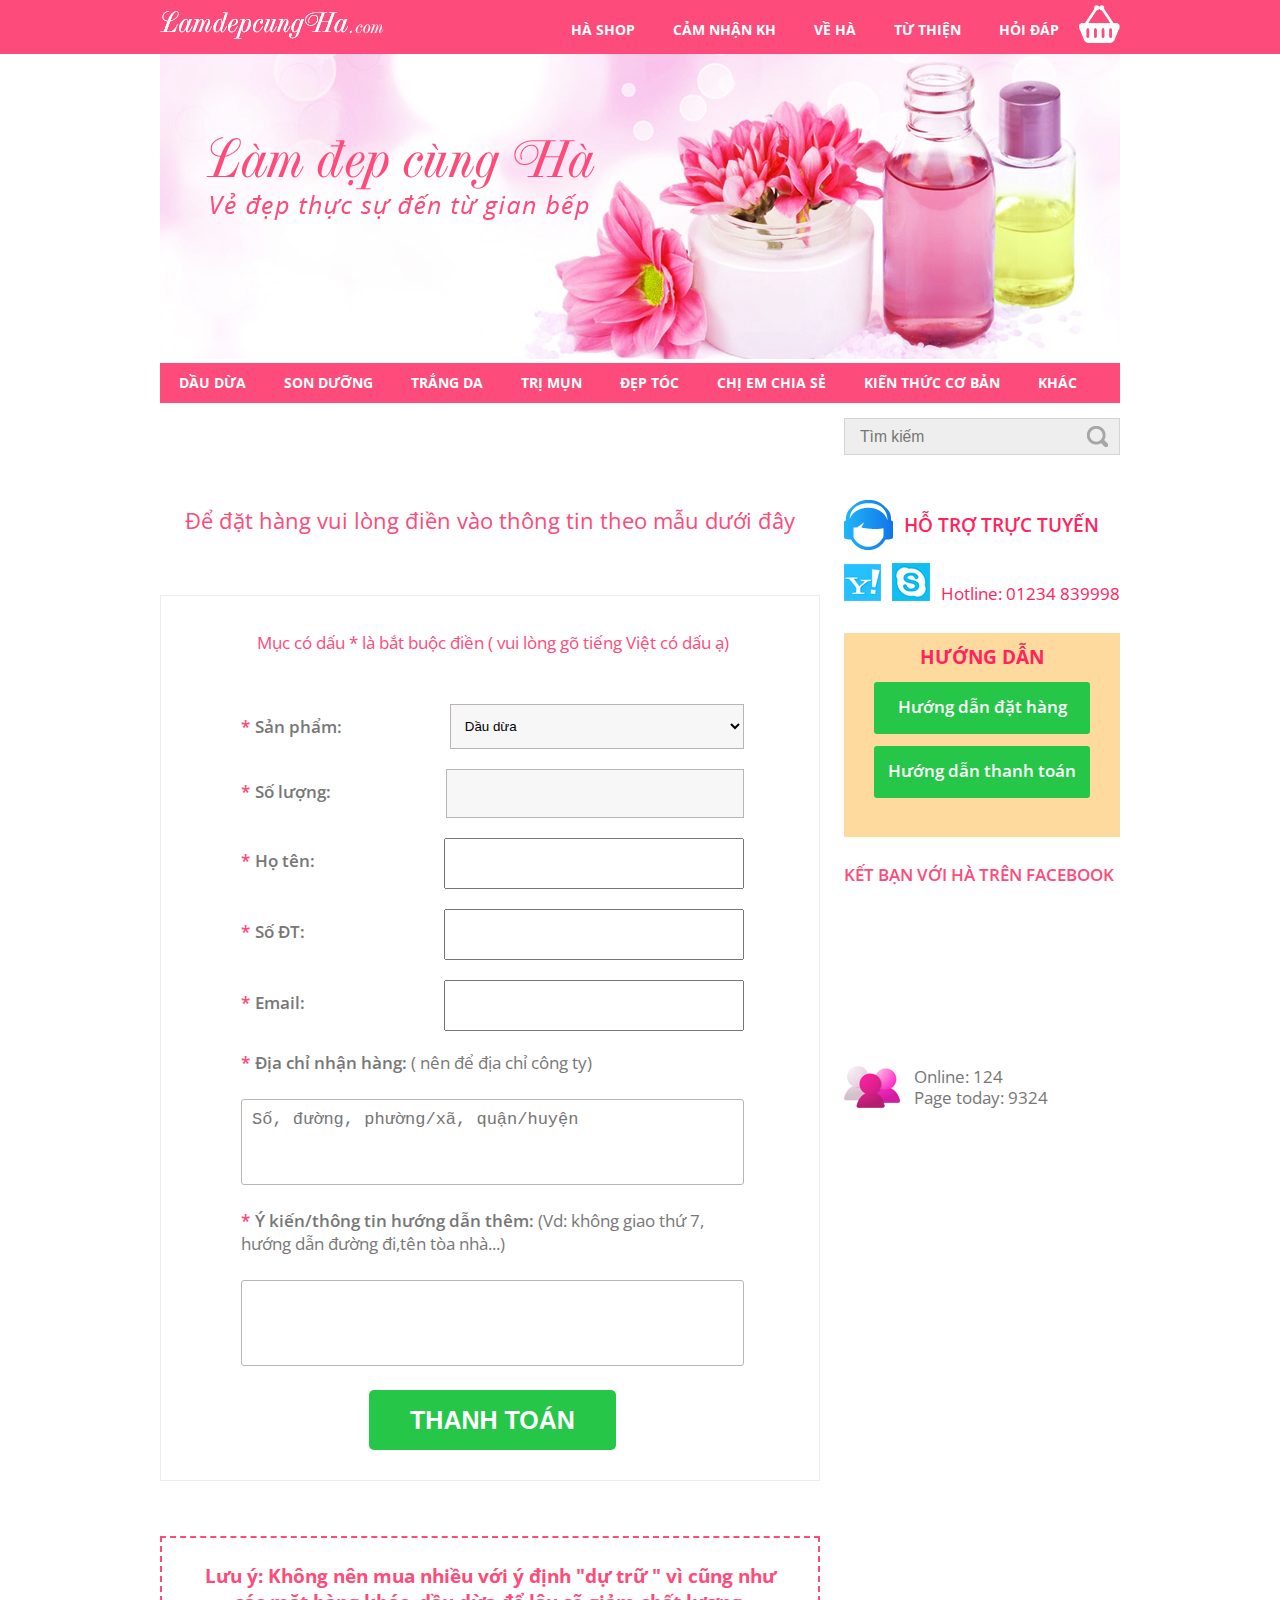
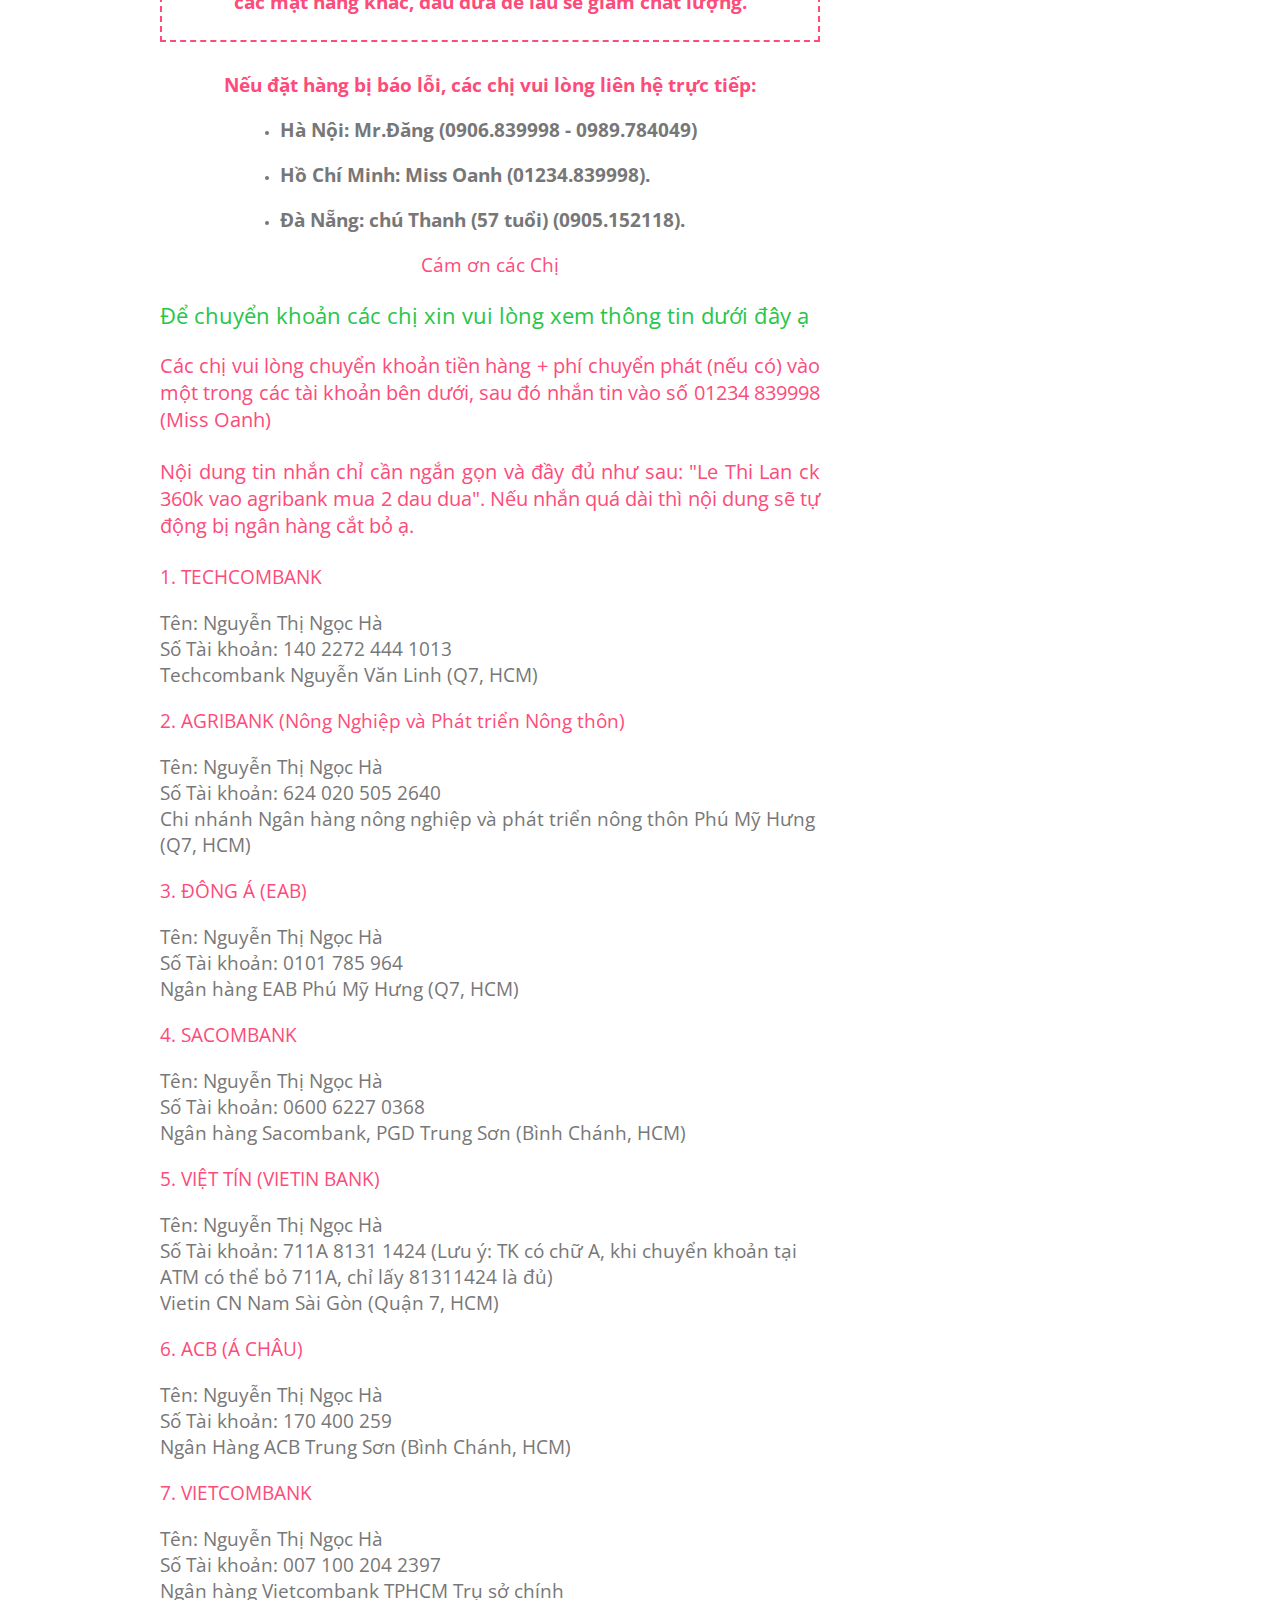
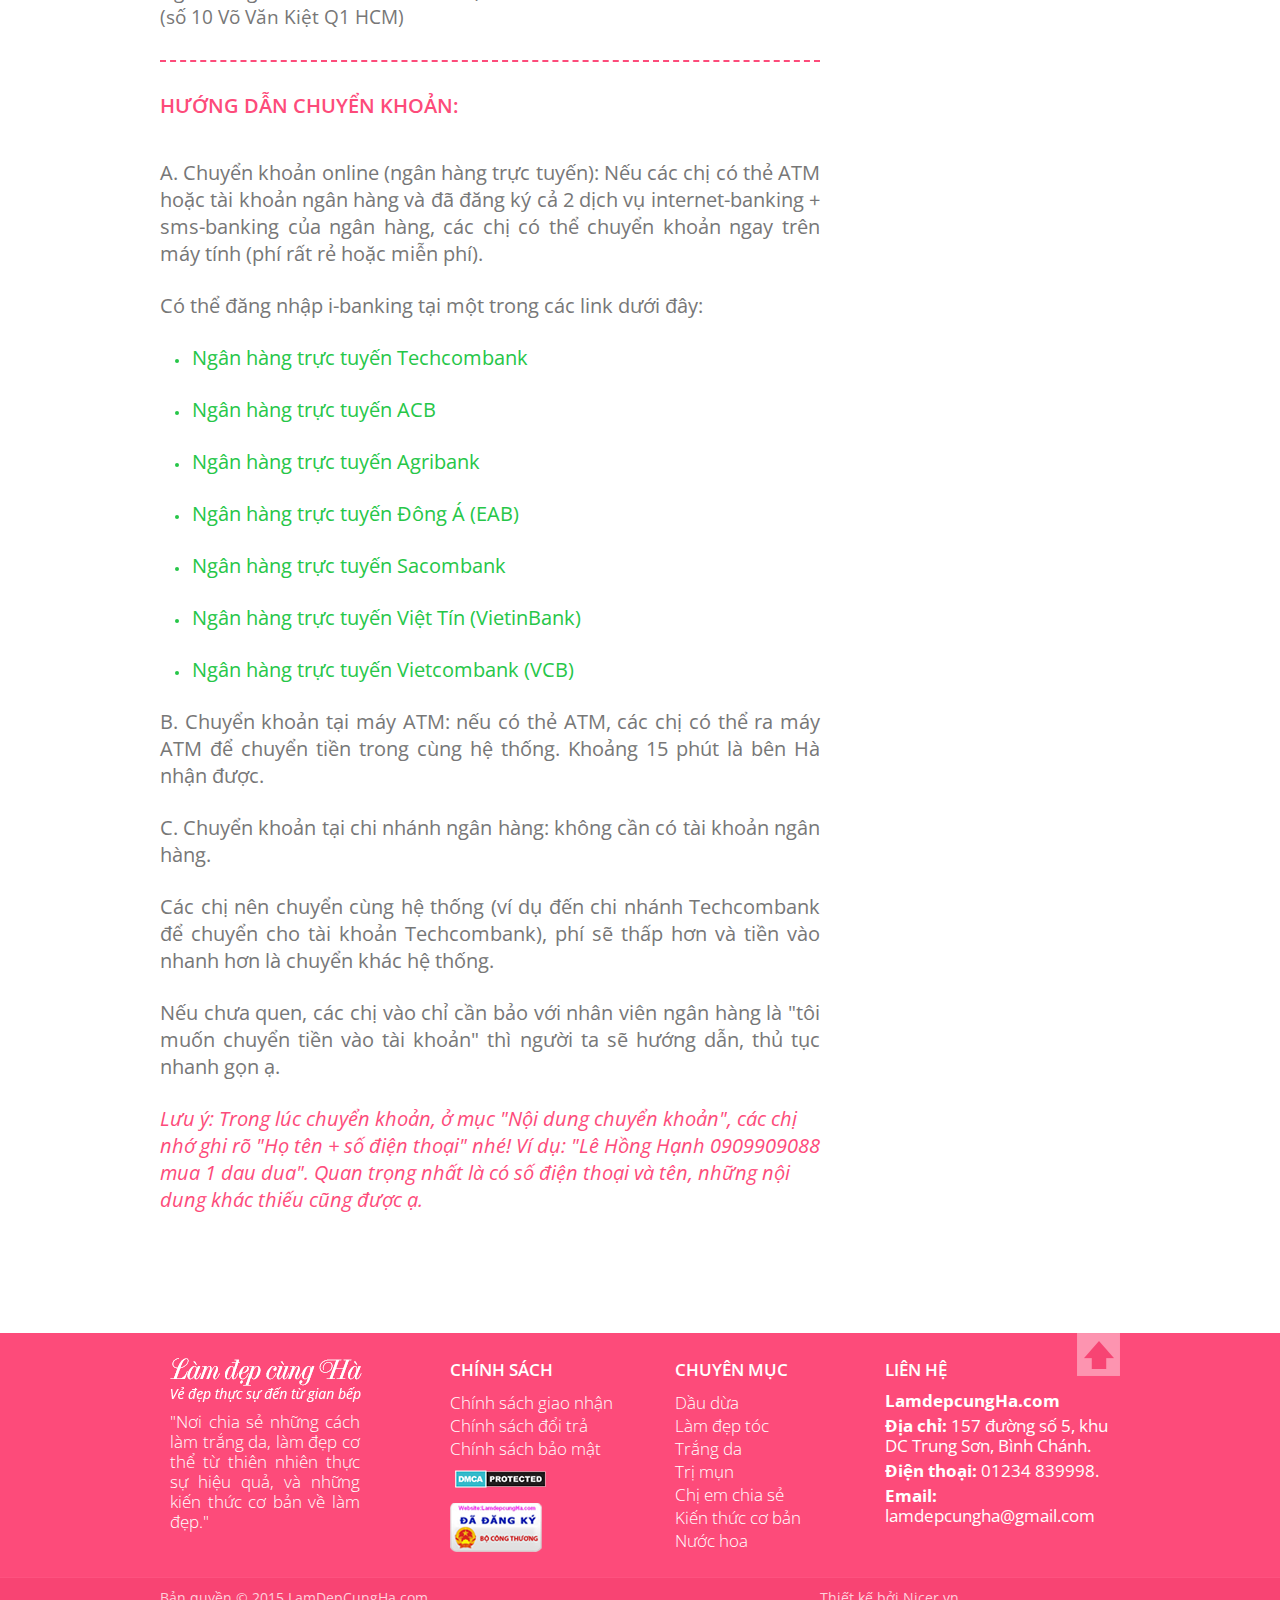
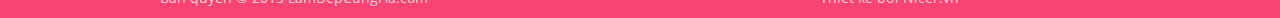
<file: paypage.html>
<!DOCTYPE html>
<html lang="en">
<head>
	<meta charset="utf-8">
    <meta http-equiv="X-UA-Compatible" content="IE=edge">
    <meta name="viewport" content="width=device-width, initial-scale=1">
	<title>Home</title>
	<link rel="stylesheet" type="text/css" href="fonts/stylesheet.css" media="all"/>
	<link rel="stylesheet" type="text/css" href="js/jquery.bxslider/jquery.bxslider.css" media="all" />
    <!--[if lt IE 9]>
      <script src="js/html5shiv.js"></script>
      <script src="js/respond.min.js"></script>
    <![endif]-->
	<link href='http://fonts.googleapis.com/css?family=Open+Sans:300italic,400italic,600italic,700italic,800italic,400,300,600,700,800&subset=latin,vietnamese' rel='stylesheet' type='text/css'>
	<link rel="stylesheet" type="text/css" href="fonts/stylesheet.css" media="all"/>
	<link rel="stylesheet" type="text/css" href="style.css" media="all"/>
	<script type="text/javascript" src="js/jquery-1.10.2.js"></script>
	<link href='http://fonts.googleapis.com/css?family=Open+Sans:300italic,400italic,600italic,700italic,800italic,400,300,600,700,800&subset=latin,vietnamese' rel='stylesheet' type='text/css'>
	<script src="http://connect.facebook.net/vi_VN/sdk.js#xfbml=1&version=v2.3"></script>
	<script src="js/jquery.bxslider/jquery.bxslider.js"></script>
	<script type="text/javascript" src="js/custom.js"></script>
</head>
<body>
	<section id="wrapper">
		<header id="header">
			<div class="box-center">
				<div class="logo">
					<a href="#"><img src="images/logo.png" alt=""></a>
				</div>
				<div class="bag">
					<a href="#" class="btn-bag"><img src="images/icon-bag.png" alt=""></a>
				</div>
				<nav class="menu main-menu">
					<a href="#" class="btn-toggle">Menu</a>
					<ul class="menu list-inline">
						<li class="active"><a href="Home.html">hà shop</a></li>
						<li><a href="what-we-do.html">cảm nhận kh</a></li>
						<li><a href="who-we-are.html">về hà</a></li>
						<li><a href="our-projects.html">từ thiện</a></li>
						<li><a href="contact-us.html">hỏi đáp</a></li>
					</ul>
				</nav>
				<div class="clearfix"></div>
			</div>
		</header>
		<div class="banner-container">
			<div class="box-center">
				<img src="images/banner.jpg" alt="">
			</div>
		</div>
		<nav class="menu more-menu box-center">
			<ul>
				<li><a href="#">Dầu dừa</a></li>
				<li><a href="#">Son dưỡng</a></li>
				<li><a href="#">Trắng da</a></li>
				<li><a href="#">Trị mụn</a></li>
				<li><a href="#">Đẹp tóc</a></li>
				<li><a href="#">Chị em chia sẻ</a></li>
				<li><a href="#">Kiến thức cơ bản</a></li>
				<li><a href="#">Khác</a></li>
			</ul>
		</nav>
		<section id="content">
			<div class="box-center">
				<div class="main-content">
					<div class="paypage">	
						<h3 class="color1">Để đặt hàng vui lòng điền vào thông tin theo mẫu dưới đây</h3>
						<div class="form-share">
							<p class="first-p">Mục có dấu * là bắt buộc điền ( vui lòng gõ tiếng Việt có dấu ạ)</p>
							<div class="form-detail">
								<p><span class="important-id">*</span>Sản phẩm:</p>
								<select name="select-product" id="">
									<option value="">Dầu dừa</option>
									<option value="">Son dưỡng</option>
								</select>
								<div class="clearfix"></div>
							</div>
							<div class="form-detail">
								<p><span class="important-id">*</span>Số lượng:</p>
								<input type="number" />
								<div class="clearfix"></div>
							</div>
							<div class="form-detail">
								<p><span class="important-id">*</span>Họ tên:</p>
								<input type="text" />
								<div class="clearfix"></div>
							</div>
							<div class="form-detail">
								<p><span class="important-id">*</span>Số ĐT:</p>
								<input type="text" />
								<div class="clearfix"></div>
							</div>
							<div class="form-detail">
								<p><span class="important-id">*</span>Email:</p>
								<input type="text" />
								<div class="clearfix"></div>
							</div>
							<p><span class="important-id">*</span>Địa chỉ nhận hàng: <span class="normal-text">( nên để địa chỉ công ty)</span></p>
							<textarea name="size5" id="" cols="30" rows="10" placeholder="Số, đường, phường/xã, quận/huyện"></textarea>
							<p><span class="important-id">*</span>Ý kiến/thông tin hướng dẫn thêm: <span class="normal-text">(Vd: không giao thứ 7,   hướng dẫn đường đi,tên tòa nhà...)</span></p>
							<textarea name="size5" id="" cols="30" rows="10"></textarea>
							<div class="post-btn">
								<input type="button" value="THANH TOÁN"/>
							</div>
						</div>
						<p class="notice">
							Lưu ý: Không nên mua nhiều với ý định "dự trữ " vì cũng như các mặt hàng khác, dầu dừa để lâu sẽ giảm chất lượng.
						</p>
						<div class="contact-mistake">
							<p class="color1 bold-text">Nếu đặt hàng bị báo lỗi, các chị vui lòng liên hệ trực tiếp:</p>
							<ul>
								<li>
									<p class="color2 bold-text">Hà Nội: Mr.Đăng (0906.839998 - 0989.784049)</p>
								</li>
								<li>
									<p class="color2 bold-text">Hồ Chí Minh: Miss Oanh (01234.839998).</p>
								</li>
								<li>
									<p class="color2 bold-text">Đà Nẵng: chú Thanh (57 tuổi) (0905.152118).</p>
								</li>
							</ul>
							<p class="color1">Cám ơn các Chị</p>
						</div>
						<p class="color3">
							Để chuyển khoản các chị xin vui lòng xem thông tin dưới đây ạ
						</p>
						<p class="color1">
							Các chị vui lòng chuyển khoản tiền hàng + phí chuyển phát (nếu có) vào một trong các tài khoản bên dưới, sau đó nhắn tin vào số 01234 839998 (Miss Oanh)
						</p>
						<p class="color1">
							Nội dung tin nhắn chỉ cần ngắn gọn và đầy đủ như sau: "Le Thi Lan ck 360k vao agribank mua 2 dau dua". Nếu nhắn quá dài thì nội dung sẽ tự động bị ngân hàng cắt bỏ ạ.
						</p>
						<ul class="list-bank-account color1">
							<li>
								<span>TECHCOMBANK</span>
								<p class="color2">Tên: Nguyễn Thị Ngọc Hà<br />
								Số Tài khoản: 140 2272 444 1013 <br />
								Techcombank Nguyễn Văn Linh (Q7, HCM)
								</p>
							</li>
							<li>
								<span>AGRIBANK </span>(Nông Nghiệp và Phát triển Nông thôn)
								<p class="color2">
									Tên: Nguyễn Thị Ngọc Hà<br />
									Số Tài khoản: 624 020 505 2640 <br />
									Chi nhánh Ngân hàng nông nghiệp và phát triển nông thôn Phú Mỹ Hưng (Q7, HCM)
								</p>
							</li>
							<li>
								<span>ĐÔNG Á (EAB)</span>
								<p class="color2">Tên: Nguyễn Thị Ngọc Hà<br />
								Số Tài khoản: 0101 785 964<br />
								Ngân hàng EAB Phú Mỹ Hưng (Q7, HCM)
								</p>
							</li>
							<li>
								<span>SACOMBANK</span>
								<p class="color2">Tên: Nguyễn Thị Ngọc Hà<br />
								Số Tài khoản: 0600 6227 0368<br />
								Ngân hàng Sacombank, PGD Trung Sơn (Bình Chánh, HCM)
								</p>
							</li>
							<li>
								<span>VIỆT TÍN (VIETIN BANK)</span>
								<p class="color2">Tên: Nguyễn Thị Ngọc Hà<br />
								Số Tài khoản: 711A 8131 1424 (Lưu ý: TK có chữ A, khi chuyển khoản tại ATM có thể bỏ 711A, chỉ lấy 81311424 là đủ)<br />
								Vietin CN Nam Sài Gòn (Quận 7, HCM)
								</p>
							</li>
							<li>
								<span>ACB (Á CHÂU)</span>
								<p class="color2">Tên: Nguyễn Thị Ngọc Hà<br />
								Số Tài khoản: 170 400 259<br />
								Ngân Hàng ACB Trung Sơn (Bình Chánh, HCM)
								</p>
							</li>
							<li>
								<span>VIETCOMBANK</span>
								<p class="color2">Tên: Nguyễn Thị Ngọc Hà<br />
								Số Tài khoản: 007 100 204 2397<br />
								Ngân hàng Vietcombank TPHCM Trụ sở chính <br />
								(số 10 Võ Văn Kiệt Q1 HCM)
								</p>
							</li>
						</ul>
						<div class="guide-transfer">
							<h3 class="color1">HƯỚNG DẪN CHUYỂN KHOẢN:</h3>
							<p class="color2">A. Chuyển khoản online (ngân hàng trực tuyến): Nếu các chị có thẻ ATM hoặc tài khoản ngân hàng và đã đăng ký cả 2 dịch vụ internet-banking + sms-banking của ngân hàng, các chị có thể chuyển khoản ngay trên máy tính (phí rất rẻ hoặc miễn phí).</p>
							<p class="color2">Có thể đăng nhập i-banking tại một trong các link dưới đây:</p>
							<ul class="color3">
								<li><a href="#" class="color3">Ngân hàng trực tuyến Techcombank</a></li>
								<li><a href="#" class="color3">Ngân hàng trực tuyến ACB</a></li>
								<li><a href="#" class="color3">Ngân hàng trực tuyến Agribank</a></li>
								<li><a href="#" class="color3">Ngân hàng trực tuyến Đông Á (EAB)</a></li>
								<li><a href="#" class="color3">Ngân hàng trực tuyến Sacombank</a></li>
								<li><a href="#" class="color3">Ngân hàng trực tuyến Việt Tín (VietinBank)</a></li>
								<li><a href="#" class="color3">Ngân hàng trực tuyến Vietcombank (VCB)</a></li>
							</ul>
							<p class="color2">B. Chuyển khoản tại máy ATM: nếu có thẻ ATM, các chị có thể ra máy ATM để chuyển tiền trong cùng hệ thống. Khoảng 15 phút là bên Hà nhận được.</p>
							<p class="color2">C. Chuyển khoản tại chi nhánh ngân hàng: không cần có tài khoản ngân hàng.</p>
							<p class="color2">Các chị nên chuyển cùng hệ thống (ví dụ đến chi nhánh Techcombank để chuyển cho tài khoản Techcombank), phí sẽ thấp hơn và tiền vào nhanh hơn là chuyển khác hệ thống.</p>
							<p class="color2">Nếu chưa quen, các chị vào chỉ cần bảo với nhân viên ngân hàng là "tôi muốn chuyển tiền vào tài khoản" thì người ta sẽ hướng dẫn, thủ tục nhanh gọn ạ.</p>
							<p class="color1 i-note">Lưu ý: Trong lúc chuyển khoản, ở mục "Nội dung chuyển khoản", các chị nhớ ghi rõ "Họ tên + số điện thoại" nhé! Ví dụ: "Lê Hồng Hạnh 0909909088 mua 1 dau dua". Quan trọng nhất là có số điện thoại và tên, những nội dung khác thiếu cũng được ạ.</p>
						</div>
					</div>	
				</div>
				<aside class="sidebar">
					<div class="a-search">
						<input type="text" class="search-box" placeholder="Tìm kiếm" />
						<input type="button" class="btn-search"/>
					</div>
					<div class="a-support">
						<h3>HỖ TRỢ TRỰC TUYẾN</h3>
						<div class="a-hotline">
							<a href="#"><img src="images/icon-yahoo.png" alt="" /></a>
							<a href="#"><img src="images/icon-skype.png" alt="" /></a>
							<span>Hotline: 01234 839998</span>
						</div>
					</div>
					<div class="a-guide">
						<h3 class="title-new-post">HƯỚNG DẪN</h3>
						<p><a href="#">Hướng dẫn đặt hàng</a></p>
						<p><a href="#">Hướng dẫn thanh toán</a></p>
					</div>
					<div class="facebook-like">
						<h3 class="title-fb-add">kết bạn với hà trên facebook</h3>
						<iframe width="100%" height="" frameborder="0"allowtransparency="true" allowfullscreen="true" scrolling="no" title="fb:like Facebook Social Plugin" src="http://www.facebook.com/v2.3/plugins/like.php?action=like&amp;app_id=&amp;channel=http%3A%2F%2Fstatic.ak.facebook.com%2Fconnect%2Fxd_arbiter%2FKTWTb9MY5lw.js%3Fversion%3D41%23cb%3Df39e2b801c573ec%26domain%3D%26origin%3Dfile%253A%252F%252F%252Ff8e1da721b4266%26relation%3Dparent.parent&amp;container_width=276&amp;href=http://facebook.com/kupshop&amp;layout=standard&amp;locale=vi_VN&amp;sdk=joey&amp;share=true&amp;show_faces=true"></iframe>
					</div>
					<div class="view-online">
						<p>Online: <span>124</span></p>
						<p>Page today: <span>9324</span></p>
					</div>
				</aside>
				<div class="clearfix"></div>
			</div>		
		</section>
		<footer id="footer">
			<div class="box-center">
				<div class="description footer-box">
					<img src="images/sub-logo.png" alt="" />
					<p>"Nơi chia sẻ những cách làm trắng da, làm đẹp cơ thể từ thiên nhiên thực sự hiệu quả, và những kiến thức cơ bản về làm đẹp."</p>
				</div>
				<div class="policies footer-box">
					<h3 class="title-footer">chính sách</h3>
					<div class="menu-footer">
						<ul>
							<li><a href="#">Chính sách giao nhận</a></li>
							<li><a href="#">Chính sách đổi trả</a></li>
							<li><a href="#">Chính sách bảo mật</a></li>
						</ul>
					</div>
					<div class="verifi">
						<div class="protect">
							<a href="#"><img src="images/protect.png" alt="" /></a>
						</div>
						<div class="registed">
							<img src="images/dk-bct.png" alt="" />
						</div>
					</div>
				</div>
				<div class="categories footer-box">
					<h3 class="title-footer">chuyên mục</h3>
					<div class="menu-footer">
						<ul>
							<li><a href="#">Dầu dừa</a></li>
							<li><a href="#">Làm đẹp tóc</a></li>
							<li><a href="#">Trắng da</a></li>
							<li><a href="#">Trị mụn</a></li>
							<li><a href="#">Chị em chia sẻ</a></li>
							<li><a href="#">Kiến thức cơ bản</a></li>
							<li><a href="#">Nước hoa</a></li>
						</ul>
					</div>
				</div>
				<div class="contact footer-box">
					<h3 class="title-footer">liên hệ</h3>
					<div class="main-contact">
						<p><b><a href="#">LamdepcungHa.com</a></b></p>
						<p><b>Địa chỉ:</b> 157 đường số 5, khu DC Trung Sơn, Bình Chánh.</p>
						<p><b>Điện thoại:</b> 01234 839998.</p>
						<p><b>Email:</b> <a href="mailto:lamdepcungha@gmail.com">lamdepcungha@gmail.com</a></p>
					</div>
				</div> 
				<div class="clearfix"></div>
				<a href="#" class="btn-backtop"><img src="images/backtotop.png" alt=""></a>
			</div>
			<div class="copyright">
				<div class="box-center">
					<p>Bản quyền &copy; 2015 LamDepCungHa.com</p>
					<div class="made-by">
						<span>Thiết kế bởi <a href="#">Nicer.vn </a></span>
					</div>
					<div class="clearfix"></div>
				</div>
			</div>
		</footer>
	</section>
</body>
</html>
</file>
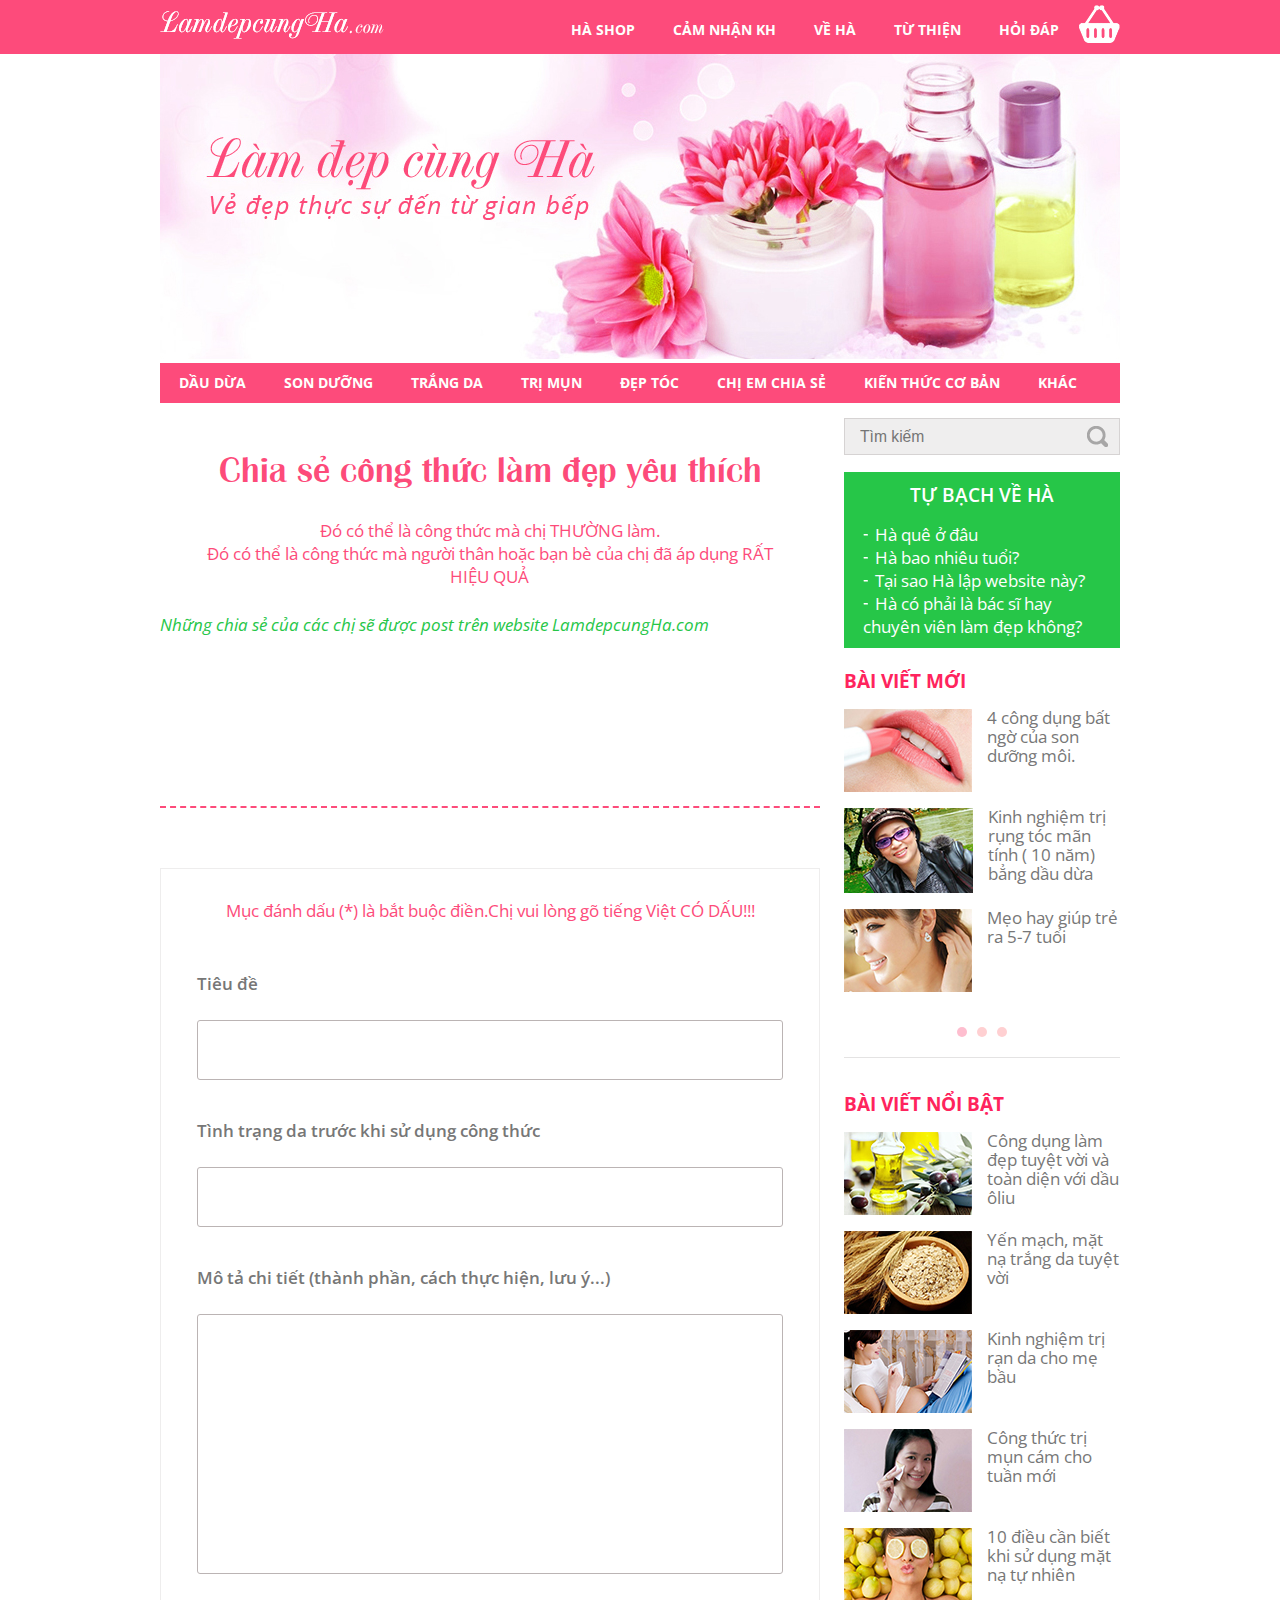
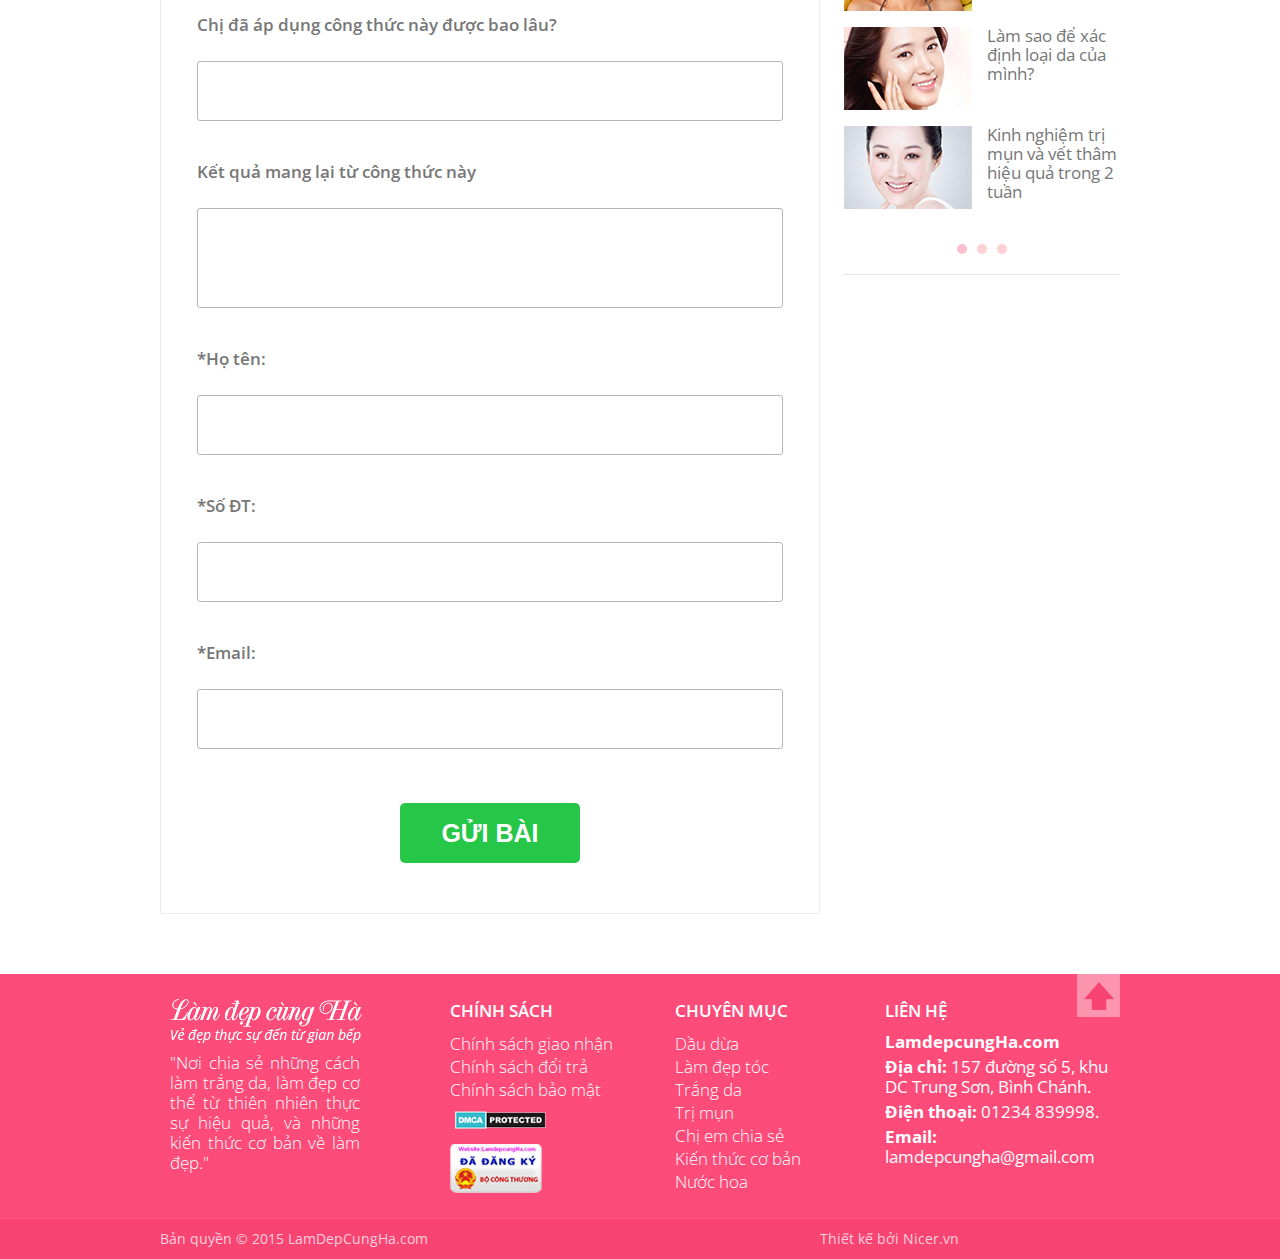
<file: sharebox.html>
<!DOCTYPE html>
<html lang="en">
<head>
	<meta charset="utf-8">
    <meta http-equiv="X-UA-Compatible" content="IE=edge">
    <meta name="viewport" content="width=device-width, initial-scale=1">
	<title>Home</title>
	<link rel="stylesheet" type="text/css" href="fonts/stylesheet.css" media="all"/>
	<link rel="stylesheet" type="text/css" href="js/jquery.bxslider/jquery.bxslider.css" media="all" />
    <!--[if lt IE 9]>
      <script src="js/html5shiv.js"></script>
      <script src="js/respond.min.js"></script>
    <![endif]-->
	<link href='http://fonts.googleapis.com/css?family=Open+Sans:300italic,400italic,600italic,700italic,800italic,400,300,600,700,800&subset=latin,vietnamese' rel='stylesheet' type='text/css'>
	<link rel="stylesheet" type="text/css" href="fonts/stylesheet.css" media="all"/>
	<link rel="stylesheet" type="text/css" href="style.css" media="all"/>
	<script type="text/javascript" src="js/jquery-1.10.2.js"></script>
	<link href='http://fonts.googleapis.com/css?family=Open+Sans:300italic,400italic,600italic,700italic,800italic,400,300,600,700,800&subset=latin,vietnamese' rel='stylesheet' type='text/css'>
	<script src="http://connect.facebook.net/vi_VN/sdk.js#xfbml=1&version=v2.3"></script>
	<script src="js/jquery.bxslider/jquery.bxslider.js"></script>
	<script type="text/javascript" src="js/custom.js"></script>
</head>
<body>
	<section id="wrapper">
		<header id="header">
			<div class="box-center">
				<div class="logo">
					<a href="#"><img src="images/logo.png" alt=""></a>
				</div>
				<div class="bag">
					<a href="#" class="btn-bag"><img src="images/icon-bag.png" alt=""></a>
				</div>
				<nav class="menu main-menu">
					<a href="#" class="btn-toggle">Menu</a>
					<ul class="menu list-inline">
						<li class="active"><a href="Home.html">hà shop</a></li>
						<li><a href="what-we-do.html">cảm nhận kh</a></li>
						<li><a href="who-we-are.html">về hà</a></li>
						<li><a href="our-projects.html">từ thiện</a></li>
						<li><a href="contact-us.html">hỏi đáp</a></li>
					</ul>
				</nav>
				<div class="clearfix"></div>
			</div>
		</header>
		<div class="banner-container">
			<div class="box-center">
				<img src="images/banner.jpg" alt="">
			</div>
		</div>
		<nav class="menu more-menu box-center">
			<ul>
				<li><a href="#">Dầu dừa</a></li>
				<li><a href="#">Son dưỡng</a></li>
				<li><a href="#">Trắng da</a></li>
				<li><a href="#">Trị mụn</a></li>
				<li><a href="#">Đẹp tóc</a></li>
				<li><a href="#">Chị em chia sẻ</a></li>
				<li><a href="#">Kiến thức cơ bản</a></li>
				<li><a href="#">Khác</a></li>
			</ul>
		</nav>
		<section id="content">
			<div class="box-center">
				<div class="main-content">
					<div class="sharebox">
						<h1 class="title">Chia sẻ công thức làm đẹp yêu thích</h1>
						<div class="extra-title">
							<div class="extra-ct">
								<p class="noted1">Đó có thể là công thức mà chị <span>THƯỜNG</span> làm.</p>
								<p class="noted1">Đó có thể là công thức mà người thân hoặc bạn bè của chị đã áp dụng <span>RẤT HIỆU QUẢ</span></p>
								<p class="noted2">Những chia sẻ của các chị sẽ được post trên website <a href="#">LamdepcungHa.com</a></p>
							</div>
							<span class="empty"></span>
						</div>
						<div class="form-share">
							<p class="first-p">Mục đánh dấu (*) là bắt buộc điền.Chị vui lòng gõ tiếng Việt <span>CÓ DẤU</span>!!! </p>
							<p>Tiêu đề</p>
							<textarea name="size1" id="" cols="30" rows="10"></textarea>
							<p>Tình trạng da trước khi sử dụng công thức</p>
							<textarea name="size1" id="" cols="30" rows="10"></textarea>
							<p>Mô tả chi tiết (thành phần, cách thực hiện, lưu ý...)</p>
							<textarea name="size2" id="" cols="30" rows="10"></textarea>
							<p>Chị đã áp dụng công thức này được bao lâu?</p>
							<textarea name="size1" id="" cols="30" rows="10"></textarea>
							<p>Kết quả mang lại từ công thức này</p>
							<textarea name="size3" id="" cols="30" rows="10"></textarea>
							<p class="important-id"><span>*</span>Họ tên:</p>
							<textarea name="size1" id="" cols="30" rows="10"></textarea>
							<p class="important-id"><span>*</span>Số ĐT:</p>
							<textarea name="size1" id="" cols="30" rows="10"></textarea>
							<p class="important-id"><span>*</span>Email:</p>
							<textarea name="size1" id="" cols="30" rows="10"></textarea>
							<div class="post-btn">
								<input type="button" value="GỬI BÀI"/>
							</div>
						</div>
					</div>
		
				</div>
				<aside class="sidebar">
					<div class="a-search">
						<input type="text" class="search-box" placeholder="Tìm kiếm" />
						<input type="button" class="btn-search"/>
					</div>
					<div class="a-about-us">
						<h3>Tự bạch về Hà</h3>
						<ul class="about-us-list">
							<li><a href="#">Hà quê ở đâu</a></li>
							<li><a href="#">Hà bao nhiêu tuổi?</a></li>
							<li><a href="#">Tại sao Hà lập website này?</a></li>
							<li><a href="#">Hà có phải là bác sĩ hay chuyên viên làm đẹp không?</a></li>
						</ul>
					</div>
					<div class="new-post">
						<h3 class="title-new-post"><a href="#">BÀI VIẾT MỚI</a></h3>
						<div class="slider">
							<ul class="new-slider">
								<li>
									<ul>
										<li>
											<img src="images/new-4congdungsonmoi.jpg" alt="" class="img-new-post"/>
											<div class="intro-new">
												<p><a href="#">4 công dụng bất ngờ của son dưỡng môi.</a></p>
											</div>
											<div class="clearfix"></div>
										</li>
										<li>
											<img src="images/new-kn-tri-rung-toc.jpg" alt="" class="img-new-post" />
											<div class="intro-new">
												<p><a href="#">Kinh nghiệm trị rụng tóc mãn tính ( 10 năm) bẳng dầu dừa</a></p>
											</div>
											<div class="clearfix"></div>
										</li>
										<li>
											<img src="images/new-meo-giup-tre.jpg" alt="" class="img-new-post" />
											<div class="intro-new">
												<p><a href="#">Mẹo hay giúp trẻ ra 5-7 tuổi</a></p>
											</div>
											<div class="clearfix"></div>
										</li>
									</ul>
								</li>
								<li>
									<ul>
										<li>
											<img src="images/new-4congdungsonmoi.jpg" alt="" class="img-new-post"/>
											<div class="intro-new">
												<p><a href="#">4 công dụng bất ngờ của son dưỡng môi.</a></p>
											</div>
											<div class="clearfix"></div>
										</li>
										<li>
											<img src="images/new-kn-tri-rung-toc.jpg" alt="" class="img-new-post" />
											<div class="intro-new">
												<p><a href="#">Kinh nghiệm trị rụng tóc mãn tính ( 10 năm) bẳng dầu dừa</a></p>
											</div>
											<div class="clearfix"></div>
										</li>
										<li>
											<img src="images/new-meo-giup-tre.jpg" alt="" class="img-new-post" />
											<div class="intro-new">
												<p><a href="#">Mẹo hay giúp trẻ ra 5-7 tuổi</a></p>
											</div>
											<div class="clearfix"></div>
										</li>
									</ul>
								</li>
								<li>
									<ul>
										<li>
											<img src="images/new-4congdungsonmoi.jpg" alt="" class="img-new-post"/>
											<div class="intro-new">
												<p><a href="#">4 công dụng bất ngờ của son dưỡng môi.</a></p>
											</div>
											<div class="clearfix"></div>
										</li>
										<li>
											<img src="images/new-kn-tri-rung-toc.jpg" alt="" class="img-new-post" />
											<div class="intro-new">
												<p><a href="#">Kinh nghiệm trị rụng tóc mãn tính ( 10 năm) bẳng dầu dừa</a></p>
											</div>
											<div class="clearfix"></div>
										</li>
										<li>
											<img src="images/new-meo-giup-tre.jpg" alt="" class="img-new-post" />
											<div class="intro-new">
												<p><a href="#">Mẹo hay giúp trẻ ra 5-7 tuổi</a></p>
											</div>
											<div class="clearfix"></div>
										</li>
									</ul>
								</li>
							</ul>
						</div>
					</div>
					<div class="impress-post">
						<h3 class="title-new-post"><a href="#">BÀI VIẾT nổi bật</a></h3>
						<div class="slider">
							<ul class="new-slider">
								<li>
									<ul>
										<li>
											<img src="images/new-dau-oliu.jpg" alt="" class="img-new-post"/>
											<div class="intro-new">
												<p><a href="#">Công dụng làm đẹp tuyệt vời và toàn diện với dầu ôliu</a></p>
											</div>
											<div class="clearfix"></div>
										</li>
										<li>
											<img src="images/new-yenmach.jpg" alt="" class="img-new-post" />
											<div class="intro-new">
												<p><a href="#">Yến mạch, mặt nạ trắng da tuyệt vời</a></p>
											</div>
											<div class="clearfix"></div>
										</li>
										<li>
											<img src="images/new-randa.jpg" alt="" class="img-new-post" />
											<div class="intro-new">
												<p><a href="#">Kinh nghiệm trị rạn da cho mẹ bầu</a></p>
											</div>
											<div class="clearfix"></div>
										</li>
										<li>
											<img src="images/new-trimun.jpg" alt="" class="img-new-post" />
											<div class="intro-new">
												<p><a href="#">Công thức trị mụn cám cho tuần mới</a></p>
											</div>
											<div class="clearfix"></div>
										</li>
										<li>
											<img src="images/new-matna.jpg" alt="" class="img-new-post" />
											<div class="intro-new">
												<p><a href="#">10 điều cần biết khi sử dụng mặt nạ tự nhiên</a></p>
											</div>
											<div class="clearfix"></div>
										</li>
										<li>
											<img src="images/new-triseolom.jpg" alt="" class="img-new-post" />
											<div class="intro-new">
												<p><a href="#">Làm sao để xác định loại da của mình?</a></p>
											</div>
											<div class="clearfix"></div>
										</li>
										<li>
											<img src="images/new-kinhnghiemtrimun.jpg" alt="" class="img-new-post" />
											<div class="intro-new">
												<p><a href="#">Kinh nghiệm trị mụn và vết thâm hiệu quả trong 2 tuần</a></p>
											</div>
											<div class="clearfix"></div>
										</li>
									</ul>
								</li>
								<li>
									<ul>
										<li>
											<img src="images/new-dau-oliu.jpg" alt="" class="img-new-post"/>
											<div class="intro-new">
												<p><a href="#">Công dụng làm đẹp tuyệt vời và toàn diện với dầu ôliu</a></p>
											</div>
											<div class="clearfix"></div>
										</li>
										<li>
											<img src="images/new-yenmach.jpg" alt="" class="img-new-post" />
											<div class="intro-new">
												<p><a href="#">Yến mạch, mặt nạ trắng da tuyệt vời</a></p>
											</div>
											<div class="clearfix"></div>
										</li>
										<li>
											<img src="images/new-randa.jpg" alt="" class="img-new-post" />
											<div class="intro-new">
												<p><a href="#">Kinh nghiệm trị rạn da cho mẹ bầu</a></p>
											</div>
											<div class="clearfix"></div>
										</li>
										<li>
											<img src="images/new-trimun.jpg" alt="" class="img-new-post" />
											<div class="intro-new">
												<p><a href="#">Công thức trị mụn cám cho tuần mới</a></p>
											</div>
											<div class="clearfix"></div>
										</li>
										<li>
											<img src="images/new-matna.jpg" alt="" class="img-new-post" />
											<div class="intro-new">
												<p><a href="#">10 điều cần biết khi sử dụng mặt nạ tự nhiên</a></p>
											</div>
											<div class="clearfix"></div>
										</li>
										<li>
											<img src="images/new-triseolom.jpg" alt="" class="img-new-post" />
											<div class="intro-new">
												<p><a href="#">Làm sao để xác định loại da của mình?</a></p>
											</div>
											<div class="clearfix"></div>
										</li>
										<li>
											<img src="images/new-kinhnghiemtrimun.jpg" alt="" class="img-new-post" />
											<div class="intro-new">
												<p><a href="#">Kinh nghiệm trị mụn và vết thâm hiệu quả trong 2 tuần</a></p>
											</div>
											<div class="clearfix"></div>
										</li>
									</ul>
								</li>
								<li>
									<ul>
										<li>
											<img src="images/new-dau-oliu.jpg" alt="" class="img-new-post"/>
											<div class="intro-new">
												<p><a href="#">Công dụng làm đẹp tuyệt vời và toàn diện với dầu ôliu</a></p>
											</div>
											<div class="clearfix"></div>
										</li>
										<li>
											<img src="images/new-yenmach.jpg" alt="" class="img-new-post" />
											<div class="intro-new">
												<p><a href="#">Yến mạch, mặt nạ trắng da tuyệt vời</a></p>
											</div>
											<div class="clearfix"></div>
										</li>
										<li>
											<img src="images/new-randa.jpg" alt="" class="img-new-post" />
											<div class="intro-new">
												<p><a href="#">Kinh nghiệm trị rạn da cho mẹ bầu</a></p>
											</div>
											<div class="clearfix"></div>
										</li>
										<li>
											<img src="images/new-trimun.jpg" alt="" class="img-new-post" />
											<div class="intro-new">
												<p><a href="#">Công thức trị mụn cám cho tuần mới</a></p>
											</div>
											<div class="clearfix"></div>
										</li>
										<li>
											<img src="images/new-matna.jpg" alt="" class="img-new-post" />
											<div class="intro-new">
												<p><a href="#">10 điều cần biết khi sử dụng mặt nạ tự nhiên</a></p>
											</div>
											<div class="clearfix"></div>
										</li>
										<li>
											<img src="images/new-triseolom.jpg" alt="" class="img-new-post" />
											<div class="intro-new">
												<p><a href="#">Làm sao để xác định loại da của mình?</a></p>
											</div>
											<div class="clearfix"></div>
										</li>
										<li>
											<img src="images/new-kinhnghiemtrimun.jpg" alt="" class="img-new-post" />
											<div class="intro-new">
												<p><a href="#">Kinh nghiệm trị mụn và vết thâm hiệu quả trong 2 tuần</a></p>
											</div>
											<div class="clearfix"></div>
										</li>
									</ul>
								</li>
							</ul>
						</div>
					</div>
				</aside>
				<div class="clearfix"></div>
			</div>		
		</section>
		<footer id="footer">
			<div class="box-center">
				<div class="description footer-box">
					<img src="images/sub-logo.png" alt="" />
					<p>"Nơi chia sẻ những cách làm trắng da, làm đẹp cơ thể từ thiên nhiên thực sự hiệu quả, và những kiến thức cơ bản về làm đẹp."</p>
				</div>
				<div class="policies footer-box">
					<h3 class="title-footer">chính sách</h3>
					<div class="menu-footer">
						<ul>
							<li><a href="#">Chính sách giao nhận</a></li>
							<li><a href="#">Chính sách đổi trả</a></li>
							<li><a href="#">Chính sách bảo mật</a></li>
						</ul>
					</div>
					<div class="verifi">
						<div class="protect">
							<a href="#"><img src="images/protect.png" alt="" /></a>
						</div>
						<div class="registed">
							<img src="images/dk-bct.png" alt="" />
						</div>
					</div>
				</div>
				<div class="categories footer-box">
					<h3 class="title-footer">chuyên mục</h3>
					<div class="menu-footer">
						<ul>
							<li><a href="#">Dầu dừa</a></li>
							<li><a href="#">Làm đẹp tóc</a></li>
							<li><a href="#">Trắng da</a></li>
							<li><a href="#">Trị mụn</a></li>
							<li><a href="#">Chị em chia sẻ</a></li>
							<li><a href="#">Kiến thức cơ bản</a></li>
							<li><a href="#">Nước hoa</a></li>
						</ul>
					</div>
				</div>
				<div class="contact footer-box">
					<h3 class="title-footer">liên hệ</h3>
					<div class="main-contact">
						<p><b><a href="#">LamdepcungHa.com</a></b></p>
						<p><b>Địa chỉ:</b> 157 đường số 5, khu DC Trung Sơn, Bình Chánh.</p>
						<p><b>Điện thoại:</b> 01234 839998.</p>
						<p><b>Email:</b> <a href="mailto:lamdepcungha@gmail.com">lamdepcungha@gmail.com</a></p>
					</div>
				</div> 
				<div class="clearfix"></div>
				<a href="#" class="btn-backtop"><img src="images/backtotop.png" alt=""></a>
			</div>
			<div class="copyright">
				<div class="box-center">
					<p>Bản quyền &copy; 2015 LamDepCungHa.com</p>
					<div class="made-by">
						<span>Thiết kế bởi <a href="#">Nicer.vn </a></span>
					</div>
					<div class="clearfix"></div>
				</div>
			</div>
		</footer>
	</section>
</body>
</html>
</file>
<file: fonts/stylesheet.css>
@font-face {
    font-family: 'sfu_grenoblemedium';
    src: url('sfugrenoblemedium.eot');
    src: url('sfugrenoblemedium.eot?#iefix') format('embedded-opentype'),
         url('sfugrenoblemedium.woff2') format('woff2'),
         url('sfugrenoblemedium.woff') format('woff'),
         url('sfugrenoblemedium.ttf') format('truetype'),
         url('sfugrenoblemedium.svg#sfu_grenoblemedium') format('svg');
    font-weight: normal;
    font-style: normal;

}
</file>
<file: style.css>
html, body{
	margin: 0px;
	padding: 0px;
	font-family: 'Open Sans', sans-serif;
	font-size: 12px;
}

img{
	border: none;
}

.clearfix{
	clear: both;
}

.box-center{
	width: 960px;
	margin: 0px auto;
}

/*Header*/
#header{
	background: #fd4b7b;
	min-height: 50px;
}

.logo{
	float: left;
}

.main-menu{
	padding-top: 10px;
	float: right;
}

.menu ul{
	margin: 0px;
	padding: 0px;
	list-style: none;
	font-size: 0px;
}

.menu ul li{
	display: inline-block;
	zoom: 1;
	*display: inline;
	vertical-align: top;
	font-size: 14px;

}

.menu ul li a{
	display: block;
	padding: 0px 19px;
	text-transform: uppercase;
	color: #fefffd;
	text-decoration: none;
	line-height: 40px;
	font-weight: bold;
}

.menu ul li:hover a, .menu ul li a:hover{
	color: #ccc;
}

.btn-toggle{
	display: none;
}

.bag{
	float: right;
	margin-top: 5px;
}
/* disclaimer-copyright */
.main-content{
	width: 71.25%;
	float: left;
	box-sizing: border-box;
}
.disclaimer-copyright{

}
.disclaimer-copyright h1.title{
	margin-bottom: 70px;
}
h1.title{
	font-size: 34px;
	color: #fd4b7a;
	font-family: 'sfu_grenoblemedium';
	font-weight: normal;
	text-align: center;
	margin: 40px 0px 30px;
}
.disclaimer h5, .copy-right h5{
	color: #fd4b7a;
	font-size: 17px;
	font-weight: normal;
	margin: 0 0 20px;
}
.disclaimer p, .copy-right p{
	color: #777777;
	font-size: 17px;
	line-height: 20px;
	margin: 0 0 20px;
	text-align: justify;
}
.disclaimer p a, .copy-right p a{
	font-size: 17px;
	text-decoration: none;
	color: #0000ee;
}
/* HASHOP */
.hashop{

}
.hashop h1.title{
	margin-bottom: 20px;
}
.intro-hashop{
	background-color: #fd4b7a;
	position: relative;
	text-align: center;
	padding: 20px 0px;
	border-radius: 30px;
}
.intro-hashop img{
	position: absolute;
	top: 100%;
	left: 46%;
	width: 9%;
}
.intro-hashop p{
	margin: 0;
	color: #fff;
	font-size: 19px;
}
.intro-hashop p.intro2{
	margin: 15px 110px 0px;
	font-weight: 600;
}
.products{
	margin-top: 90px;
}
.products ul{
	margin: 0px;
	padding: 0px;
	list-style: none;
}
.products ul li{
	padding: 10px 8px;
	border: 2px dashed #fd4b7a;
	margin-bottom: 50px;
}
.product{
	width: 75.5%;
	float: left;
	padding: 10px 0px 5px;
	border-right: 2px dashed #fd4b7a;
}
.product img{
	float: left;
	margin-right: 15px;
}
.product-intro{
	float: left;
}
.product-intro p.color1{
	font-size: 17px;
	margin: 0px 0px 25px;
}
.product-intro p span{
	font-weight: 700;
}
a.show-detail-prod{
	float: right;
	color: #fff;
	font-size: 25px;
	font-weight: 600;
	font-style: normal;
	background-color: #26c648;
	text-decoration: none;
	text-transform: uppercase;
	line-height: 60px;
	padding: 0 23px;
	margin-top: 47px;
	border-radius: 5px;
}
/* Sharebox, feelingbox */
.extra-title .extra-ct{
	width: 99.999%;
	display: inline-block;
	zoom: 1;
	*display: inline;
	vertical-align: middle;
}
.extra-title span.empty{
	height: 170px;
	line-height: 170px;
	width: 0.001%;
	display: inline-block;
	zoom: 1;
	*display: inline;
	vertical-align: middle;
}
.extra-title p.noted1{
	font-size: 17px;
	color: #fd4b7a;
	text-align: center;
	padding: 0 45px;
	margin: 0px;
}
.feelingbox p.noted1{
	font-weight: 600;
}
.extra-title p.noted1 span, .form-share p span{
	text-transform: uppercase;
}
.sharebox p.noted2,.sharebox p.noted2 a{
	font-size: 17px;
	color: #26c648;
	font-style: italic;
	margin: 25px 0px 0px;
	text-decoration: none;
}
.extra-title{
border-bottom: 2px dashed #fd4b7a;
}
.feelingbox .form-share{
	margin-top: 25px;
}
.form-share{
	margin-top: 60px;
	border: 1px solid #eeeded;
	padding: 30px 36px 50px;
}
.feelingbox .form-share{
	padding-top: 75px;
}
.form-share p.first-p{
	font-size: 17px;
	color: #fd4b7a;
	text-align: center;
	margin: 0px 0px 50px;
	font-weight: normal;
}
.form-share p{
	font-size: 17px; 
	color: #777777;
	margin: 35px 0 25px;
	font-weight: 600;
}
.form-share textarea{
	width: 100%;
	border: 1px solid #bbb4b4;
	resize: none;
	font-size: 17px;
	color: #a5a5a5;
	padding: 10px;
	box-sizing: border-box;
	border-radius: 3px;
}
.form-share textarea[name="size1"]{
	height: 60px;
}
.form-share textarea[name="size2"]{
	height: 260px;
}
.form-share textarea[name="size3"]{
	height: 100px;
}
.form-share textarea[name="size4"]{
	height: 130px;
}
.form-share textarea[name="size5"]{
	height: 86px;
}
.form-share .post-btn{
	text-align: center;
	margin-top: 50px;
}
.form-share input[type="button"]{
	font-size: 25px;
	padding: 0 41px;
	color: #fff;
	font-weight: 600;
	text-transform: uppercase;
	line-height: 60px;
	background-color: #26c648;
	border: none;
	border-radius: 5px;
	cursor: pointer;
}
span.important-id{
	color: #fd4b7a;
	margin-right: 5px;
}
/* PAYPAGE */
.color1{
	color: #fd4b7a;
}
.color2{
	color: #777777;
}
.color3{
	color: #26c648;
}
.color4{
	color: #a5a5a5;
}
.bold-text{
	font-weight: 700;
}
.semibolder{
	font-weight: 600;
}
.paypage{
	padding-top: 80px;
}
.paypage > p{
	text-align: justify;
}
.paypage > h3.color1{
	font-size: 22px;
	font-weight: normal;
	text-align: center;
}
.paypage .form-share{
	padding: 35px 75px 30px 80px;
}
.form-detail{
	margin-bottom: 20px;
}
.form-share .form-detail p{
	line-height: 45px;
	margin: 0;
	display: inline-block;
	zoom: 1;
	*display: inline;
}
.form-detail select{
	padding-left: 10px;
	height: 45px;
	width: 58.5%;
}
.form-detail input, .form-detail select, .form-detail textarea{
	float: right;
}
.form-detail input{
	height: 45px;
	width: 58%;
}
.form-detail input[type="number"],.form-detail select{
	background-color: #f7f7f7;
	border: 1px solid #bbb4b4;
}
.paypage .form-share > p{
	margin-top: 0;
}
.paypage .form-share textarea{
	margin-bottom: 20px;
}
.paypage .form-share p span.normal-text{
	text-transform: none;
	font-weight: normal;
}
.paypage .form-share .post-btn{
	margin-top: 0;
}
p.notice{
	border: 2px dashed #fd4b7a;
	padding: 25px;
	text-align: center;
	color: #fd4b7a;
	font-size: 19px;
	font-weight: 700;
	margin: 55px 0px 30px;
}
.contact-mistake > p{
	font-size: 19px;
	text-align: center;
}
.contact-mistake ul{
	color: #777777;
	margin: 0;
	padding: 0px 0px 0px 120px;
}
.contact-mistake ul li p{
	font-size: 19px;
	text-align: left;
}
.paypage p.color3{
	font-size: 22px;
}
.paypage > p.color1{
	font-size: 20px;
	margin: 0 0 25px;
}
ul.list-bank-account{
	margin: 0;
	padding: 0 0 10px;
	list-style-type: decimal;
	list-style-position: inside;
	font-size: 0px;
	border-bottom: 2px dashed #fd4b7a;
}
ul.list-bank-account li{
	font-size: 19px;
}
ul.list-bank-account li p.color2{
	margin: 20px 0;
}
ul.list-bank-account li span{
	text-transform: uppercase;
}
.guide-transfer{
	padding: 30px 0 60px;
	font-size: 20px;
}
.guide-transfer h3.color1{
	text-transform: uppercase;
	font-size: 20px;
	margin: 0 0 40px;
	font-weight: 600;
}
.guide-transfer p.color2{
	text-align: justify;
	margin: 0 0 25px;
}
.guide-transfer ul{
	margin: 0 0 0 15px;
	padding: 0;
	list-style-position: inside;
	font-size: 0;
}
.guide-transfer ul li{
	margin-bottom: 25px;
	font-size: 12px;
}
.guide-transfer ul li a{
	text-decoration: none;
	font-size: 20px;
}
p.i-note{
	font-style: italic;
	margin: 0;
}

/* order-detail */
.order-detail{
	font-size: 17px;
}
.order-product{
	margin-top: 70px;
	padding: 30px 10px;
	border: 2px dashed #fd4b7a;
}
.order-product img{
	float: left;
	margin-right: 25px;
}
.order-product p{
	font-size: 17px;
}
.product-intro{
	font-size: 17px;
	line-height: 17px;
}
.product-intro p.title-prod{
	font-size: 19px;
	margin: 0 0 30px;
	line-height: 19px;
}
.product-intro p.color4{
	margin: 0 0 20px;
}
.product-intro p.color4 span.color1{
	font-size: 25px;
	font-weight: 700;
}
.order-product .product-intro p.color4 span.color4{
	font-weight: 600;
}
.product-intro input[type="number"]{
	width: 90px;
	line-height: 30px;
	border: 1px solid #e2e1e1;
}
.order-product .product-intro a.show-detail-prod{
	float: none;
	display: inline-block;
	zoom: 1;
	*display: inline;
	margin-top: 34px;
	line-height: 50px;
	padding: 0px 21px;
}
.order-product > p.color1{
	text-align: justify;
	font-size: 17px;
}
.order-content{
	margin-top: 60px;
	font-size: 17px;
}
.order-content a{
	text-decoration: none;
}
.order-content h3{
	font-size: 19px;
	font-family: 'sfu_grenoblemedium';
	font-weight: normal;
	margin: 0 0 18px;
}
.order-content p{
	margin: 0 0 20px;
}
.order-content p.color2{
	text-align: justify;
	line-height: 19px;
}
.order-content p.top-order-ct{
	margin-bottom: 50px;
}
.order-content p.top-order-ct2{
	margin-bottom: 37px;
	font-style: italic;
	font-weight: 300;
}
.order-content h4{
	font-size: 20px;
	font-weight: 600;
	margin: 0 0 25px;
}
img.img-right{
	float: right;
	margin-left: 15px;
}
.order-content p img.img-left{
	float: left;
	margin-right: 15px;
}
.order-content p.color2 i{
	font-weight: 300;
}
.about-product{
	margin-top: 50px;
}
.about-product h3{
	font-size: 17px;
	font-weight: 700;
	text-align: center;
	margin: 0;
}
.about-product h3 span{
	text-transform: uppercase;
}
.notice-prod{
	padding: 0 40px;
	text-align: center;
}
.notice-prod p{
	font-size: 17px;
	margin: 17px 0 0;
}
.notice-prod a.show-detail-prod{
	float: none;
	padding: 0 45px;
	display: inline-block;
	zoom: 1;
	*display: inline;
	margin-top: 30px;
	font-weight: 600;
}
.product-daudua{
	margin-top: 22px;
	background-color: #fd4b7a;
	padding: 22px 40px 34px;
	text-align: justify;
}
.product-daudua p{
	color: #fff;
	font-size: 17px;
	margin: 0 0 20px;
}
ul.commit-ct{
	margin: 0;
	padding: 25px 8px 25px 10px;
	border: 1px solid #e2e1e1;
	color: #fd4b7a;
	list-style-position: inside;
	font-size: 0px;
}
ul.commit-ct li{
	margin-bottom: 25px;
	font-size: 17px;
	text-align: justify;
}
ul.commit-ct li span.uppercase-text{
	text-transform: uppercase;
}
.order-detail p.question{
	font-size: 19px;
	margin: 60px 0 25px;
}
.order-detail > p{
	text-align: justify;
}
.img-order{
	text-align: center;
}
ul.profit{
	margin: 60px 0;
	padding: 50px 8px 70px;
	list-style-position: inside;
	border: 2px dashed #fd4b7a;
	color: #fd4b7a;
	font-size: 0;
}
ul.profit li{
	font-size: 10px;
}
ul.profit li span{
	font-size: 17px;
}

p.feedback-p{
	font-size: 20px;
	margin: 0 0 33px;
}
.feedback .img-order{
	border: 1px solid #e2e1e1;
	margin-bottom: 30px;
}
.feedback .img-order img{
	margin: 5px 0;
}
.hide-ct{
	display: none;
}
.show-more{
	position: relative;
	border-bottom: 1px solid #e2e1e1;
	text-align: right;
	padding-right: 55px;
}
.show-more a{
	text-decoration: none;
	font-size: 19px;
}
.show-more img.show-arrow{
	position: absolute;
	right: 0;
	top: 0;
}
.rule-transfer{
	font-size: 17px;
	margin-top: 80px;
}
.rule-transfer p{
	margin: 0 0 25px;
}
.rule-trans2{
	margin-top: 40px;
	border-bottom: 2px dashed #fd4b7a;
}
.tab-detail{
	margin-top: 20px;
}
.tab-detail table{
	width: 100%;
	border: 1px solid #d6d3d3;
	border-spacing: 0;
}
table th{
	text-align: center;
}
table td{
	text-align: justify;
	padding: 0 12px;
}
table th.col1{
	width: 408px;
}
table th.col2{
	width: 252px;
}
table th, table tr, table td{
	border: 1px solid #d6d3d3;
}
table tr{
	border-bottom: 1px solid #d6d3d3;
}
table th:first-child{
	border: none;
}
.how-trans{
	padding-top: 18px;
	margin-top: 25px;
	border-top: 2px dashed #fd4b7a;
}
.how-trans p.trans-p{
	margin: 0 0 20px;
}
.order-detail p.notice{
	text-align: center;
}

/* ANSWER */

.answer{
	font-size: 17px;
}
.answer > p.color2{
	text-align: justify;
}
.answer p.question{
	margin-top: 0;
}
.tabs{
	margin-top: 70px;
}
.answer .tabs ul{
	margin: 0 0 38px;
	padding: 20px 0 10px;
	list-style: none;
	font-size: 0;
	border-top: 1px solid #e4e3e3;
	border-bottom: 1px solid #e4e3e3;
}
.answer .tabs ul li{
	width: 24.5%;
	margin-right: 0.66%;
	display: inline-block;
	zoom: 1;
	*display: inline;
	text-align: center;
	font-size: 17px;
	line-height: 35px;
}
.answer .tabs ul li:last-child{
	margin-right: 0;
}
.answer .tabs ul li a{
	background-color: #f0eded;
	text-decoration: none;
	color: #fd4b7a;
	display: block;
}
.answer .tabs ul li.active a{
	background-color: #fd4b7a;
	color: #fff;
}
.answer > p.color1{
	margin-bottom: 25px;
}
/* ASIDE */
.sidebar{
	float: right;
	margin-top: 15px;
	width: 28.75%;
	padding-bottom: 30px;
}
.sidebar ul.tabs-sidebar{
	margin: 150px 0 0;
	padding: 0;
	list-style: none;
	font-size: 0;
}
.sidebar ul.tabs-sidebar li{
	max-width: 160px;
	height: 45px;
	line-height: 45px;
	background-color: #26c648;
	margin-bottom: 15px;
}
.sidebar ul.tabs-sidebar li.active{
	background-color: #fd4b7a;
}
.sidebar ul.tabs-sidebar li a{
	font-size: 19px;
	font-weight: 700;
	color: #fff;
	display: block;
	text-decoration: none;
	text-align: center;
} 
.a-search{
	position: relative;
	margin-bottom: 17px;
}
.a-search input[type="text"]{
	color: #3e3c3b;
	font-size: 15.67px;
	height: 37px;
	line-height: 37px;
	background-color: #efeeee;
	border: 1px solid #d6d3d3;
	width: 100%;
	box-sizing: border-box;
	padding-left: 15px;
}
.a-search input[type="button"]{
	position: absolute;
	background: url(images/icon-search.png) no-repeat center;
	height: 37px;
	line-height: 37px;
	border: none;
	top: 0;
	right: 12px;
	width: 21px;
}
.a-about-us{
	background-color: #26c648;
	padding: 10px 19px;
	margin-bottom: 20px;
}
.a-about-us h3{
	text-align: center;
	color: #fff;
	font-size: 19px;
	font-weight: 600;
	font-style: normal;
	text-transform: uppercase;
	margin: 0px 0px 15px;
}
ul.about-us-list{
	margin: 0;
	padding: 0;
	list-style-image: url("images/icon-minus.png");
    list-style-position: inside;
}
ul.about-us-list li a{
	font-size: 17px;
	color: #fff;
	text-decoration: none;
}
ul.about-us-list li:hover a{
	color: #e4e3e3;
}

/* NEWPOST */
.new-post, .impress-post{
	border-bottom: 1px solid #e4e3e3;
}
h3.title-new-post {
	margin: 0px 0px 10px;
}
h3.title-new-post, h3.title-new-post a{
	color: #ff245d;
	font-size: 19px;
	text-transform: uppercase;
	font-weight: 700;
	text-decoration:  none;
}
.new-slider ul{
	margin: 0;
	padding: 0;
	list-style: none;
}
.new-slider ul li{
	margin-bottom: 16px;
}
img.img-new-post{
	float: left;
	margin-right: 15px;
}
.intro-new p{
	margin: 0;
	line-height: 17px;
}
.intro-new a{
	font-size: 17px;
	color: #777777;
	text-decoration: none;
}

/* IMPRESS POST */

.impress-post{
	margin-top: 33px;
}
/* QUESTION */
.a-question{
	margin-top: 38px;
	padding-bottom: 48px;
	border-bottom: 1px solid #e4e3e3;
}
ol.list-question{
	margin: 0;
	padding: 0;
	color: #fd4b7a;
	font-size: 17px;
	list-style-position: inside;
}
ol.list-question li a{
	color: #fd4b7a;
	text-decoration: none;
	font-size: 17px;
}

/* Aside Product */
.a-product{
	margin-top: 50px;
}
.a-product ul{
	margin: 0;
	padding: 0;
	list-style: none;
	font-size: 0;
}
.a-product ul li{
	position: relative;
	margin-bottom: 28px;
}
.a-product ul li img{
	width: 100%;
}
.a-product ul li p{
	position: absolute;
	bottom: 0px;
	font-size: 17px;
	line-height: 37px;
	margin: 0;
	width: 100%;
	text-align: center;
	font-weight: 600;
	font-style: normal;
}
.a-product p.lips-intro{
	background-color: #c84bcc;
	opacity: 0.8;
	color: #fff;
}
.a-product p.oil-intro{
	background-color: #fff;
	opacity: 0.8;
	color: #f10839;
}

/* A-SUPORT */
.a-support{
	margin-top: 45px;
}
.a-support h3{
	background: url(images/icon-suport.png) no-repeat;
	font-size: 19px;
	color: #ff245d;
	line-height: 50px;
	margin: 0;
	padding-left: 60px;
	font-weight: 600;
	font-style: normal;
}
.a-hotline{
	margin-top: 13px;
	margin-bottom: 28px;
}
.a-hotline a{
	vertical-align: bottom;
	margin-right: 8px;
}

.a-hotline span{
	font-size: 17px;
	color: #ff245d;
	vertical-align: bottom;
}

/* A-GUIDE */
.a-guide{
	padding: 11px 30px 27px;
	background-color: #ffda9e;
}
.a-guide h3{
	text-align: center;
	text-transform: uppercase;
}
.a-guide p{
	line-height: 50px;
	background-color: #26c648;
	border-radius: 3px;
	text-align: center;
}
.a-guide p a{
	font-size: 17px;
	color: #fff;
	font-weight: 600;
	font-style: normal;
	text-align: center;
	text-decoration: none;
}

/* FACEBOOK LIKE */
.facebook-like{
	margin-top: 26px;
}
.facebook-like h3{
	font-size: 17px;
	color: #fd4b7a;
	margin: 0px 0px 26px;
	font-weight: 600;
	font-style: normal;
	text-transform: uppercase;
}
/* view-online */
.view-online{
	background: url(images/view-online.png) no-repeat left;
	padding-left: 70px;
}
.view-online p{
	font-size: 17px;
	color: #777;
	margin: 0;
	line-height: 21px;
}

/* BXSLIDER */

.bx-wrapper .bx-viewport{
	box-shadow: none;
}
.bx-wrapper .bx-prev,.bx-wrapper .bx-next{
	display: none;
}
ul.new-slider, ul.impress-slider{
	margin: 0;
	padding: 0;
}
.bx-wrapper .bx-pager{
	padding-top: 10px;
}
.bx-wrapper .bx-pager.bx-default-pager a{
	background-color: #ffd0d2;
}
.bx-wrapper .bx-pager.bx-default-pager a:hover, .bx-wrapper .bx-pager.bx-default-pager a.active{
	background-color: #ffadb0;
}
.bx-wrapper .bx-pager, .bx-wrapper .bx-controls-auto{
	bottom: -25px;
}
.bx-wrapper .bx-pager{
	padding-top: 30px;
}
.bx-wrapper{
	margin: 0px auto 44px;
}
/*Banner*/
.banner-container{

}

/*More menu*/
.more-menu{
	background: #fd4b7b;
}

/*Footer*/
#footer{
	background: #fd4b7a;
	padding: 25px 0px 0px;
	color: #fff;
	font-size: 17px;
}

#footer .box-center{
	position: relative;
}

a.btn-backtop{
	position: absolute;
	right: 0px;
	top: -25px;
}

.footer-box{
	float: left;
	padding: 0px 10px;
}

.title-footer{
	text-transform: uppercase;
	font-weight: 600;
	font-size: 17px;
	margin: 0px 0px 10px;
	font-style: normal;
}

.description{
	width: 190px;
	margin-right: 70px;
}

.description p{
	text-align: justify;
	font-weight: 300;
}

.policies{
	width: 175px;
	margin-right: 30px;
}

.verifi{
	margin: 10px 0px;
}

.protect{
	padding: 0px 5px;
	margin: 10px 0px;
}

.categories{
	width: 135px;
	margin-right: 10px;
}

#footer p{
	margin: 5px 0px;
	line-height: 20px;
}

.contact{
	width: 225px;
	float: right;
}

.contact a{
	text-decoration: none;
	color: #fff;
}

.contact a:hover{
	opacity: 0.6;
}

.contact b{
	font-weight: 700;
}

/*Coppyright*/
.copyright{
	background: #f84473;
	line-height: 40px;
	border-top: 1px solid #fd527f;
	color: #fed0db;
	margin-top: 10px;
	font-size: 14px;
}

#footer .copyright p{
	float: left;
	margin: 0px;
	line-height: 40px;
}

.made-by{
	float: right;
	width: 300px;
}

.made-by a{
	color: inherit;
	text-decoration: none;
}

.made-by a:hover{
	opacity: 0.6;
}

/*main-content*/
#content{
	margin: 0px 0 60px;
}
.main-content{
	float: left;
	max-width: 660px;
	text-align: left;
}
.title-mc{
	margin: 40px 0;
	color: #fd4b7a;
	font-size: 34px;
	font-weight: bold;
	text-align: center;
}
.top-p{
	color: #ff245d;
	font-size: 17px;
	margin: 0;
}
.infomation-author{
	margin-top: 50px;
	width: 100%;
	position: relative;
}
.infomation-author .img-infomation-author{
	width: 163px;
	float: left;
}
.infomation-author .img-infomation-author img{
	border: 3px solid #fd4b7a;
	border-radius: 50%;
	max-width: 100%;
}

.infomation-author .main-infomation-author{
	float: left;
	position: relative;
	top: 0;
	left: 45px;
	background: #26c648;
	max-width: 450px;
}
.infomation-author .main-infomation-author:after{
	content: "";
	right: 100%;
	top: 50px;
	width: 0px;
	height: 0px;
	border-width: 10px 20px 10px 0;
	border-style: solid;
	border-color: transparent #26c648 transparent transparent;
	position: absolute;
}
.infomation-author .main-infomation-author p{
	color: #ffffff;
	font-size: 17px;
	padding: 20px 45px;
	margin: 0;
	display: inline-block;
	zoom: 1;
	*display: inline;
	font-weight: 300;
	font-style: italic;
	line-height: 22px;
}
.left-author-icon{
	background: url(images/left-author-icon.png) no-repeat;
	width: 35px;
	height: 27px;
	display: inline-block;
	zoom: 1;
	*display: inline;
	position: absolute;
	top: 10px;
	left: 5px;
}
.right-author-icon{
	background: url(images/right-author-icon.png) no-repeat;
	width: 35px;
	height: 27px;
	display: inline-block;
	zoom: 1;
	*display: inline;
	vertical-align: top;
	margin-left: 10px;
	margin-top: 10px;
}

.infomation-beauty{
	margin-bottom: 35px;
	font-size: 17px;
	color: #777777;
	text-align: center;
	margin-top: 50px;
}
.top-infomation-beauty{
	margin-bottom: 40px;
	text-align: left;
}
.top-infomation-beauty .left-infomation-beauty{
	float: left;
	max-width: 430px;
}
.top-infomation-beauty .left-infomation-beauty p{
	margin: 0;
}

.top-infomation-beauty .right-infomation-beauty{
	float: right;
	max-width: 214px;
}
.bottom-infomation-beauty{
}
.bottom-infomation-beauty p{
	margin: 0;
	text-align: left;
}
.bottom-infomation-beauty p strong{
	color: #fd4b7a;
}
.bottom-infomation-beauty ol{
	margin: 0;
	padding: 0;
	list-style-type: decimal;
	list-style-position: inside;
	margin-top: 35px;

}
.bottom-infomation-beauty ol li{
	color: #ff245d;
	font-size: 20px;
	font-weight: 600;
	line-height: 30px;
	text-align: left;
}
.bottom-infomation-beauty .btn-xt{
	text-decoration: none;
	text-align: center;
	color: #ffffff;
	font-size: 25px;
	font-weight: 600;
	background: #26c648;
	line-height: 60px;
	padding: 0 25px;
	display: inline-block;
	zoom: 1;
	*display: inline;
	vertical-align: top;
	margin-top: 25px;
	border-radius: 5px;
}
/*read-article-slide*/
.read-article-slide{
	border: 1px solid #e2e1e1;
	padding: 10px 10px 20px;
}
.read-article-slide .title-read-article{
	color: #fd4b7a;
	font-size: 19px;
	font-weight: 700;
	margin: 0;
}

.read-article-slide .bx-wrapper{
	margin: 0px;
	padding-bottom: 20px;
}
.read-article-slide .bx-wrapper .bx-viewport{
	box-shadow: none;
	border: none;
	left: 0;
	height: auto !important;
	position: absolute;
}

.read-article-slide .bx-wrapper .bx-viewport .article-slide{
	margin: 0px;
}
.read-article-slide .bx-wrapper .bx-viewport .article-slide .row-read-article-slide{
	margin: 15px 0;
	display: block;
	vertical-align: top;
}
.read-article-slide .bx-wrapper .bx-viewport .article-slide .img-read-article-slide{
	float: left;
	max-width: 127px;
}
.read-article-slide .bx-wrapper .bx-viewport .article-slide .main-read-article-slide{
	float: left;
	margin-left: 20px;
	max-width: 490px;
}
.read-article-slide .bx-wrapper .bx-viewport .article-slide .main-read-article-slide a{
	text-decoration: none;
	color: #f00c77;
	font-size: 17px;
	font-weight: 600;
	margin-bottom: 10px;
	display: block;
	vertical-align: top;
}
.read-article-slide .bx-wrapper .bx-viewport .article-slide .main-read-article-slide p{
	font-size: 15px;
	color: #777777;
	margin: 0;
	line-height: 20px;
}
.read-article-slide .bx-wrapper .bx-pager.bx-default-pager a:hover, .bx-wrapper .bx-pager.bx-default-pager a.active{
	background: #ffadb0;
}

.read-article-slide .bx-wrapper .bx-pager.bx-default-pager a{
	background: #ffd0d2;
}

.read-article-slide .bx-wrapper .bx-pager, .bx-wrapper .bx-controls-auto{
	bottom: 0;
}


/*comment-article-slide*/
.comment-article-slide{
	background: #fd4b7a;
	padding: 15px 10px 30px;
	margin-top: 40px;
}
.comment-article-slide .title-comment-article-slide{
	font-size: 25px;
	color: #ffffff;
	text-align: center;
	padding: 0 76px;
	margin: 0;
	font-weight: normal;
	margin-bottom: 25px;
}
.comment-article-slide .bx-wrapper{
	margin: 0;
}
.comment-article-slide .bx-wrapper .bx-viewport{
	border: none;
	box-shadow: none;
	left: 0;
	background: none;
	padding-bottom: 30px;
}
.comment-article-slide .bx-wrapper .bx-viewport .comment-slide{
	margin: 0;
}
.comment-article-slide .bx-wrapper .bx-viewport .comment-slide .col-comment-article-slide{
	float: left;
	max-width: 310px;
	margin-left: 20px;
}
.comment-article-slide .bx-wrapper .bx-viewport .comment-slide .col-comment-article-slide:first-child{
	margin-left: 0;
}
.comment-article-slide .bx-wrapper .bx-viewport .comment-slide .col-comment-article-slide .img-col-comment-article-slide{
	float: left;
	max-width: 74px;
}
.comment-article-slide .bx-wrapper .bx-viewport .comment-slide .col-comment-article-slide .main-col-comment-article-slide{
	background: #fffefd;
	max-width: 230px;
	margin-left: 5px;
	border-radius: 5px;
	float: left;
	position: relative;
}
.comment-article-slide .bx-wrapper .bx-viewport .comment-slide .col-comment-article-slide .main-col-comment-article-slide .left-main-col-comment-icon{
	background: url(images/icon_left-comment-slide.png) no-repeat;
	width: 12px;
	height: 12px;
	display: inline-block;
	zoom: 1;
	*display: inline;
	vertical-align: top;
	position: absolute;
	top: 7px;
	left: 7px;
}
.comment-article-slide .bx-wrapper .bx-viewport .comment-slide .col-comment-article-slide .main-col-comment-article-slide .main-col-comment-review{
	color: #ff245d;
	font-size: 17px;
	display: inline-block;
	zoom: 1;
	*display: inline;
	line-height: 22px;
	padding: 12px 10px 12px 24px;
	margin: 0;
}
.comment-article-slide .bx-wrapper .bx-viewport .comment-slide .col-comment-article-slide .main-col-comment-article-slide .main-col-comment-review .right-main-col-comment-icon{
	background: url(images/icon_right-comment-slide.png) no-repeat;
	width: 12px;
	height: 12px;
	display: inline-block;
	zoom: 1;
	*display: inline;
	vertical-align: top;
	margin-top: 10px;
	margin-left: 5px;
}
.comment-article-slide .bx-wrapper .bx-viewport .comment-slide .col-comment-article-slide .main-col-comment-article-slide .main-col-comment-customer{
	color: #a5a5a5;
	font-size: 14px;
	text-align: right;
	margin: 0;
	display: block;
	vertical-align: top;
	padding: 0 30px 10px 0;
}

.comment-article-slide .bx-wrapper .bx-pager.bx-default-pager a:hover, .bx-wrapper .bx-pager.bx-default-pager a.active{
	background: #febecf;
}

.comment-article-slide .bx-wrapper .bx-pager.bx-default-pager a{
	background: #fe9cb6;
}

.comment-article-slide .bx-wrapper .bx-pager, .bx-wrapper .bx-controls-auto{
	bottom: 0;
}

/*experiences-customer*/
.experiences-customer{
	margin: 45px 0;
	text-align: center;
}
.experiences-customer p{
	color: #f00c77;
	font-size: 25px;
	padding: 0 50px;
}
.btn-feel,.btn-experiences{
	display: inline-block;
	zoom: 1;
	*display: inline;
	vertical-align: top;
	text-align: center;
	background: #26c648;
	color: #ffffff;
	font-size: 25px;
	font-weight: 600;
	line-height: 50px;
	text-decoration: none;
	border-radius: 5px;
}
.btn-feel{
	margin-left: 50px;
	padding: 0 50px;
}
.btn-experiences{
	margin-right: 50px;
	margin-left: 100px;
	padding: 0 25px;
}
.btn-feel:hover,.btn-experiences:hover{
	color: #ccc;
}

/*categories-product*/
.categories-product{

}
.categories-product .title-categories-product{
	font-size: 25px;
	font-weight: 700;
	color: #f00c77;
	text-align: left;
	text-transform: uppercase;
	margin: 0;
	margin-left: 5px;
}
.row-categories-product{
	border-bottom: 1px solid #e4e3e3;
	margin-top: 20px;
}
.top-row-categories-product{
	background: #fd4b7a;
}
.border_bot{
	background: url(images/bottom_bor.png) repeat-x;
	height: 3px;
	margin-top: 2px;
}
.top-row-categories-product .name_list{
	color: #ffffff;
	font-size: 25px;
	font-weight: 600;
	padding-left: 10px;
	line-height: 38px;
	margin:0;
	text-align: left;
	float: left;
}
.top-row-categories-product .btn-view-all{
	text-align: right;
	color: #ffffff;
	font-size: 17px;
	font-weight: 600;
	line-height: 38px;
	padding-right: 10px;
	float: right;
	text-decoration: none;
}

.bottom-row-categories-product{
	padding: 20px 0;
}
.bottom-row-categories-product .info-categories-product{
	margin-bottom: 20px;
}
.bottom-row-categories-product .info-categories-product .img-info-categories-product{
	float: left;
	max-width: 220px;
}
.bottom-row-categories-product .info-categories-product .main-info-categories-product{
	float: left;
	max-width: 420px;
	margin-left: 20px;	
}
.main-info-categories-product .heading-main-info-categories{
	color: #f00c77;
	font-size: 17px;
	font-weight: 600;
	text-decoration: none;
	display: block;
	vertical-align: top;
}
.main-info-categories-product span{
	display: inline-block;
	zoom: 1;
	*display: inline;
	color: #a5a5a5;
	font-size: 14px;
	margin: 20px 0 10px;
}
.main-info-categories-product span.lx{
	margin-right: 30px;
}
.main-info-categories-product p{
	margin: 0;
	color: #777777;
	font-size: 17px;
}
.bottom-row-categories-product .bottom-related-categories-product .related-categories-product{
	float: left;
	margin-left: 20px;
	max-width: 325px;
}
.bottom-row-categories-product .bottom-related-categories-product .related-categories-product:first-child{
	margin-left: 0px;
}
.related-categories-product .img-related-categories-product{
	float: left;
	max-width: 110px;
}
.related-categories-product .main-related-categories-product{
	float: left;
	max-width: 200px;
	margin-left: 10px;
}
.related-categories-product .main-related-categories-product a{
	text-decoration: none;
	color: #f00c77;
	font-size: 17px;
	font-weight: 600;
}


/*customer-comment*/
.customer-comment{
	margin-top: 80px;
}
.row-customer-comment{
	margin-bottom: 30px;
	font-size: 17px;
}
.row-customer-comment .author{
	color: #26c648;
	font-style: italic;
}
.row-customer-comment p{
	color: #777777;
	line-height: 22px;
}

/*pagination*/
.pagination{
	text-align: center;
	margin-top: 25px;
}
.pagination ul.cd-pagination{
	margin: 0;
	padding: 0;
	list-style: none;
}
ul.cd-pagination li{
	display: inline-block;
	zoom: 1;
	*display: inline;
	vertical-align: top;
	margin: 0 8px;
}
ul.cd-pagination .button a{
	position: relative;
	text-indent: -999px;
	display: inline-block;
	zoom: 1;
	*display: inline;
	vertical-align: top;
	text-align: left;
	top: 5px;
}
ul.cd-pagination .button:first-of-type a{
	padding-left: 2.4em;

}
ul.cd-pagination .button:last-of-type a{
	padding-right: 2.4em;
}
ul.cd-pagination .button:first-of-type a::before,ul.cd-pagination .button:last-of-type a::after{
  content: '';
  position: absolute;
  display: inline-block;
  zoom: 1;
	*display: inline;
  width: 21px;
  height: 24px;
  top: 50%;
  margin-top: -8px;
  background: transparent url("images/cd-icon-arrow-1.png") no-repeat center center;

}
ul.cd-pagination .button:first-of-type a::before{
	left: .8em;	
}
ul.cd-pagination .button:last-of-type a::after{
	right: .8em;
	transform: rotate(180deg);
}
ul.cd-pagination .text a{
	color: #777777;
	font-size: 17px;
	font-weight: 600;
	border: 1px solid #a5a5a5;
	padding: 5px 10px;
	text-decoration: none;
	display: block;
	vertical-align: top;
}



/*knowledge-product*/
.knowledge-product{
	margin-top: 45px;
	border-top: 2px dashed #fc4a79;
}
.row-knowledge-product{
	margin-top: 45px;
}
.row-knowledge-product .img-row-knowledge-product{
	float: left;
	max-width: 220px;
}
.row-knowledge-product .main-row-knowledge-product{
	float: left;
	max-width: 410px;
	margin-left: 20px;
}
.row-knowledge-product .main-row-knowledge-product a{
	color: #f00c77;
	font-size: 17px;
	font-weight: 600;
	text-decoration: none;
	display: block;
	vertical-align: top;
}
.row-knowledge-product .main-row-knowledge-product p{
	color: #777777;
	font-size: 17px;
	margin: 0;
	line-height: 22px;
}

/*monologue*/
.monologue{
	border: 2px dashed #fc4a79;
	padding: 25px;
	color: #ff245d;
	font-size: 17px;
	text-align: center;
}
.monologue .p1{
	font-weight: 600;
}

.answer-top{
	margin-top: 30px;
}
.avartar-answer-top{
	float: left;
	max-width: 216px;
}
.main-answer-top{
	float: left;
	margin-left: 25px;
	max-width: 416px;
}
.row-main-answer{
	margin-bottom: 25px;
	font-size: 17px;
}
.row-main-answer span{
	color: #fd4b7a;
}
.row-main-answer p{
	color: #777777;
	margin: 0;
	margin-top: 15px;
}
.share-answer{
	margin: 30px 0;
}
.img-share-answer{
	float: left;
	max-width: 217px;
}
.main-share-answer{
	float: left;
	margin-left: 25px;
	max-width: 415px;
}
.main-share-answer p{
	color: #777777;
	font-size: 17px;
	margin: 0;
}
.p-answer{
	color: #fd4b7a;
	font-size: 17px;
}

/*ha shop*/
.intro-product-detail{
	background: #fd4b7a;
	border-radius: 20px;
	padding: 25px 60px;
	color: #FFF;
	font-size: 19px;
	text-align: center;
	position: relative;
	top: 0;
	left: 0;
}
.intro-product-detail p:last-child{
	font-weight: 600;
}
.intro-product-detail:after{
	border-color:  #fd4b7a transparent transparent;
    border-style: solid;
    border-width: 35px 30px 10px 30px;
    content: "";
    height: 0;
    position: absolute;
    left: 45%;
    top: 100%;
    width: 0;
}
.product-type-detail{
	border: 2px dashed #fd4b7a;
	padding: 18px 9px;
	margin-top: 90px;
}
.product-type-detail:last-child{
	margin-top: 50px;
}
.left-product-type-detail{
	float: left;
	max-width: 480px;
	border-right: 2px dashed #fd4b7a;
}
.left-product-type-detail .img-left-product-type-detail{
	float: left;
	max-width: 220px;
}
.left-product-type-detail .main-left-product-type-detail{
	float: left;
	margin-left: 15px;
	max-width: 200px;
	color: #fd4b7a;
	font-size: 17px;
	margin-right: 30px;
}
.left-product-type-detail .main-left-product-type-detail a{
	font-weight: 600;
	text-decoration: none;
	color: #fd4b7a;
}
.btn-product-type-detail{
	float: left;
}
.btn-product-type-detail a{
	background: #26c648;
	color: #ffffff;
	font-size: 25px;
	line-height: 60px;
	padding: 0 25px;
	text-decoration: none;
	border-radius: 5px;
	margin-left: 10px;
	margin-top: 40px;
	display: block;
	vertical-align: middle;
}


/*utility*/
.utility{
	margin: 50px 0;
}
.utility-top{
	margin-bottom: 30px;
}
.utility-top .img-utility-top{
	float: left;
	max-width: 372px;
}
.utility-top .main-utility-top{
	background: none repeat scroll 0 0 #26c648;
    float: left;
    left: 35px;
    max-width: 250px;
    position: relative;
    top: 0;
}
.utility-top .main-utility-top:after{
	border-color: transparent #26c648 transparent transparent;
    border-style: solid;
    border-width: 10px 20px 10px 0;
    content: "";
    height: 0;
    position: absolute;
    right: 100%;
    top: 50px;
    width: 0;
}
.utility-top .main-utility-top ul{
	margin: 0;
	padding: 40px 20px 50px 25px;
	color: #FFF;
}
.utility-top .main-utility-top ul li{
	margin-bottom: 15px;
}
.utility-top .main-utility-top ul li a{
	color: #fff;
	font-size: 17px;
	font-weight: 700;
	display: block;
	vertical-align: top;
	text-decoration: none;
}
.utility-bottom{

}
.utility-bottom .row-utility-bottom{
	margin-bottom: 20px;
}
.utility-bottom .row-utility-bottom .title-row-utility-bottom{
	color: #fd4b7a;
	font-size: 19px;
	font-weight: 600;
}
.utility-bottom .row-utility-bottom p{
	color: #777777;
	font-size: 17px;
}
.utility-bottom .row-utility-bottom ul{
	margin: 0;
	padding: 0;
	list-style-image: url(images/gach.png);
	list-style-position: inside;
}
.utility-bottom .row-utility-bottom ul li{
	margin-bottom: 20px;
	color: #777777;
	font-size: 17px;
}
.web-btn{
	text-decoration: none;
	display: block;
	vertical-align: top;
	text-align: right;
	color: #fd4b7a;
	font-size: 17px;
}

.facebook{
	margin-bottom: 50px;
}
.row-facebook{
	margin-bottom: 10px;
}
.row-facebook .col-left-facebook{
	float: left;
	max-width: 420px;
}
.row-facebook .col-left-facebook p{
	color: #fd4b7a;
	font-size: 17px;
	font-weight: 600;
	margin: 0;
}
.row-facebook .col-right-facebook{
	float: left;
	margin-left: 20px;
	max-width: 230px;
}
.pluginButton{
	background: #0069c2;
	border: none;
	border-radius: 2px;
	color: #FFF;
	cursor: pointer;
	font-weight: bold;
	line-height: 30px;
	height: 30px;
	padding: 0;
    text-shadow: 0 -1px 0 #354c8c;
    white-space: nowrap;
    display: inline-block;
    vertical-align: top;
}
.pluginButton img{
	display: inline-block;
	vertical-align: top;
	padding: 4px 6px;
}
.pluginButton .pluginButtonLabel{
	display: inline-block;
	vertical-align: top;
	padding-right: 7px;
}
.pluginCountButton{
	background: none repeat scroll 0 0 white;
    border: 1px solid #9197a3;
    border-radius: 2px;
    color: #4e5665;
    display: inline-block;
    font-size: 11px;
    height: auto;
    line-height: 28px;
    margin-left: 3px;
    min-width: 30px;
    padding: 0 3px;
    text-align: center;
    white-space: nowrap;
}
.pluginCountButtonNub{
	height: 0;
    left: -9px;
    position: relative;
    top: -20px;
    width: 5px;
    z-index: 2;
}
.pluginCountButtonNub s, .pluginCountButtonNub i {
    border-color: transparent #9197a3;
    border-style: solid;
    border-width: 4px 5px 4px 0;
    display: block;
    position: relative;
    top: 1px;
}
.pluginCountButtonNub i {
    border-right-color: #fff;
    left: 2px;
    top: -7px;
}

.noted{
	margin-bottom: 50px;
}
.noted p{
	color: #777777;
	font-size: 14px;
	font-style: italic;
}
.noted p a{
	color: #26c648;
	text-decoration: none;
}

.comment{
	margin-top: 40px;
}
.comment .comment-respond{
	margin-bottom: 45px;
	background: #fd4b7a;
	color: #FFF;
	padding: 10px 25px 5px 10px;
}
.comment .comment-respond:after{
	clear: both;
    content: ".";
    display: block;
    height: 0;
    visibility: hidden;
}
.comment-respond .comment-reply-title{
	font-size: 17px;
	margin: 0;
}
.commentfield{
	margin: 9px 0;
}
.commentfield-left{
	float: left;
	max-width: 50px;
}
.commentfield-right{
	float: left;
	max-width: 565px;
	margin-left: 10px;
}
.commentfield-right textarea{
	width: 545px;
	border: 1px solid #fe9fb8;
	color: #a5a5a5;
	font-size: 14px;
	padding-left: 15px;
	height: 50px;
	line-height: 50px;
}
.form-submit{
	text-align: right;
	margin: 0;
}
#submit{
	background: #26c648;
	color: #fff;
	font-size: 14px;
	line-height: 30px;
	padding: 0 20px;
	border: none;
	border-radius: 5px;
	cursor: pointer;

}
.comment-list{
	margin: 0;
	padding: 0;
}
.comment-list li{
	list-style: none;
	margin-left: 10px;
	margin-bottom: 20px;
	position: relative;
}
.comment-author{

}
.comment-author .img-comment-author{
	float: left;
	max-width: 50px;
}
.comment-author .main-comment-author{
	float: left;
	max-width: 570px;
	margin-left: 8px;
	background: #f7f7f7;
	padding: 10px;
	color: #777777;
	font-size: 14px;
}
.comment-author .main-comment-author .comment-meta-author{
}
.comment-author .main-comment-author .comment-meta-author .left-comment-meta-author{
	float: left;
}
.comment-author .main-comment-author .comment-meta-author .right-comment-meta-author{
	float: right;
}
.comment-author .main-comment-author .comment-meta-author .left-comment-meta-author p{
	margin: 0;
	text-align: left;
}
.comment-author .main-comment-author .comment-meta-author .left-comment-meta-author p a{
	color: #fd4b7a;
	text-decoration: none;
}
.comment-author .main-comment-author .comment-meta-author .right-comment-meta-author span{
	text-align: right;
	background: url(images/like-fac.png) no-repeat;
	width: 16px;
	height: 17px;
	display: inline-block;
	vertical-align: top;
}
.comment-content{
	margin-top: 10px;
}
.comment-content p{
	margin: 0;
}
.comment-list li ul{
	margin: 0;
	padding: 0;
}
.comment-list li ul li{
	margin-left: 60px;
	margin-top: 20px;
	margin-bottom: 0;
}
.small-comment-author{
	max-width: 510px !important;
}
.xtbl{
	text-align: center;
}
.btn-xtbl{
	background: #26c648;
	color: #ffffff;
	font-size: 25px;
	font-weight: 600;
	line-height: 60px;
	padding: 0 30px;
	display: inline-block;
	vertical-align: top;
	text-align: center;
	text-decoration: none;
	border-radius: 5px;
}

.catalog{
	padding: 40px 0;
	border-top: 2px dashed #fc4a79;
	border-bottom: 2px dashed #fc4a79;
	margin-top: 30px;
	margin-bottom: 40px;
	font-size: 17px;
}
.catalog h4{
	color: #fd4b7a;
	margin: 0;
}
.catalog ul{
	margin: 0;
	margin-left: 20px;
	margin-top: 25px;
	padding: 0;
	list-style-type: upper-alpha;
	list-style-position: inside;
	color: #787878;
}
.catalog ul li{
	margin-top: 20px;
}
.catalog ul li:first-child{
	margin-top: 0;
}
.catalog ul li a{
	text-decoration: none;
	color: #787878;
}
.question-catalog{
	margin-bottom: 120px;
}
.row-question-catalog{
}
.row-question-catalog h3{
	color: #26c648;
	font-size: 19px;
}
.row-question-catalog a{
	text-decoration: none;
	color: #777777;
	font-size: 17px;
}
.row-question-catalog h6{
	color: #fd4b7a;
	font-size: 17px;
	margin: 10px 0;
}
.row-question-catalog p{
	color: #777777;
	font-size: 17px;
	line-height: 25px;
}
.catalog-coconut{
	padding: 40px 0;
	border-top: 2px dashed #fc4a79;
	border-bottom: 2px dashed #fc4a79;
	margin-top: 30px;
	margin-bottom: 40px;
	font-size: 17px;
}
.catalog-coconut ul{
	margin: 0;
	padding: 0;
	list-style-type:decimal;
	list-style-position: inside;
	color: #787878;
}
.catalog-coconut ul li{
	margin-top: 20px;
}
.catalog-coconut ul li:first-child{
	margin-top: 0;
}
.catalog-coconut ul li a{
	text-decoration: none;
	color: #787878;
}
.row-question-catalog-coconut{
	margin-bottom: 15px;
}
.row-question-catalog-coconut h3{
	color: #fd4b7a;
	font-size: 17px;
	margin: 0;
}
.row-question-catalog-coconut p{
	color: #777777;
	font-size: 17px;
}
.row-question-catalog-coconut p i{
	color: #26c648;
}
.row-question-catalog-coconut span{
	color: #26c648;
	font-size: 17px;
}
.row-question-catalog-coconut .img-question-catalog-coconut{
	text-align: center;
	margin: 130px 0 35px;
}
.row-question-catalog-coconut a{
	color: #26c648;
	font-size: 17px;
	text-decoration: none;
}
.row-question-catalog-coconut > img{
	margin-top: 20px;
}
/*Menu Footer*/
.menu-footer{
	margin: 10px 0px;
}

.menu-footer ul{
	margin: 0px;
	padding: 0px;
	list-style: none;
}

.menu-footer ul li{

}

.menu-footer ul li a{
	text-decoration: none;
	font-size: 17px;
	color: #fff;
	font-weight: 300;
}

.menu-footer ul li:hover a, .menu-footer ul li a:hover{
	opacity: 0.6;
}

/*cart-popup*/
.x-cart-popup{
	position: absolute;
	background: url(images/x_cart-popup.png) no-repeat;
	width: 41px;
	height: 41px;
	top: -20px;
	left: 96%;
	display: block;
	cursor: pointer;
}
.cart-popup{
	background: #ffffff;
	max-width: 730px;
	padding: 0 10px;
	border: 1px solid #ccc;
	margin: 20px;
	position: relative;
	/*position: fixed;
	top: 0;
	right: -100%;
	height: 100%;
	padding-top: 50px;
	overflow-y: auto;
	-webkit-overflow-scrolling: touch;
	transition: right 0.3s;
	&.speed-in {
		right: 0;
	}*/
}
.cart-popup .title-cart-popup{
	color: #464646;
	font-size: 17px;
	font-weight: 700;
	
}
.cart-popup i{
	font-weight: normal;
}
.cart-popup-items{
	margin: 0;
	padding: 0;
	font-size: 0;
	list-style: none;
}
.cart-popup-items li{
	border-top: 1px solid #d4d3d3;
	border-bottom: 1px solid #d4d3d3;
	padding: 30px 0 30px 20px;
}
.cart-popup-items li:first-child{
	border-top: none;
	border-bottom: none;
	padding: 15px 0 15px 20px;
}
.cart-popup-items li > div{
	display: inline-block;
	vertical-align: top;
	font-size: 17px;
}
.cart-popup-items li .col-1-manage,.cart-popup-items li .col-3-manage{
	width: 32%;
}
.cart-popup-items li .col-2-manage,.cart-popup-items li .col-4-manage{
	width: 15%;
}
.cart-popup-items li .col-4-manage{
	text-align: right;
}
label.color-1{
	color: #fd4b7a;
	font-weight: 600;
}
label.color-2{
	color: #777777;
}
.order{
	margin: 17px 17px 30px;
}
.order p{
	float: left;
	text-align: left;
	color: #26c648;
	font-size: 19px;
}
.order a{
	float: right;
	text-align: right;
	background: #26c648;
	line-height: 50px;
	height: 50px;
	padding: 0 30px;
	text-decoration: none;
	border-radius: 5px;
	color: #ffffff;
	font-size: 25px;
	font-weight: 600;
}
.col-3-manage input#quantity{
	width: 90px;
	text-align: center;
	border: 1px solid #CCCCCC;
    display: inline;
    line-height: 1em !important;
    padding: 1px 0 2px;
    vertical-align: middle;
}
</file>
